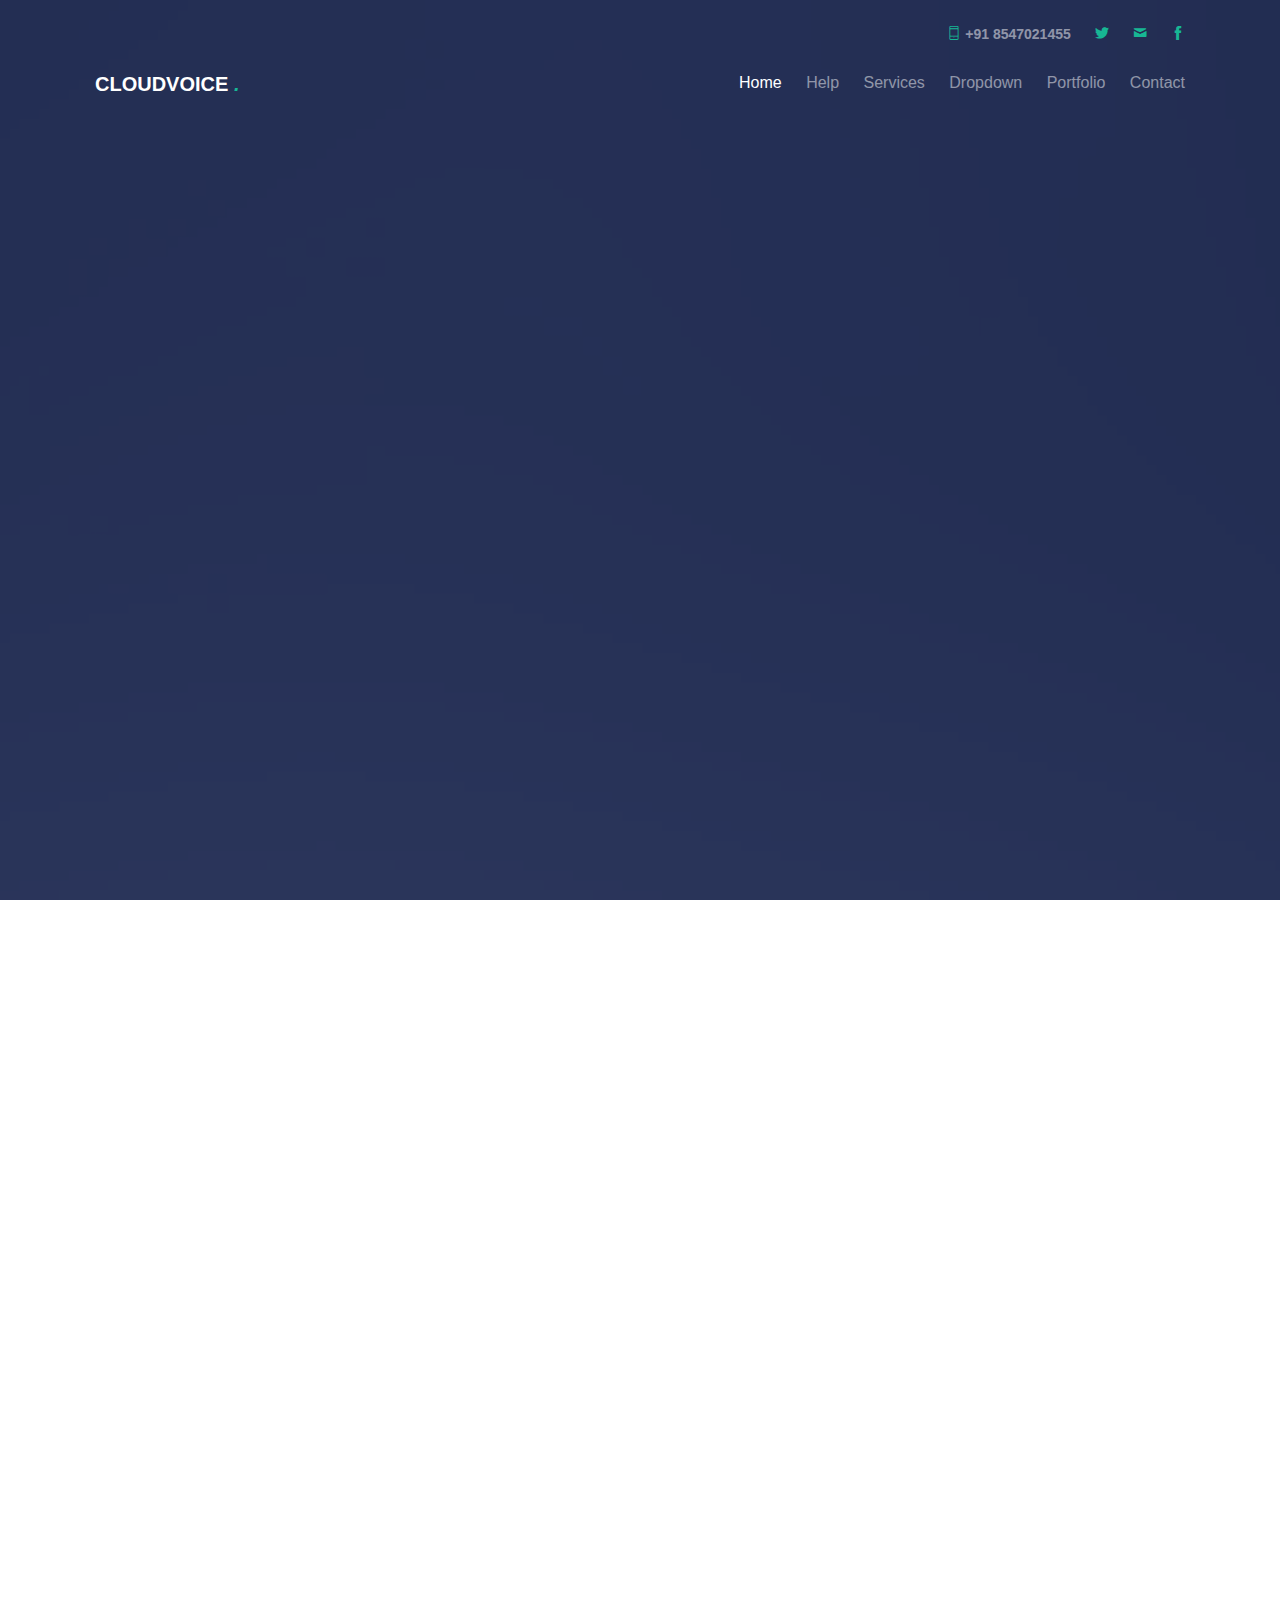
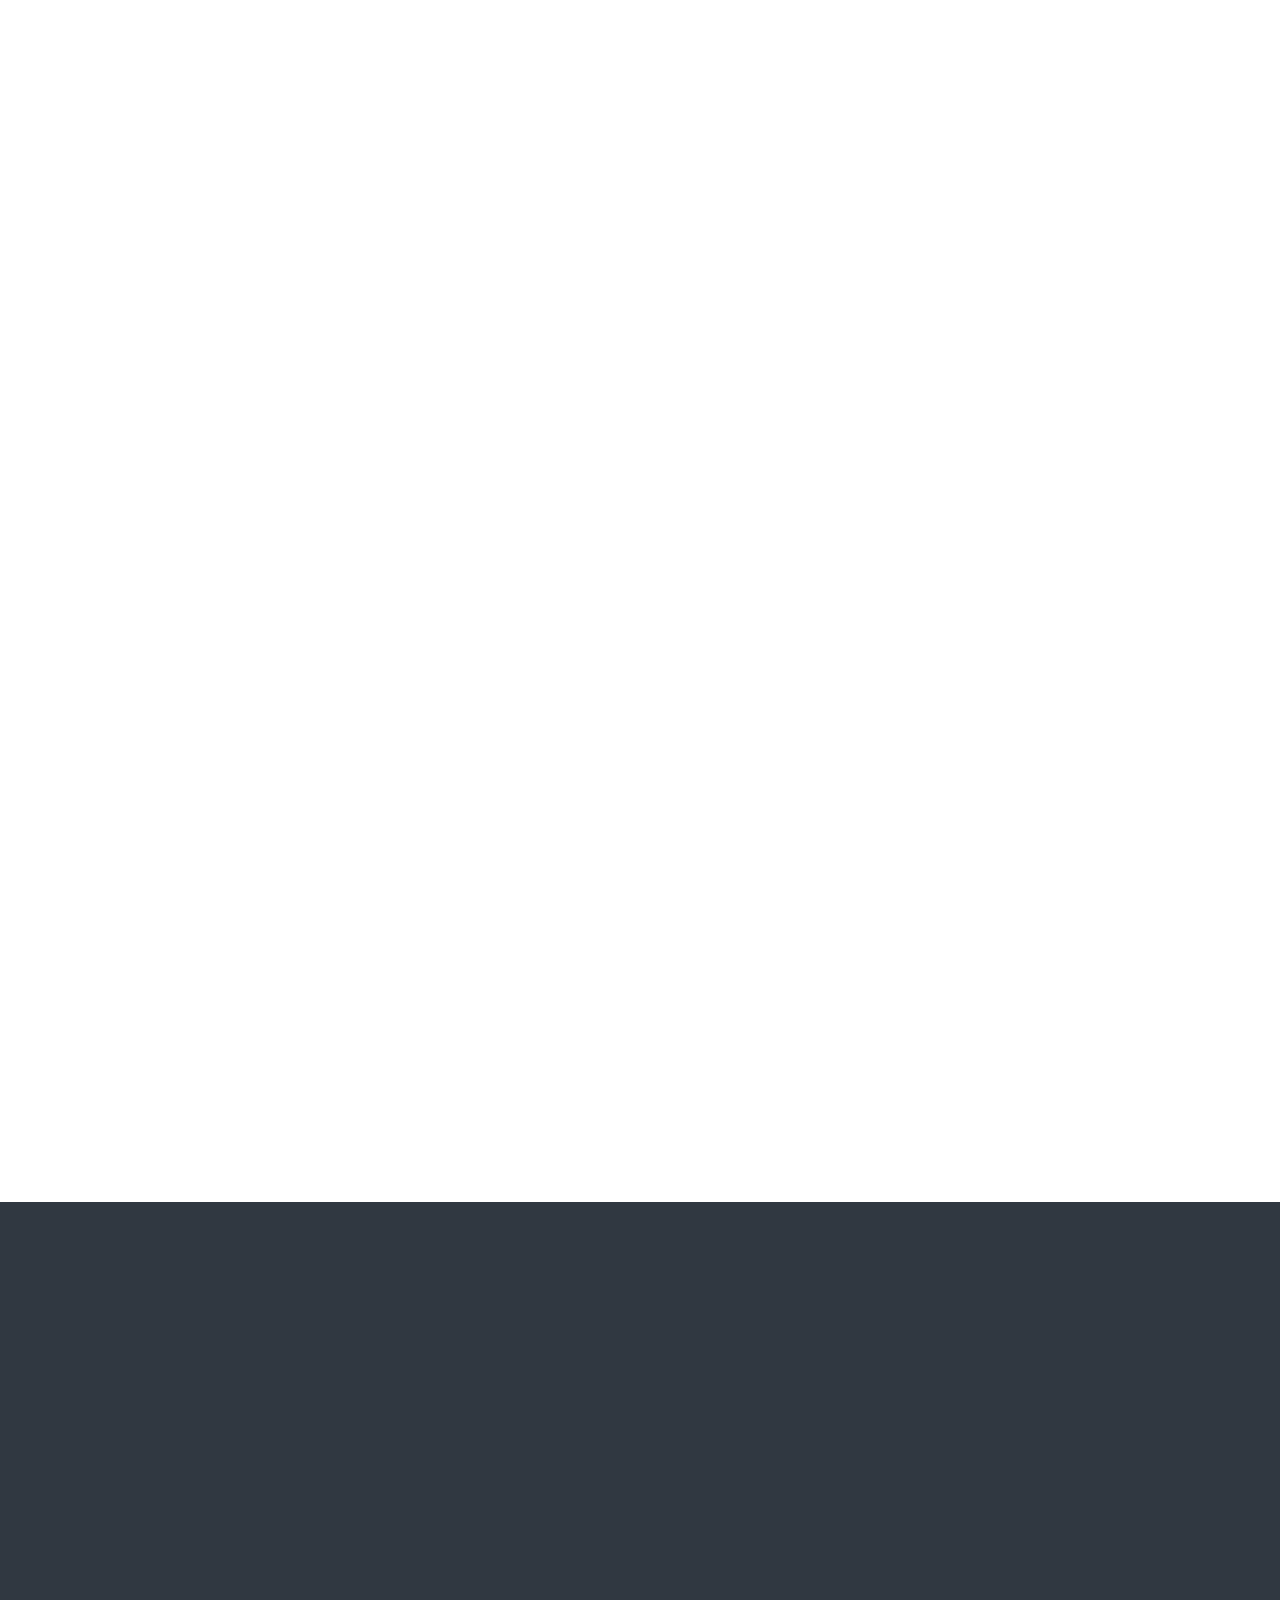
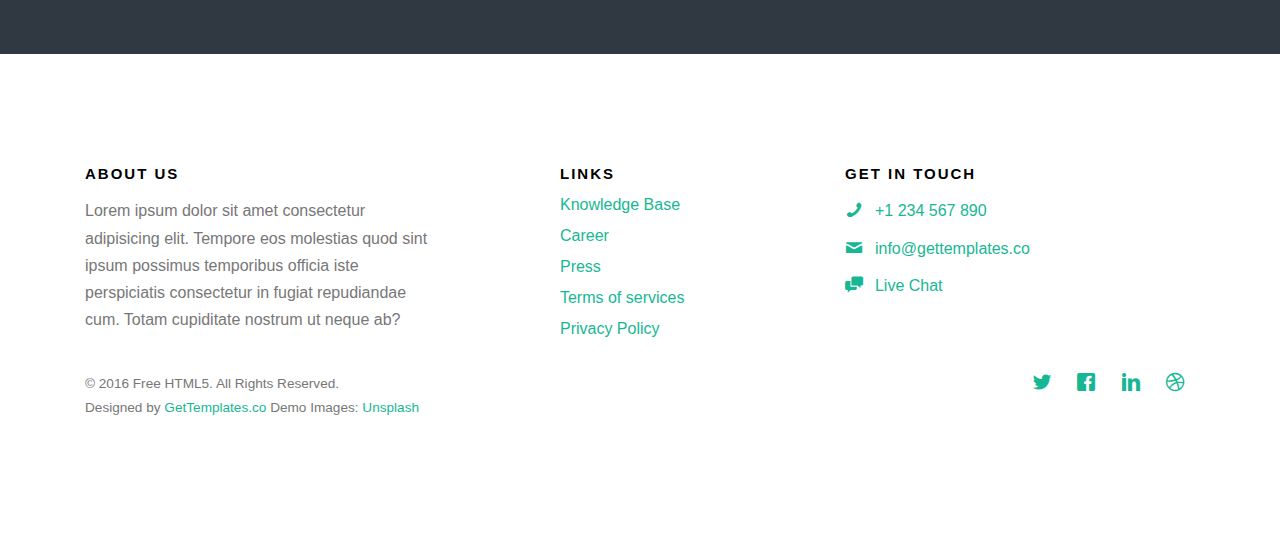
<file: web/index.html>
<!DOCTYPE HTML>
<!--
	Aesthetic by gettemplates.co
	Twitter: http://twitter.com/gettemplateco
	URL: http://gettemplates.co
-->
<html>
	<head>
	<meta charset="utf-8">
	<meta http-equiv="X-UA-Compatible" content="IE=edge">
	<title>Aesthetic &mdash; Free Website Template, Free HTML5 Template by gettemplates.co</title>
	<meta name="viewport" content="width=device-width, initial-scale=1">
	<meta name="description" content="Free HTML5 Website Template by gettemplates.co" />
	<meta name="keywords" content="free website templates, free html5, free template, free bootstrap, free website template, html5, css3, mobile first, responsive" />
	<meta name="author" content="gettemplates.co" />

  	<!-- Facebook and Twitter integration -->
	<meta property="og:title" content=""/>
	<meta property="og:image" content=""/>
	<meta property="og:url" content=""/>
	<meta property="og:site_name" content=""/>
	<meta property="og:description" content=""/>
	<meta name="twitter:title" content="" />
	<meta name="twitter:image" content="" />
	<meta name="twitter:url" content="" />
	<meta name="twitter:card" content="" />

	<!-- <link href="https://fonts.googleapis.com/css?family=Droid+Sans" rel="stylesheet"> -->
	
	<!-- Animate.css -->
	<link rel="stylesheet" href="css/animate.css">
	<!-- Icomoon Icon Fonts-->
	<link rel="stylesheet" href="css/icomoon.css">
	<!-- Themify Icons-->
	<link rel="stylesheet" href="css/themify-icons.css">
	<!-- Bootstrap  -->
	<link rel="stylesheet" href="css/bootstrap.css">

	<!-- Magnific Popup -->
	<link rel="stylesheet" href="css/magnific-popup.css">

	<!-- Owl Carousel  -->
	<link rel="stylesheet" href="css/owl.carousel.min.css">
	<link rel="stylesheet" href="css/owl.theme.default.min.css">

	<!-- Theme style  -->
	<link rel="stylesheet" href="css/style.css">

	<!-- Modernizr JS -->
	<script src="js/modernizr-2.6.2.min.js"></script>
	<!-- FOR IE9 below -->
	<!--[if lt IE 9]>
	<script src="js/respond.min.js"></script>
	<![endif]-->

	</head>
	<body>
		
	<div class="gtco-loader"></div>
	
	<div id="page">
	<nav class="gtco-nav" role="navigation">
		<div class="gtco-container">
			<div class="row">
				<div class="col-md-12 text-right gtco-contact">
					<ul class="">
						<li><a href="#"><i class="ti-mobile"></i> +91 8547021455 </a></li>
						<li><a href="http://twitter.com/gettemplatesco"><i class="ti-twitter-alt"></i> </a></li>
						<li><a href="#"><i class="icon-mail2"></i></a></li>
						<li><a href="#"><i class="ti-facebook"></i></a></li>
					</ul>
				</div>
			</div>
			<div class="row">
				<div class="col-sm-4 col-xs-12">
					<div id="gtco-logo"><a href="index.html">CloudVoice <em>.</em></a></div>
				</div>
				<div class="col-xs-8 text-right menu-1">
					<ul>
						<li class="active"><a href="index.html">Home</a></li>
						<li><a href="about.html">Help</a></li>
						<li class="has-dropdown">
							<a href="services.html">Services</a>
							<ul class="dropdown">
								<li><a href="#">Web Design</a></li>
								<li><a href="#">eCommerce</a></li>
								<li><a href="#">Branding</a></li>
								<li><a href="#">API</a></li>
							</ul>
						</li>
						<li class="has-dropdown">
							<a href="#">Dropdown</a>
							<ul class="dropdown">
								<li><a href="#">HTML5</a></li>
								<li><a href="#">CSS3</a></li>
								<li><a href="#">Sass</a></li>
								<li><a href="#">jQuery</a></li>
							</ul>
						</li>
						<li><a href="portfolio.html">Portfolio</a></li>
						<li><a href="contact.html">Contact</a></li>
					</ul>
				</div>
			</div>
			
		</div>
	</nav>

	<header id="gtco-header" class="gtco-cover" role="banner" style="background-image:url(images/img_bg_1.jpg);">
		<div class="overlay"></div>
		<div class="gtco-container">
			<div class="row">
				<div class="col-md-12 col-md-offset-0 text-left">
					<div class="display-t">
						<div class="display-tc">
							<h1 class="animate-box" data-animate-effect="fadeInUp">Your Business To The Next Level</h1>
							<h2 class="animate-box" data-animate-effect="fadeInUp">Free HTML5 Bootstrap Templates Made <em>by</em> <a href="http://gettemplates.co/" target="_blank">GetTemplates.co</a></h2>
							<p class="animate-box" data-animate-effect="fadeInUp"><a href="login.html" class="btn btn-white btn-lg btn-outline">Get In Touch</a></p>
						</div>
					</div>
				</div>
			</div>
		</div>
	</header>

	<div id="gtco-features-3">
		<div class="gtco-container">
			<div class="gtco-flex">
				<div class="feature feature-1 animate-box" data-animate-effect="fadeInUp">
					<div class="feature-inner">
						<span class="icon">
							<i class="ti-search"></i>
						</span>
						<h3>PATIENT REGISTRATION</h3>
						<p>Dignissimos asperiores vitae velit veniam totam fuga molestias accusamus alias autem provident. </p>
						<p><a href="patregister.html" class="btn btn-white btn-outline">Click here to register</a></p>
					</div>
				</div>
				<div class="feature feature-2 animate-box" data-animate-effect="fadeInUp">
					<div class="feature-inner">
						<span class="icon">
							<i class="ti-announcement"></i>
						</span>
						<h3>HOSPITAL REGISTRATION</h3>
						<p>Dignissimos asperiores vitae velit veniam totam fuga molestias accusamus alias autem provident. </p>
						<p><a href="trialhospreg.html" class="btn btn-white btn-outline">Click here to register</a></p>
					</div>
				</div>
				<div class="feature feature-3 animate-box" data-animate-effect="fadeInUp">
					<div class="feature-inner">
						<span class="icon">
							<i class="ti-timer"></i>
						</span>
						<h3>DOCTER REGISTRATION</h3>
						<p>Dignissimos asperiores vitae velit veniam totam fuga molestias accusamus alias autem provident. </p>
						<p><a href="doctregister.html" class="btn btn-white btn-outline">Click here to register</a></p>
					</div>
				</div>
			</div>
		</div>
	</div>
	
	<div id="gtco-features">
		<div class="gtco-container">
			<div class="row">
				<div class="col-md-8 col-md-offset-2 text-center gtco-heading animate-box">
					<h2>Aesthetic Features</h2>
					<p>Dignissimos asperiores vitae velit veniam totam fuga molestias accusamus alias autem provident. Odit ab aliquam dolor eius.</p>
				</div>
			</div>
			<div class="row">
				<div class="col-md-3 col-sm-6">
					<div class="feature-center animate-box" data-animate-effect="fadeIn">
						<span class="icon">
							<i class="ti-vector"></i>
						</span>
						<h3>Pixel Perfect</h3>
						<p>Dignissimos asperiores vitae velit veniam totam fuga molestias accusamus alias autem provident. </p>
					</div>
				</div>
				<div class="col-md-3 col-sm-6">
					<div class="feature-center animate-box" data-animate-effect="fadeIn">
						<span class="icon">
							<i class="ti-tablet"></i>
						</span>
						<h3>Fully Responsive</h3>
						<p>Dignissimos asperiores vitae velit veniam totam fuga molestias accusamus alias autem provident. </p>
					</div>
				</div>
				<div class="col-md-3 col-sm-6">
					<div class="feature-center animate-box" data-animate-effect="fadeIn">
						<span class="icon">
							<i class="ti-settings"></i>
						</span>
						<h3>Web Development</h3>
						<p>Dignissimos asperiores vitae velit veniam totam fuga molestias accusamus alias autem provident. </p>
					</div>
				</div>
				<div class="col-md-3 col-sm-6">
					<div class="feature-center animate-box" data-animate-effect="fadeIn">
						<span class="icon">
							<i class="ti-ruler-pencil"></i>
						</span>
						<h3>Web Design</h3>
						<p>Dignissimos asperiores vitae velit veniam totam fuga molestias accusamus alias autem provident. </p>
					</div>
				</div>
			</div>
		</div>
	</div>

	

	<div id="gtco-counter" class="gtco-section">
		<div class="gtco-container">

			<div class="row">
				<div class="col-md-8 col-md-offset-2 text-center gtco-heading animate-box">
					<h2>Fun Facts</h2>
					<p>Dignissimos asperiores vitae velit veniam totam fuga molestias accusamus alias autem provident. Odit ab aliquam dolor eius.</p>
				</div>
			</div>

			<div class="row">
				
				<div class="col-md-3 col-sm-6 animate-box" data-animate-effect="fadeInLeft">
					<div class="feature-center">
						<span class="icon">
							<i class="ti-settings"></i>
						</span>
						<span class="counter js-counter" data-from="0" data-to="22070" data-speed="5000" data-refresh-interval="50">1</span>
						<span class="counter-label">Creativity Fuel</span>

					</div>
				</div>
				<div class="col-md-3 col-sm-6 animate-box" data-animate-effect="fadeInLeft">
					<div class="feature-center">
						<span class="icon">
							<i class="ti-face-smile"></i>
						</span>
						<span class="counter js-counter" data-from="0" data-to="97" data-speed="5000" data-refresh-interval="50">1</span>
						<span class="counter-label">Happy Clients</span>
					</div>
				</div>
				<div class="col-md-3 col-sm-6 animate-box" data-animate-effect="fadeInLeft">
					<div class="feature-center">
						<span class="icon">
							<i class="ti-briefcase"></i>
						</span>
						<span class="counter js-counter" data-from="0" data-to="402" data-speed="5000" data-refresh-interval="50">1</span>
						<span class="counter-label">Projects Done</span>
					</div>
				</div>
				<div class="col-md-3 col-sm-6 animate-box" data-animate-effect="fadeInLeft">
					<div class="feature-center">
						<span class="icon">
							<i class="ti-time"></i>
						</span>
						<span class="counter js-counter" data-from="0" data-to="212023" data-speed="5000" data-refresh-interval="50">1</span>
						<span class="counter-label">Hours Spent</span>

					</div>
				</div>
					
			</div>
		</div>
	</div>

	

	

	<div id="gtco-subscribe">
		<div class="gtco-container">
			<div class="row animate-box">
				<div class="col-md-8 col-md-offset-2 text-center gtco-heading">
					<h2>Subscribe</h2>
					<p>Be the first to know about the new templates.</p>
				</div>
			</div>
			<div class="row animate-box">
				<div class="col-md-12">
					<form class="form-inline">
						<div class="col-md-4 col-sm-4">
							<div class="form-group">
								<label for="email" class="sr-only">Email</label>
								<input type="email" class="form-control" id="email" placeholder="Your Email">
							</div>
						</div>
						<div class="col-md-4 col-sm-4">
							<div class="form-group">
								<label for="name" class="sr-only">Name</label>
								<input type="text" class="form-control" id="name" placeholder="Your Name">
							</div>
						</div>
						<div class="col-md-4 col-sm-4">
							<button type="submit" class="btn btn-default btn-block">Subscribe</button>
						</div>
					</form>
				</div>
			</div>
		</div>
	</div>

	<footer id="gtco-footer" role="contentinfo">
		<div class="gtco-container">
			<div class="row row-p	b-md">

				<div class="col-md-4">
					<div class="gtco-widget">
						<h3>About Us</h3>
						<p>Lorem ipsum dolor sit amet consectetur adipisicing elit. Tempore eos molestias quod sint ipsum possimus temporibus officia iste perspiciatis consectetur in fugiat repudiandae cum. Totam cupiditate nostrum ut neque ab?</p>
					</div>
				</div>

				<div class="col-md-4 col-md-push-1">
					<div class="gtco-widget">
						<h3>Links</h3>
						<ul class="gtco-footer-links">
							<li><a href="#">Knowledge Base</a></li>
							<li><a href="#">Career</a></li>
							<li><a href="#">Press</a></li>
							<li><a href="#">Terms of services</a></li>
							<li><a href="#">Privacy Policy</a></li>
						</ul>
					</div>
				</div>

				<div class="col-md-4">
					<div class="gtco-widget">
						<h3>Get In Touch</h3>
						<ul class="gtco-quick-contact">
							<li><a href="#"><i class="icon-phone"></i> +1 234 567 890</a></li>
							<li><a href="#"><i class="icon-mail2"></i> info@gettemplates.co</a></li>
							<li><a href="#"><i class="icon-chat"></i> Live Chat</a></li>
						</ul>
					</div>
				</div>

			</div>

			<div class="row copyright">
				<div class="col-md-12">
					<p class="pull-left">
						<small class="block">&copy; 2016 Free HTML5. All Rights Reserved.</small> 
						<small class="block">Designed by <a href="http://gettemplates.co/" target="_blank">GetTemplates.co</a> Demo Images: <a href="http://unsplash.co/" target="_blank">Unsplash</a></small>
					</p>
					<p class="pull-right">
						<ul class="gtco-social-icons pull-right">
							<li><a href="#"><i class="icon-twitter"></i></a></li>
							<li><a href="#"><i class="icon-facebook"></i></a></li>
							<li><a href="#"><i class="icon-linkedin"></i></a></li>
							<li><a href="#"><i class="icon-dribbble"></i></a></li>
						</ul>
					</p>
				</div>
			</div>

		</div>
	</footer>
	</div>

	<div class="gototop js-top">
		<a href="#" class="js-gotop"><i class="icon-arrow-up"></i></a>
	</div>
	
	<!-- jQuery -->
	<script src="js/jquery.min.js"></script>
	<!-- jQuery Easing -->
	<script src="js/jquery.easing.1.3.js"></script>
	<!-- Bootstrap -->
	<script src="js/bootstrap.min.js"></script>
	<!-- Waypoints -->
	<script src="js/jquery.waypoints.min.js"></script>
	<!-- Carousel -->
	<script src="js/owl.carousel.min.js"></script>
	<!-- countTo -->
	<script src="js/jquery.countTo.js"></script>
	<!-- Magnific Popup -->
	<script src="js/jquery.magnific-popup.min.js"></script>
	<script src="js/magnific-popup-options.js"></script>
	<!-- Main -->
	<script src="js/main.js"></script>

	</body>
</html>
</file>
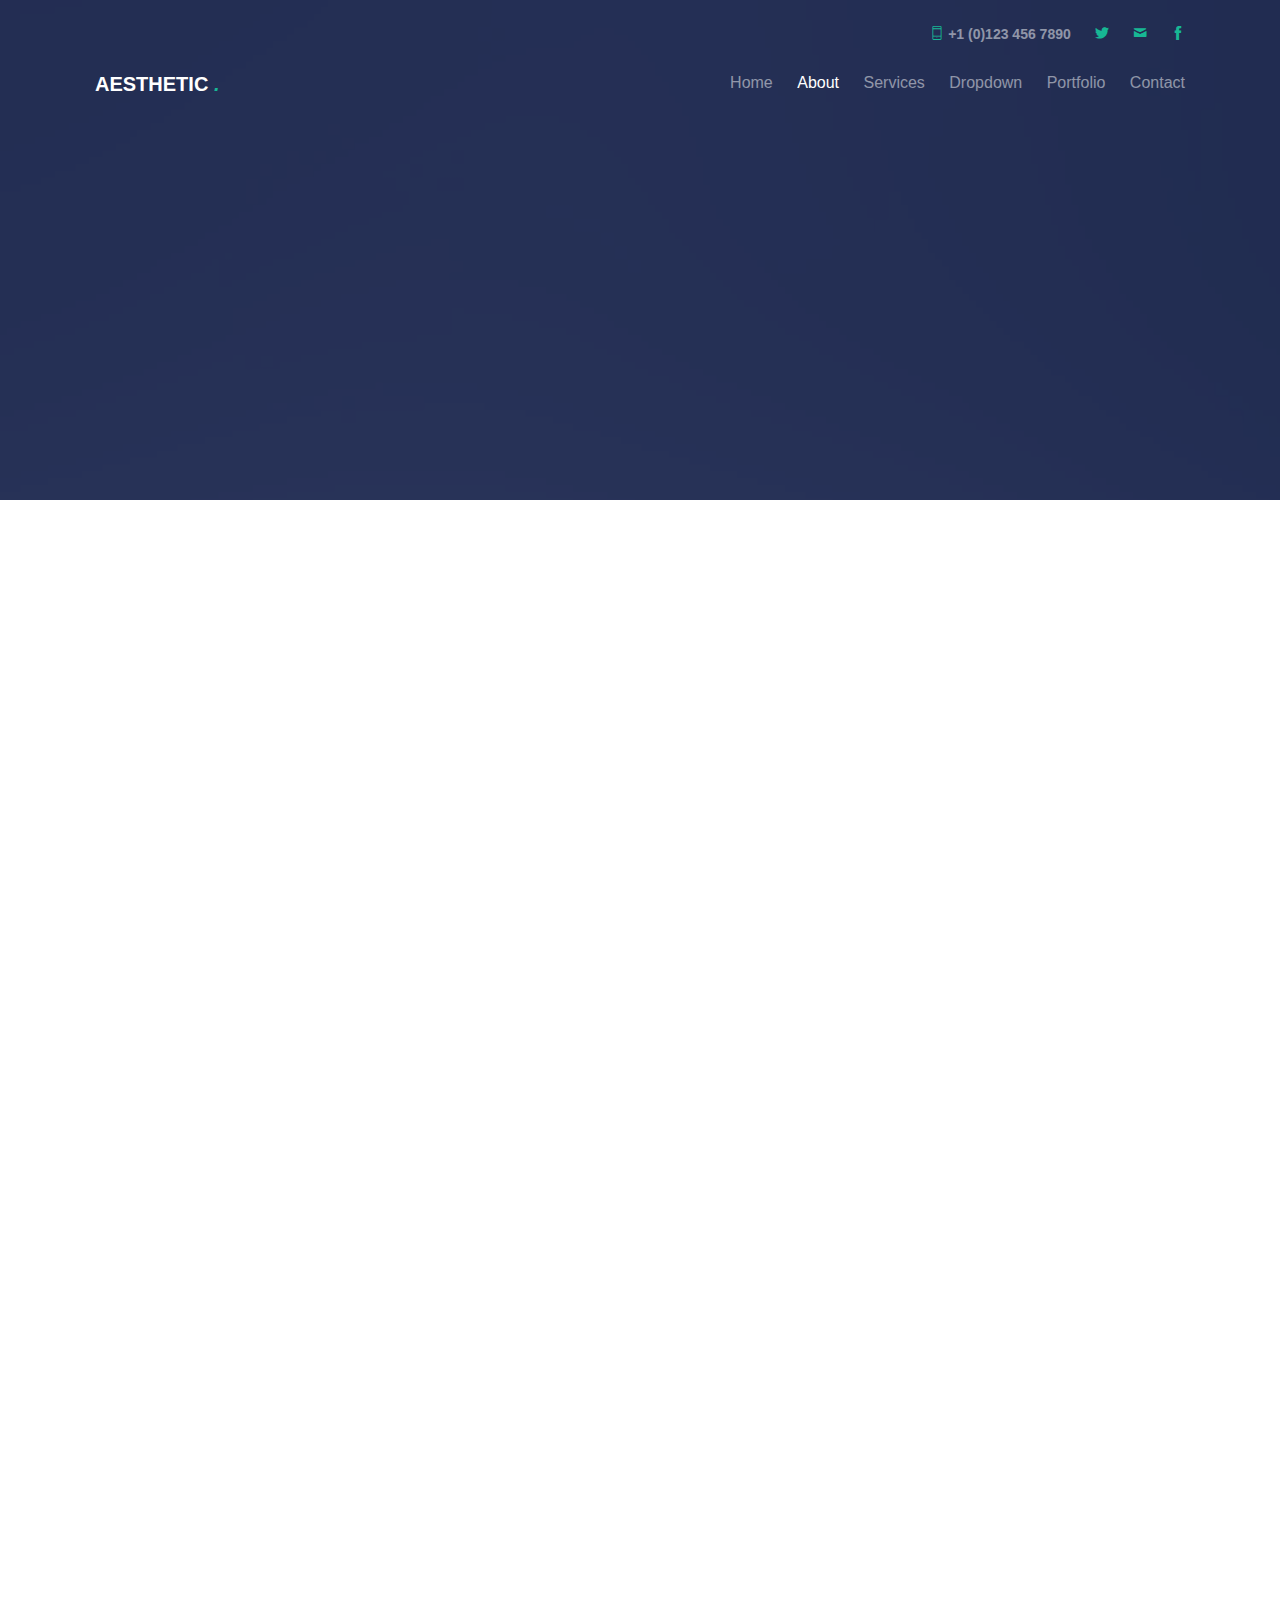
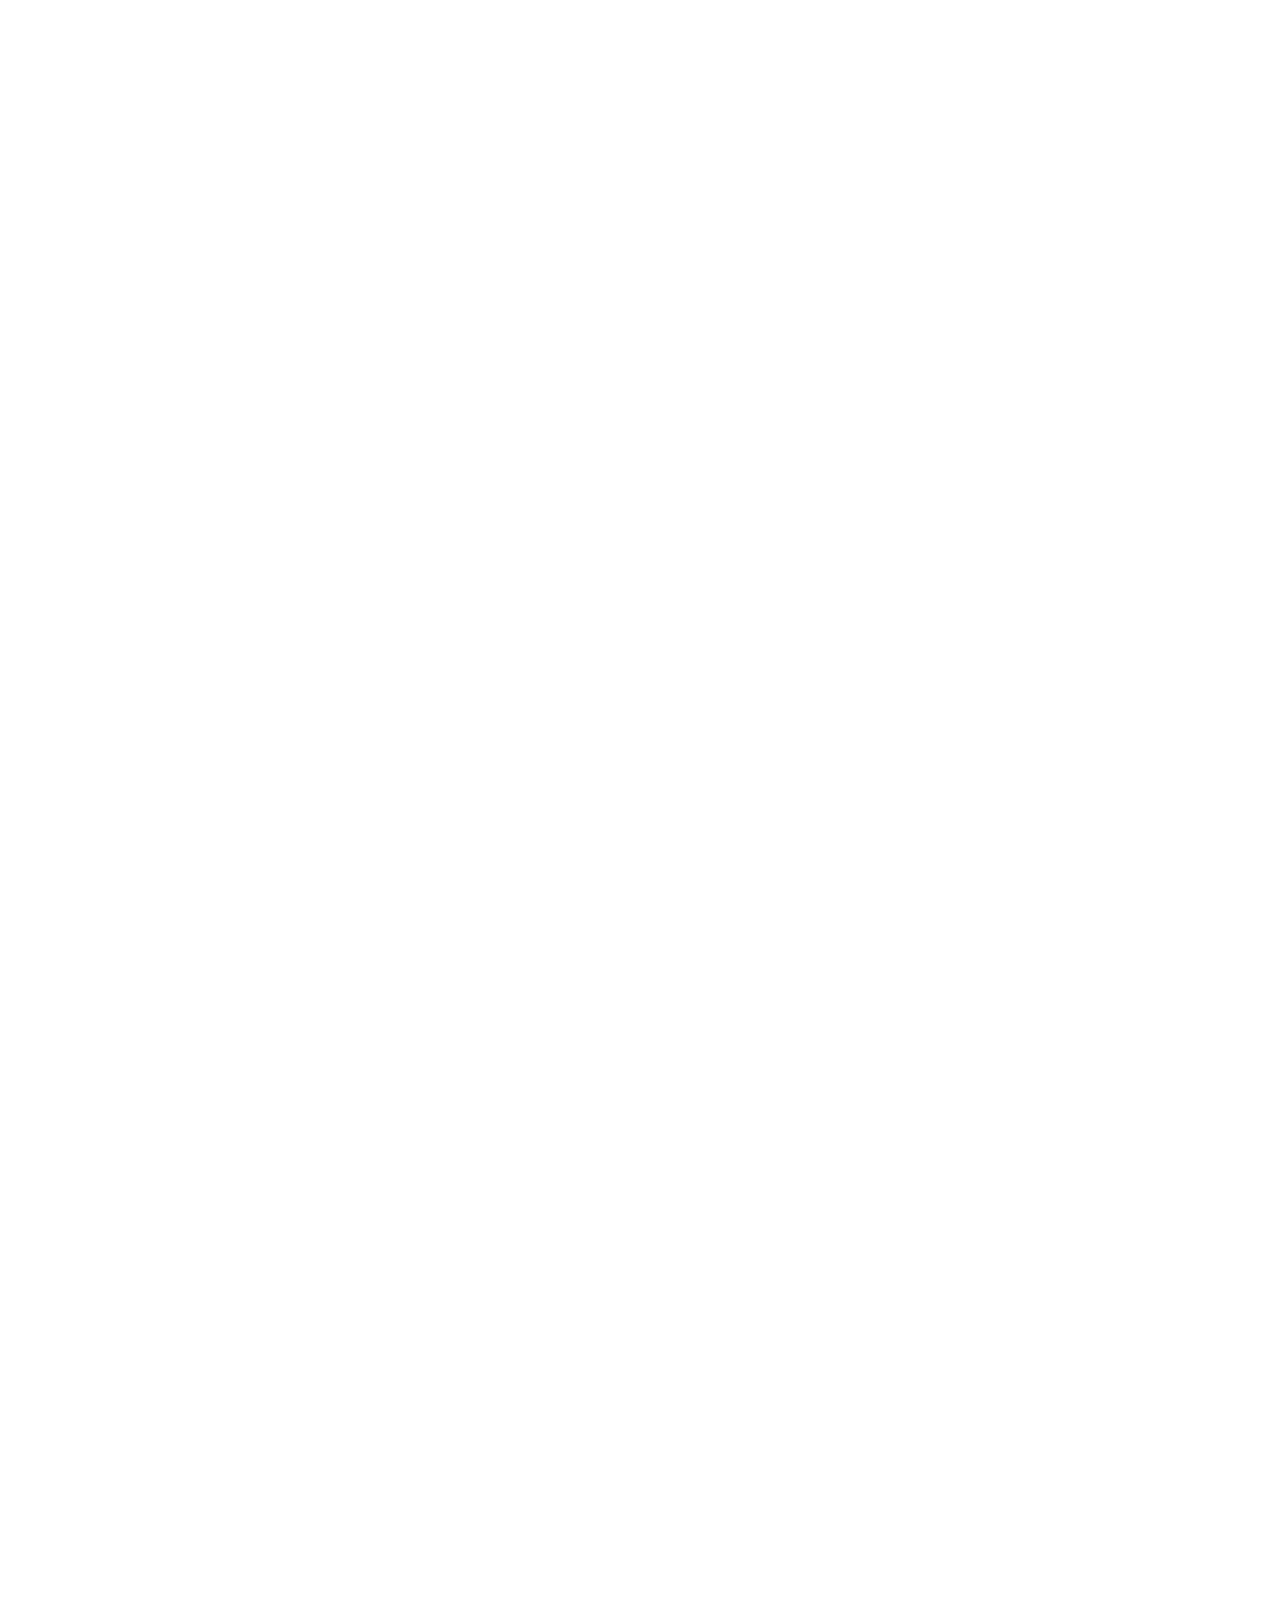
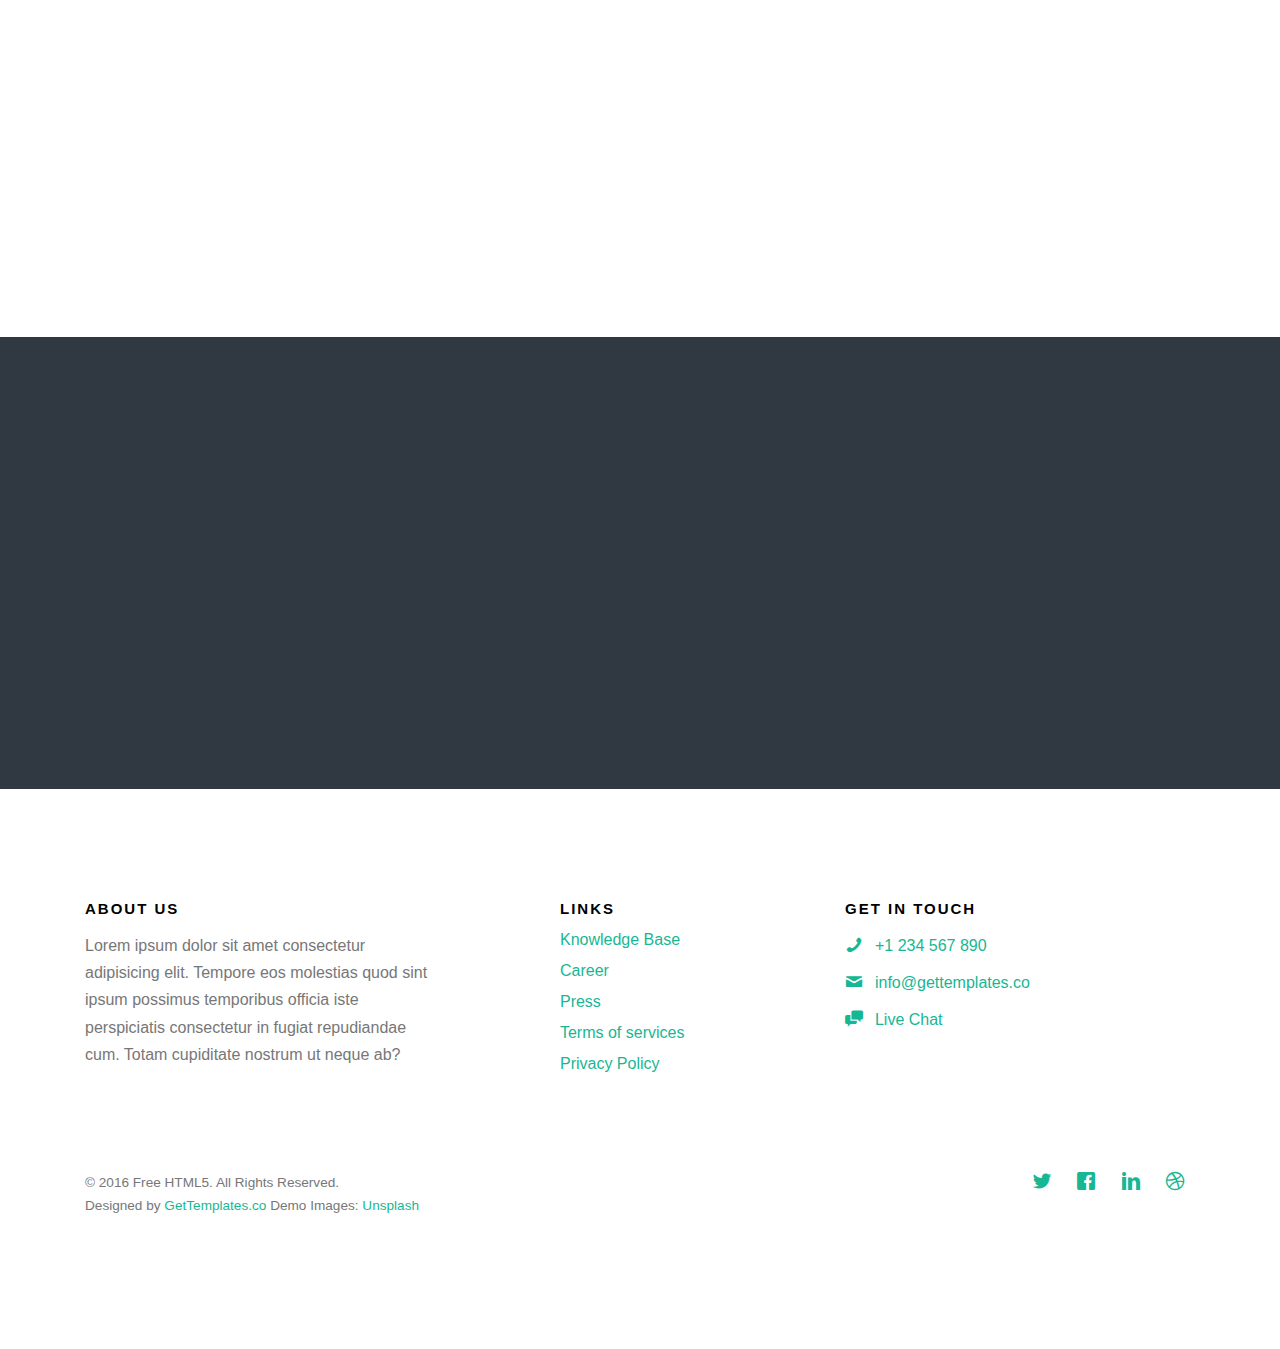
<file: web/about.html>
<!DOCTYPE HTML>
<!--
	Aesthetic by gettemplates.co
	Twitter: http://twitter.com/gettemplateco
	URL: http://gettemplates.co
-->
<html>
	<head>
	<meta charset="utf-8">
	<meta http-equiv="X-UA-Compatible" content="IE=edge">
	<title>Aesthetic &mdash; Free Website Template, Free HTML5 Template by gettemplates.co</title>
	<meta name="viewport" content="width=device-width, initial-scale=1">
	<meta name="description" content="Free HTML5 Website Template by gettemplates.co" />
	<meta name="keywords" content="free website templates, free html5, free template, free bootstrap, free website template, html5, css3, mobile first, responsive" />
	<meta name="author" content="gettemplates.co" />

  	<!-- Facebook and Twitter integration -->
	<meta property="og:title" content=""/>
	<meta property="og:image" content=""/>
	<meta property="og:url" content=""/>
	<meta property="og:site_name" content=""/>
	<meta property="og:description" content=""/>
	<meta name="twitter:title" content="" />
	<meta name="twitter:image" content="" />
	<meta name="twitter:url" content="" />
	<meta name="twitter:card" content="" />

	<!-- <link href="https://fonts.googleapis.com/css?family=Droid+Sans" rel="stylesheet"> -->
	
	<!-- Animate.css -->
	<link rel="stylesheet" href="css/animate.css">
	<!-- Icomoon Icon Fonts-->
	<link rel="stylesheet" href="css/icomoon.css">
	<!-- Themify Icons-->
	<link rel="stylesheet" href="css/themify-icons.css">
	<!-- Bootstrap  -->
	<link rel="stylesheet" href="css/bootstrap.css">

	<!-- Magnific Popup -->
	<link rel="stylesheet" href="css/magnific-popup.css">

	<!-- Owl Carousel  -->
	<link rel="stylesheet" href="css/owl.carousel.min.css">
	<link rel="stylesheet" href="css/owl.theme.default.min.css">

	<!-- Theme style  -->
	<link rel="stylesheet" href="css/style.css">

	<!-- Modernizr JS -->
	<script src="js/modernizr-2.6.2.min.js"></script>
	<!-- FOR IE9 below -->
	<!--[if lt IE 9]>
	<script src="js/respond.min.js"></script>
	<![endif]-->

	</head>
	<body>
		
	<div class="gtco-loader"></div>
	
	<div id="page">
	<nav class="gtco-nav" role="navigation">
		<div class="gtco-container">
			<div class="row">
				<div class="col-md-12 text-right gtco-contact">
					<ul class="">
						<li><a href="#"><i class="ti-mobile"></i> +1 (0)123 456 7890 </a></li>
						<li><a href="http://twitter.com/gettemplatesco"><i class="ti-twitter-alt"></i> </a></li>
						<li><a href="#"><i class="icon-mail2"></i></a></li>
						<li><a href="#"><i class="ti-facebook"></i></a></li>
					</ul>
				</div>
			</div>
			<div class="row">
				<div class="col-sm-4 col-xs-12">
					<div id="gtco-logo"><a href="index.html">Aesthetic <em>.</em></a></div>
				</div>
				<div class="col-xs-8 text-right menu-1">
					<ul>
						<li><a href="index.html">Home</a></li>
						<li class="active"><a href="about.html">About</a></li>
						<li class="has-dropdown">
							<a href="services.html">Services</a>
							<ul class="dropdown">
								<li><a href="#">Web Design</a></li>
								<li><a href="#">eCommerce</a></li>
								<li><a href="#">Branding</a></li>
								<li><a href="#">API</a></li>
							</ul>
						</li>
						<li class="has-dropdown">
							<a href="#">Dropdown</a>
							<ul class="dropdown">
								<li><a href="#">HTML5</a></li>
								<li><a href="#">CSS3</a></li>
								<li><a href="#">Sass</a></li>
								<li><a href="#">jQuery</a></li>
							</ul>
						</li>
						<li><a href="portfolio.html">Portfolio</a></li>
						<li><a href="contact.html">Contact</a></li>
					</ul>
				</div>
			</div>
			
		</div>
	</nav>

	<header id="gtco-header" class="gtco-cover gtco-cover-xs" role="banner" style="background-image:url(images/img_bg_1.jpg);">
		<div class="overlay"></div>
		<div class="gtco-container">
			<div class="row">
				<div class="col-md-8 col-md-offset-2 text-center">
					<div class="display-t">
						<div class="display-tc">
							<h1 class="animate-box" data-animate-effect="fadeInUp">About Us</h1>
							<h2 class="animate-box" data-animate-effect="fadeInUp">Free HTML5 Bootstrap Templates Made <em>by</em> <a href="http://gettemplates.co/" target="_blank">GetTemplates.co</a></h2>
						</div>
					</div>
				</div>
			</div>
		</div>
	</header>

	<div id="gtco-history" class="gtco-section border-bottom animate-box">
		<div class="gtco-container">
				
			<div class="row">
				<div class="col-md-8 col-md-offset-2 text-center gtco-heading">
					<h2>Company History</h2>
					<p>Dignissimos asperiores vitae velit veniam totam fuga molestias accusamus alias autem provident. Odit ab aliquam dolor eius.</p>
				</div>
			</div>

			<div class="row row-pb-md">
				<div class="col-md-6">
					<p>Lorem ipsum dolor sit amet, consectetur adipisicing elit. Magnam repudiandae maiores officiis illo soluta accusantium architecto cumque ipsam aut quasi, repellendus reprehenderit rem minima eius impedit. Earum dolor omnis officiis tenetur dolorum. Placeat repudiandae dolores eveniet pariatur, aspernatur sit assumenda architecto est optio animi natus qui laboriosam amet rerum sunt!</p>
				</div>
				<div class="col-md-6">
					<p>Lorem ipsum dolor sit amet, consectetur adipisicing elit. Maiores maxime earum sequi explicabo consectetur. Labore, odio enim sequi. Quaerat explicabo modi laboriosam illo tempore, alias magnam non, debitis asperiores minima.</p>
				</div>
			</div>

			<div class="row">
				<div class="col-md-12">
					<h3>See The Photos</h3>
				</div>
				<div class="col-md-12">
					<div class="owl-carousel owl-carousel-fullwidth">
						<div class="item">
							<img src="images/img_1.jpg" alt="Free HTML5 Bootstrap Template by GetTemplates.co">
						</div>
						<div class="item">
							<img src="images/img_2.jpg" alt="Free HTML5 Bootstrap Template by GetTemplates.co">
						</div>
						<div class="item">
							<img src="images/img_3.jpg" alt="Free HTML5 Bootstrap Template by GetTemplates.co">
						</div>
						<div class="item">
							<img src="images/img_4.jpg" alt="Free HTML5 Bootstrap Template by GetTemplates.co">
						</div>
						<div class="item">
							<img src="images/img_5.jpg" alt="Free HTML5 Bootstrap Template by GetTemplates.co">
						</div>
						<div class="item">
							<img src="images/img_6.jpg" alt="Free HTML5 Bootstrap Template by GetTemplates.co">
						</div>
					</div>
				</div>
			</div>

			
		</div>
	</div>

	<div id="gtco-team" class="gtco-section">
		<div class="gtco-container">
			<div class="row animate-box">
				<div class="col-md-8 col-md-offset-2 text-center gtco-heading">
					<h2>Meet The Team</h2>
					<p>Dignissimos asperiores vitae velit veniam totam fuga molestias accusamus alias autem provident. Odit ab aliquam dolor eius.</p>
				</div>
			</div>


			<div class="row">

				<div class="col-lg-4 col-md-4 col-sm-6 animate-box" data-animate-effect="fadeIn">
					<div class="gtco-staff">
						<img src="images/person_1.jpg" alt="Free HTML5 Templates by gettemplates.co">
						<h3>Jean Smith</h3>
						<strong class="role">Web Designer</strong>
						<p>Quos quia provident consequuntur culpa facere ratione maxime commodi voluptates id repellat velit eaque aspernatur expedita. Possimus itaque adipisci.</p>
						<ul class="gtco-social-icons">
							<li><a href="#"><i class="icon-facebook"></i></a></li>
							<li><a href="#"><i class="icon-twitter"></i></a></li>
							<li><a href="#"><i class="icon-dribbble"></i></a></li>
							<li><a href="#"><i class="icon-github"></i></a></li>
						</ul>
					</div>
				</div>

				<div class="col-lg-4 col-md-4 col-sm-6 animate-box" data-animate-effect="fadeIn">
					<div class="gtco-staff">
						<img src="images/person_2.jpg" alt="Free HTML5 Templates by gettemplates.co">
						<h3>Hush Raven</h3>
						<strong class="role">Front-end Developer</strong>
						<p>Quos quia provident consequuntur culpa facere ratione maxime commodi voluptates id repellat velit eaque aspernatur expedita. Possimus itaque adipisci.</p>
						<ul class="gtco-social-icons">
							<li><a href="#"><i class="icon-facebook"></i></a></li>
							<li><a href="#"><i class="icon-twitter"></i></a></li>
							<li><a href="#"><i class="icon-dribbble"></i></a></li>
							<li><a href="#"><i class="icon-github"></i></a></li>
						</ul>
					</div>
				</div>

				<div class="clearfix visible-sm-block"></div>
				<div class="col-lg-4 col-md-4 col-sm-6 animate-box" data-animate-effect="fadeIn">
					<div class="gtco-staff">
						<img src="images/person_3.jpg" alt="Free HTML5 Templates by gettemplates.co">
						<h3>Alex King</h3>
						<strong class="role">Back-end Developer</strong>
						<p>Quos quia provident consequuntur culpa facere ratione maxime commodi voluptates id repellat velit eaque aspernatur expedita. Possimus itaque adipisci.</p>
						<ul class="gtco-social-icons">
							<li><a href="#"><i class="icon-facebook"></i></a></li>
							<li><a href="#"><i class="icon-twitter"></i></a></li>
							<li><a href="#"><i class="icon-dribbble"></i></a></li>
							<li><a href="#"><i class="icon-github"></i></a></li>
						</ul>
					</div>
				</div>

				<div class="clearfix visible-lg-block visible-md-block"></div>
			
				<div class="col-lg-4 col-md-4 col-sm-6 animate-box" data-animate-effect="fadeIn">
					<div class="gtco-staff">
						<img src="images/person_1.jpg" alt="Free HTML5 Templates by gettemplates.co">
						<h3>Jean Smith</h3>
						<strong class="role">Web Designer</strong>
						<p>Quos quia provident consequuntur culpa facere ratione maxime commodi voluptates id repellat velit eaque aspernatur expedita. Possimus itaque adipisci.</p>
						<ul class="gtco-social-icons">
							<li><a href="#"><i class="icon-facebook"></i></a></li>
							<li><a href="#"><i class="icon-twitter"></i></a></li>
							<li><a href="#"><i class="icon-dribbble"></i></a></li>
							<li><a href="#"><i class="icon-github"></i></a></li>
						</ul>
					</div>
				</div>
				<div class="clearfix visible-sm-block"></div>
				<div class="col-lg-4 col-md-4 col-sm-6 animate-box" data-animate-effect="fadeIn">
					<div class="gtco-staff">
						<img src="images/person_2.jpg" alt="Free HTML5 Templates by gettemplates.co">
						<h3>Hush Raven</h3>
						<strong class="role">Front-end Developer</strong>
						<p>Quos quia provident consequuntur culpa facere ratione maxime commodi voluptates id repellat velit eaque aspernatur expedita. Possimus itaque adipisci.</p>
						<ul class="gtco-social-icons">
							<li><a href="#"><i class="icon-facebook"></i></a></li>
							<li><a href="#"><i class="icon-twitter"></i></a></li>
							<li><a href="#"><i class="icon-dribbble"></i></a></li>
							<li><a href="#"><i class="icon-github"></i></a></li>
						</ul>
					</div>
				</div>
				<div class="col-lg-4 col-md-4 col-sm-6 animate-box" data-animate-effect="fadeIn">
					<div class="gtco-staff">
						<img src="images/person_3.jpg" alt="Free HTML5 Templates by gettemplates.co">
						<h3>Alex King</h3>
						<strong class="role">Back-end Developer</strong>
						<p>Quos quia provident consequuntur culpa facere ratione maxime commodi voluptates id repellat velit eaque aspernatur expedita. Possimus itaque adipisci.</p>
						<ul class="gtco-social-icons">
							<li><a href="#"><i class="icon-facebook"></i></a></li>
							<li><a href="#"><i class="icon-twitter"></i></a></li>
							<li><a href="#"><i class="icon-dribbble"></i></a></li>
							<li><a href="#"><i class="icon-github"></i></a></li>
						</ul>
					</div>
				</div>
				<div class="clearfix visible-sm-block"></div>
			</div>

		</div>
	</div>

	<div id="gtco-subscribe">
		<div class="gtco-container">
			<div class="row animate-box">
				<div class="col-md-8 col-md-offset-2 text-center gtco-heading">
					<h2>Subscribe</h2>
					<p>Be the first to know about the new templates.</p>
				</div>
			</div>
			<div class="row animate-box">
				<div class="col-md-12">
					<form class="form-inline">
						<div class="col-md-4 col-sm-4">
							<div class="form-group">
								<label for="email" class="sr-only">Email</label>
								<input type="email" class="form-control" id="email" placeholder="Your Email">
							</div>
						</div>
						<div class="col-md-4 col-sm-4">
							<div class="form-group">
								<label for="name" class="sr-only">Name</label>
								<input type="text" class="form-control" id="name" placeholder="Your Name">
							</div>
						</div>
						<div class="col-md-4 col-sm-4">
							<button type="submit" class="btn btn-default btn-block">Subscribe</button>
						</div>
					</form>
				</div>
			</div>
		</div>
	</div>

	<footer id="gtco-footer" role="contentinfo">
		<div class="gtco-container">
			<div class="row row-pb-md">

				<div class="col-md-4">
					<div class="gtco-widget">
						<h3>About Us</h3>
						<p>Lorem ipsum dolor sit amet consectetur adipisicing elit. Tempore eos molestias quod sint ipsum possimus temporibus officia iste perspiciatis consectetur in fugiat repudiandae cum. Totam cupiditate nostrum ut neque ab?</p>
					</div>
				</div>

				<div class="col-md-4 col-md-push-1">
					<div class="gtco-widget">
						<h3>Links</h3>
						<ul class="gtco-footer-links">
							<li><a href="#">Knowledge Base</a></li>
							<li><a href="#">Career</a></li>
							<li><a href="#">Press</a></li>
							<li><a href="#">Terms of services</a></li>
							<li><a href="#">Privacy Policy</a></li>
						</ul>
					</div>
				</div>

				<div class="col-md-4">
					<div class="gtco-widget">
						<h3>Get In Touch</h3>
						<ul class="gtco-quick-contact">
							<li><a href="#"><i class="icon-phone"></i> +1 234 567 890</a></li>
							<li><a href="#"><i class="icon-mail2"></i> info@gettemplates.co</a></li>
							<li><a href="#"><i class="icon-chat"></i> Live Chat</a></li>
						</ul>
					</div>
				</div>

			</div>

			<div class="row copyright">
				<div class="col-md-12">
					<p class="pull-left">
						<small class="block">&copy; 2016 Free HTML5. All Rights Reserved.</small> 
						<small class="block">Designed by <a href="http://gettemplates.co/" target="_blank">GetTemplates.co</a> Demo Images: <a href="http://unsplash.co/" target="_blank">Unsplash</a></small>
					</p>
					<p class="pull-right">
						<ul class="gtco-social-icons pull-right">
							<li><a href="#"><i class="icon-twitter"></i></a></li>
							<li><a href="#"><i class="icon-facebook"></i></a></li>
							<li><a href="#"><i class="icon-linkedin"></i></a></li>
							<li><a href="#"><i class="icon-dribbble"></i></a></li>
						</ul>
					</p>
				</div>
			</div>

		</div>
	</footer>
	</div>

	<div class="gototop js-top">
		<a href="#" class="js-gotop"><i class="icon-arrow-up"></i></a>
	</div>
	
	<!-- jQuery -->
	<script src="js/jquery.min.js"></script>
	<!-- jQuery Easing -->
	<script src="js/jquery.easing.1.3.js"></script>
	<!-- Bootstrap -->
	<script src="js/bootstrap.min.js"></script>
	<!-- Waypoints -->
	<script src="js/jquery.waypoints.min.js"></script>
	<!-- Carousel -->
	<script src="js/owl.carousel.min.js"></script>
	<!-- countTo -->
	<script src="js/jquery.countTo.js"></script>
	<!-- Magnific Popup -->
	<script src="js/jquery.magnific-popup.min.js"></script>
	<script src="js/magnific-popup-options.js"></script>
	<!-- Main -->
	<script src="js/main.js"></script>

	</body>
</html>
</file>
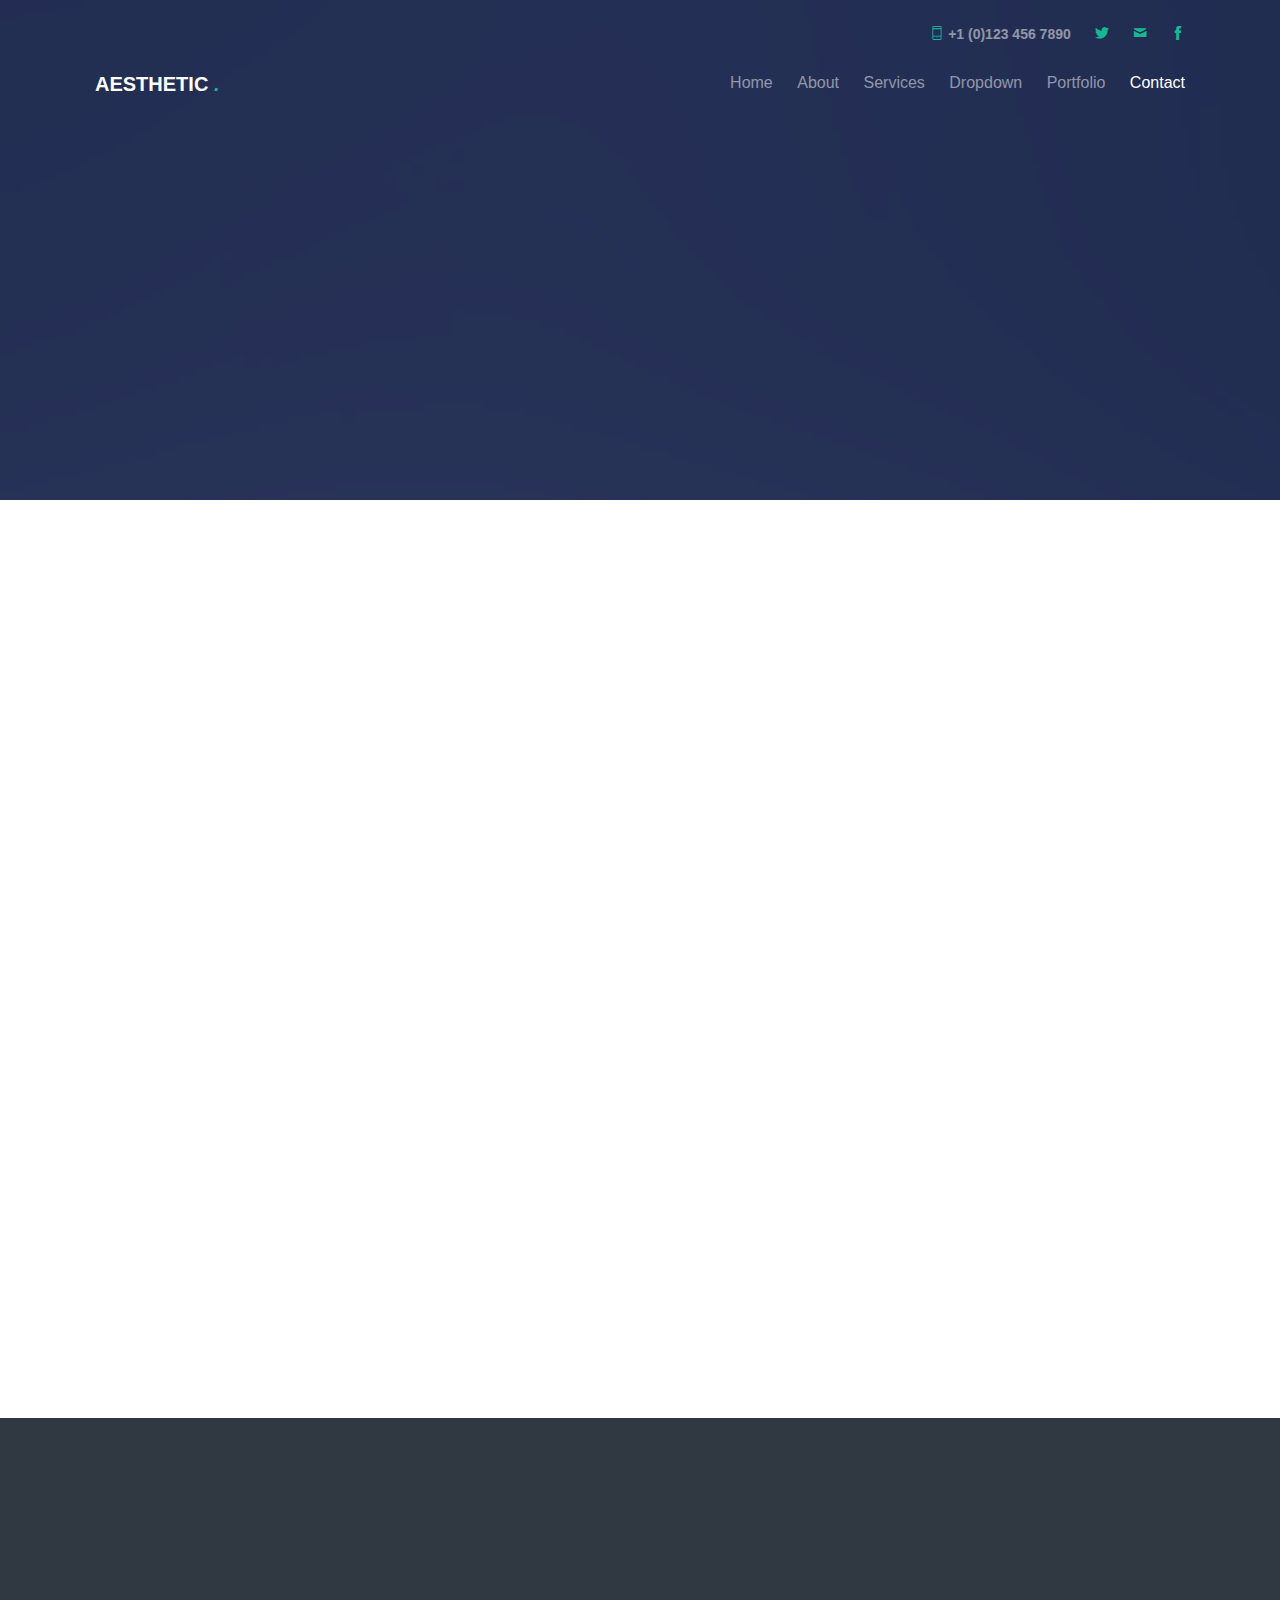
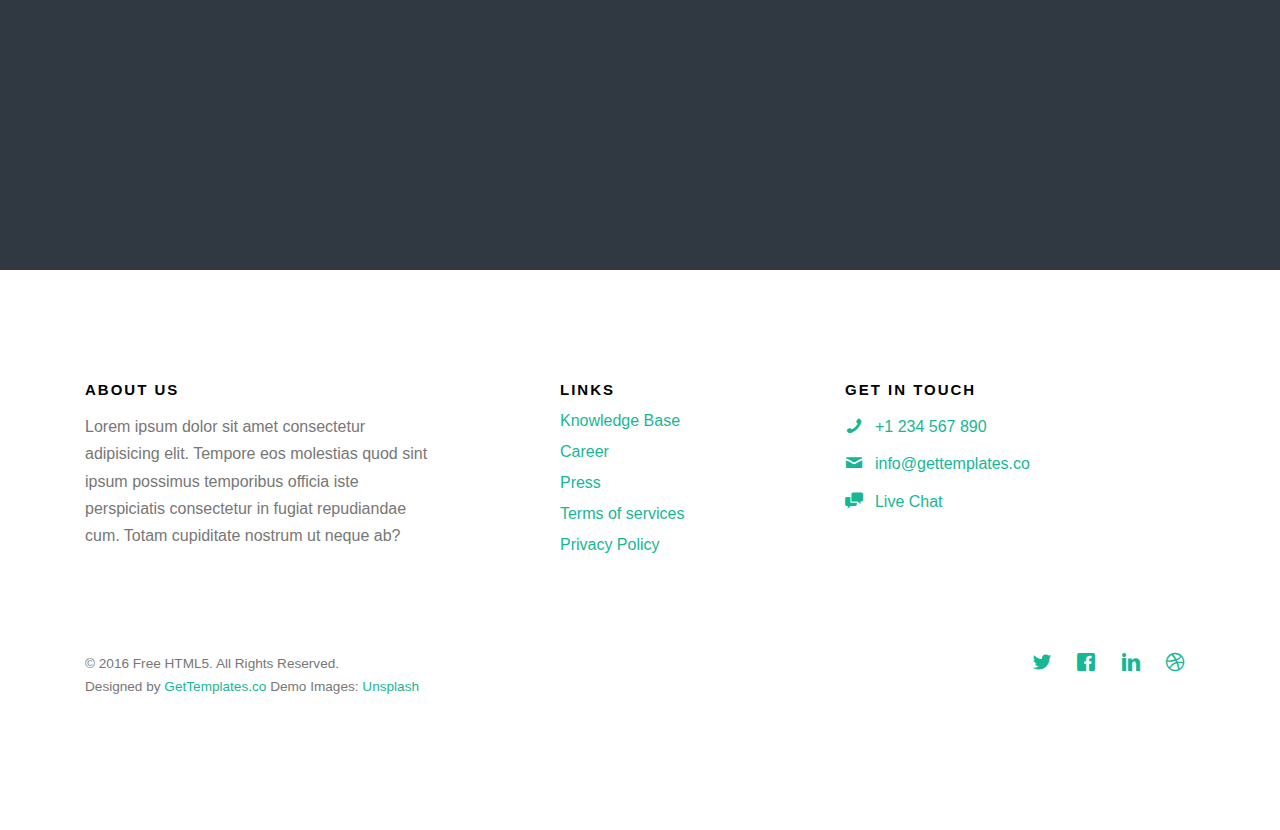
<file: web/contact.html>
<!DOCTYPE HTML>
<!--
	Aesthetic by gettemplates.co
	Twitter: http://twitter.com/gettemplateco
	URL: http://gettemplates.co
-->
<html>
	<head>
	<meta charset="utf-8">
	<meta http-equiv="X-UA-Compatible" content="IE=edge">
	<title>Aesthetic &mdash; Free Website Template, Free HTML5 Template by gettemplates.co</title>
	<meta name="viewport" content="width=device-width, initial-scale=1">
	<meta name="description" content="Free HTML5 Website Template by gettemplates.co" />
	<meta name="keywords" content="free website templates, free html5, free template, free bootstrap, free website template, html5, css3, mobile first, responsive" />
	<meta name="author" content="gettemplates.co" />

  	<!-- Facebook and Twitter integration -->
	<meta property="og:title" content=""/>
	<meta property="og:image" content=""/>
	<meta property="og:url" content=""/>
	<meta property="og:site_name" content=""/>
	<meta property="og:description" content=""/>
	<meta name="twitter:title" content="" />
	<meta name="twitter:image" content="" />
	<meta name="twitter:url" content="" />
	<meta name="twitter:card" content="" />

	<!-- <link href="https://fonts.googleapis.com/css?family=Droid+Sans" rel="stylesheet"> -->
	
	<!-- Animate.css -->
	<link rel="stylesheet" href="css/animate.css">
	<!-- Icomoon Icon Fonts-->
	<link rel="stylesheet" href="css/icomoon.css">
	<!-- Themify Icons-->
	<link rel="stylesheet" href="css/themify-icons.css">
	<!-- Bootstrap  -->
	<link rel="stylesheet" href="css/bootstrap.css">

	<!-- Magnific Popup -->
	<link rel="stylesheet" href="css/magnific-popup.css">

	<!-- Owl Carousel  -->
	<link rel="stylesheet" href="css/owl.carousel.min.css">
	<link rel="stylesheet" href="css/owl.theme.default.min.css">

	<!-- Theme style  -->
	<link rel="stylesheet" href="css/style.css">

	<!-- Modernizr JS -->
	<script src="js/modernizr-2.6.2.min.js"></script>
	<!-- FOR IE9 below -->
	<!--[if lt IE 9]>
	<script src="js/respond.min.js"></script>
	<![endif]-->

	</head>
	<body>
		
	<div class="gtco-loader"></div>
	
	<div id="page">
	<nav class="gtco-nav" role="navigation">
		<div class="gtco-container">
			<div class="row">
				<div class="col-md-12 text-right gtco-contact">
					<ul class="">
						<li><a href="#"><i class="ti-mobile"></i> +1 (0)123 456 7890 </a></li>
						<li><a href="http://twitter.com/gettemplatesco"><i class="ti-twitter-alt"></i> </a></li>
						<li><a href="#"><i class="icon-mail2"></i></a></li>
						<li><a href="#"><i class="ti-facebook"></i></a></li>
					</ul>
				</div>
			</div>
			<div class="row">
				<div class="col-sm-4 col-xs-12">
					<div id="gtco-logo"><a href="index.html">Aesthetic <em>.</em></a></div>
				</div>
				<div class="col-xs-8 text-right menu-1">
					<ul>
						<li><a href="index.html">Home</a></li>
						<li><a href="about.html">About</a></li>
						<li class="has-dropdown">
							<a href="services.html">Services</a>
							<ul class="dropdown">
								<li><a href="#">Web Design</a></li>
								<li><a href="#">eCommerce</a></li>
								<li><a href="#">Branding</a></li>
								<li><a href="#">API</a></li>
							</ul>
						</li>
						<li class="has-dropdown">
							<a href="#">Dropdown</a>
							<ul class="dropdown">
								<li><a href="#">HTML5</a></li>
								<li><a href="#">CSS3</a></li>
								<li><a href="#">Sass</a></li>
								<li><a href="#">jQuery</a></li>
							</ul>
						</li>
						<li><a href="portfolio.html">Portfolio</a></li>
						<li class="active"><a href="contact.html">Contact</a></li>
					</ul>
				</div>
			</div>
			
		</div>
	</nav>

	<header id="gtco-header" class="gtco-cover gtco-cover-xs" role="banner" style="background-image:url(images/img_bg_1.jpg);">
		<div class="overlay"></div>
		<div class="gtco-container">
			<div class="row">
				<div class="col-md-8 col-md-offset-2 text-center">
					<div class="display-t">
						<div class="display-tc">
							<h1 class="animate-box" data-animate-effect="fadeInUp">Get In Touch</h1>
							<h2 class="animate-box" data-animate-effect="fadeInUp">Free HTML5 Bootstrap Templates Made <em>by</em> <a href="http://gettemplates.co/" target="_blank">GetTemplates.co</a></h2>
						</div>
					</div>
				</div>
			</div>
		</div>
	</header>
	
	<div class="gtco-section">
		<div class="gtco-container">
			<div class="row row-pb-md">
				<div class="col-md-6 animate-box">
					<h3>Get In Touch</h3>
					<form action="#">
						<div class="row form-group">
							<div class="col-md-12">
								<label class="sr-only" for="name">Name</label>
								<input type="text" id="name" class="form-control" placeholder="Your firstname">
							</div>
							
						</div>

						<div class="row form-group">
							<div class="col-md-12">
								<label class="sr-only" for="email">Email</label>
								<input type="text" id="email" class="form-control" placeholder="Your email address">
							</div>
						</div>

						<div class="row form-group">
							<div class="col-md-12">
								<label class="sr-only" for="subject">Subject</label>
								<input type="text" id="subject" class="form-control" placeholder="Your subject of this message">
							</div>
						</div>

						<div class="row form-group">
							<div class="col-md-12">
								<label class="sr-only" for="message">Message</label>
								<textarea name="message" id="message" cols="30" rows="10" class="form-control" placeholder="Write us something"></textarea>
							</div>
						</div>
						<div class="form-group">
							<input type="submit" value="Send Message" class="btn btn-primary btn-lg">
						</div>

					</form>		
				</div>
				<div class="col-md-5 col-md-push-1 animate-box">
					
					<div class="gtco-contact-info">
						<h3>Contact Information</h3>
						<ul>
							<li class="address">198 West 21th Street, <br> Suite 721 New York NY 10016</li>
							<li class="phone"><a href="tel://1234567920">+ 1235 2355 98</a></li>
							<li class="email"><a href="mailto:info@yoursite.com">info@yoursite.com</a></li>
							<li class="url"><a href="http://gettemplates.co">gettemplates.co</a></li>
						</ul>
					</div>


				</div>
			</div>
			</div>
			
		</div>
	</div>

	<div id="gtco-subscribe">
		<div class="gtco-container">
			<div class="row animate-box">
				<div class="col-md-8 col-md-offset-2 text-center gtco-heading">
					<h2>Subscribe</h2>
					<p>Be the first to know about the new templates.</p>
				</div>
			</div>
			<div class="row animate-box">
				<div class="col-md-12">
					<form class="form-inline">
						<div class="col-md-4 col-sm-4">
							<div class="form-group">
								<label for="email" class="sr-only">Email</label>
								<input type="email" class="form-control" id="email" placeholder="Your Email">
							</div>
						</div>
						<div class="col-md-4 col-sm-4">
							<div class="form-group">
								<label for="name" class="sr-only">Name</label>
								<input type="text" class="form-control" id="name" placeholder="Your Name">
							</div>
						</div>
						<div class="col-md-4 col-sm-4">
							<button type="submit" class="btn btn-default btn-block">Subscribe</button>
						</div>
					</form>
				</div>
			</div>
		</div>
	</div>

	<footer id="gtco-footer" role="contentinfo">
		<div class="gtco-container">
			<div class="row row-pb-md">

				<div class="col-md-4">
					<div class="gtco-widget">
						<h3>About Us</h3>
						<p>Lorem ipsum dolor sit amet consectetur adipisicing elit. Tempore eos molestias quod sint ipsum possimus temporibus officia iste perspiciatis consectetur in fugiat repudiandae cum. Totam cupiditate nostrum ut neque ab?</p>
					</div>
				</div>

				<div class="col-md-4 col-md-push-1">
					<div class="gtco-widget">
						<h3>Links</h3>
						<ul class="gtco-footer-links">
							<li><a href="#">Knowledge Base</a></li>
							<li><a href="#">Career</a></li>
							<li><a href="#">Press</a></li>
							<li><a href="#">Terms of services</a></li>
							<li><a href="#">Privacy Policy</a></li>
						</ul>
					</div>
				</div>

				<div class="col-md-4">
					<div class="gtco-widget">
						<h3>Get In Touch</h3>
						<ul class="gtco-quick-contact">
							<li><a href="#"><i class="icon-phone"></i> +1 234 567 890</a></li>
							<li><a href="#"><i class="icon-mail2"></i> info@gettemplates.co</a></li>
							<li><a href="#"><i class="icon-chat"></i> Live Chat</a></li>
						</ul>
					</div>
				</div>

			</div>

			<div class="row copyright">
				<div class="col-md-12">
					<p class="pull-left">
						<small class="block">&copy; 2016 Free HTML5. All Rights Reserved.</small> 
						<small class="block">Designed by <a href="http://gettemplates.co/" target="_blank">GetTemplates.co</a> Demo Images: <a href="http://unsplash.co/" target="_blank">Unsplash</a></small>
					</p>
					<p class="pull-right">
						<ul class="gtco-social-icons pull-right">
							<li><a href="#"><i class="icon-twitter"></i></a></li>
							<li><a href="#"><i class="icon-facebook"></i></a></li>
							<li><a href="#"><i class="icon-linkedin"></i></a></li>
							<li><a href="#"><i class="icon-dribbble"></i></a></li>
						</ul>
					</p>
				</div>
			</div>

		</div>
	</footer>
	</div>

	<div class="gototop js-top">
		<a href="#" class="js-gotop"><i class="icon-arrow-up"></i></a>
	</div>
	
	<!-- jQuery -->
	<script src="js/jquery.min.js"></script>
	<!-- jQuery Easing -->
	<script src="js/jquery.easing.1.3.js"></script>
	<!-- Bootstrap -->
	<script src="js/bootstrap.min.js"></script>
	<!-- Waypoints -->
	<script src="js/jquery.waypoints.min.js"></script>
	<!-- Carousel -->
	<script src="js/owl.carousel.min.js"></script>
	<!-- countTo -->
	<script src="js/jquery.countTo.js"></script>
	<!-- Magnific Popup -->
	<script src="js/jquery.magnific-popup.min.js"></script>
	<script src="js/magnific-popup-options.js"></script>
	<!-- Main -->
	<script src="js/main.js"></script>

	</body>
</html>
</file>
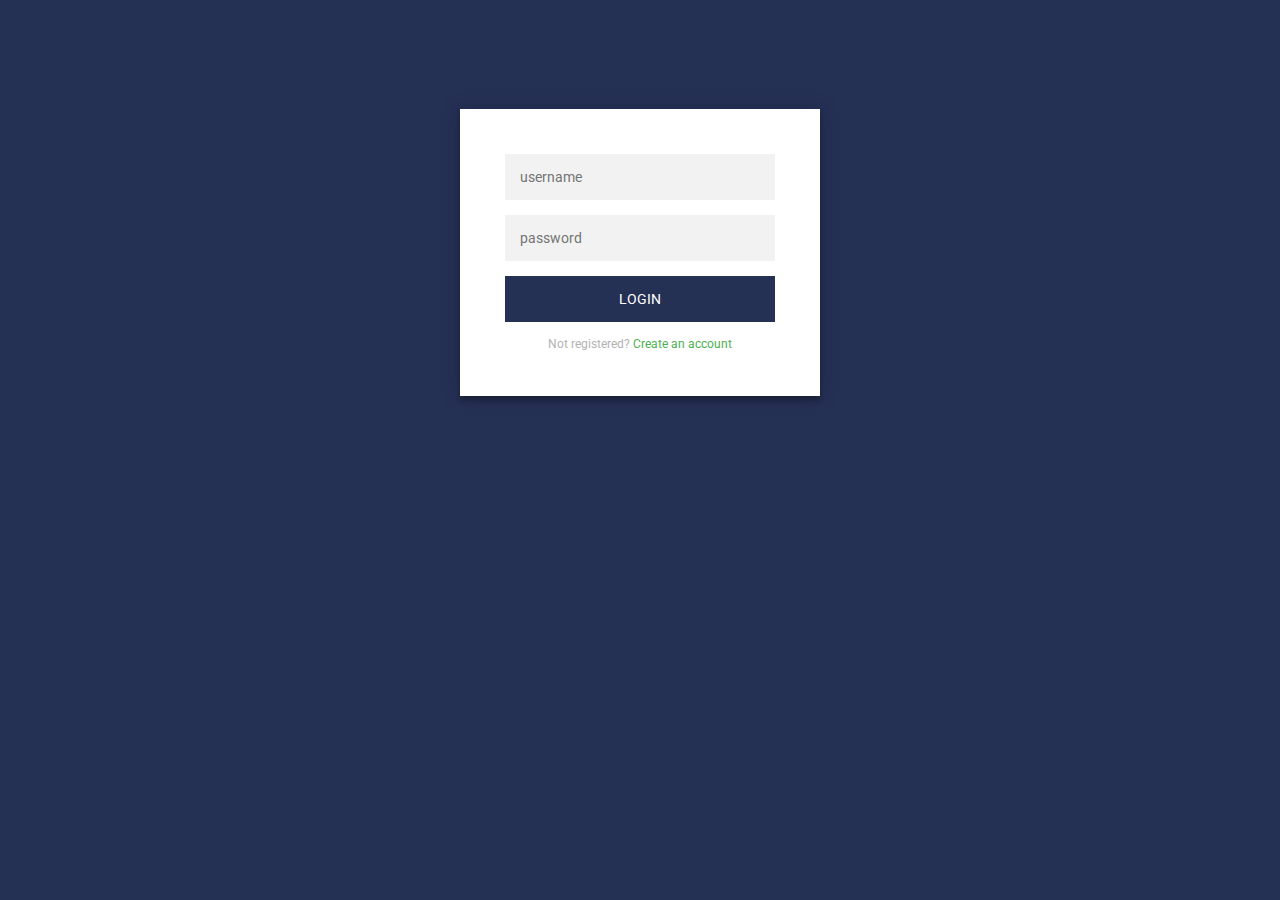
<file: web/login.html>
<!DOCTYPE html>
<html >
<head>
  <meta charset="UTF-8">
  <title>Flat HTML5/CSS3 Login Form</title>
  
  
  
      <link rel="stylesheet" href="csslogin/style.css">

  
</head>

<body>
  <div class="login-page">
  <div class="form">
    <form class="login-form" action="Login">
      <input type="text" name = "name" placeholder="username"/>
      <input type="password" name = "pass" placeholder="password"/>
      <button>login</button>
      <p class="message">Not registered? <a href="#">Create an account</a></p>
    </form>
  </div>
</div>
  <script src='http://cdnjs.cloudflare.com/ajax/libs/jquery/2.1.3/jquery.min.js'></script>

    <script src="jslogin/index.js"></script>

</body>
</html>
</file>
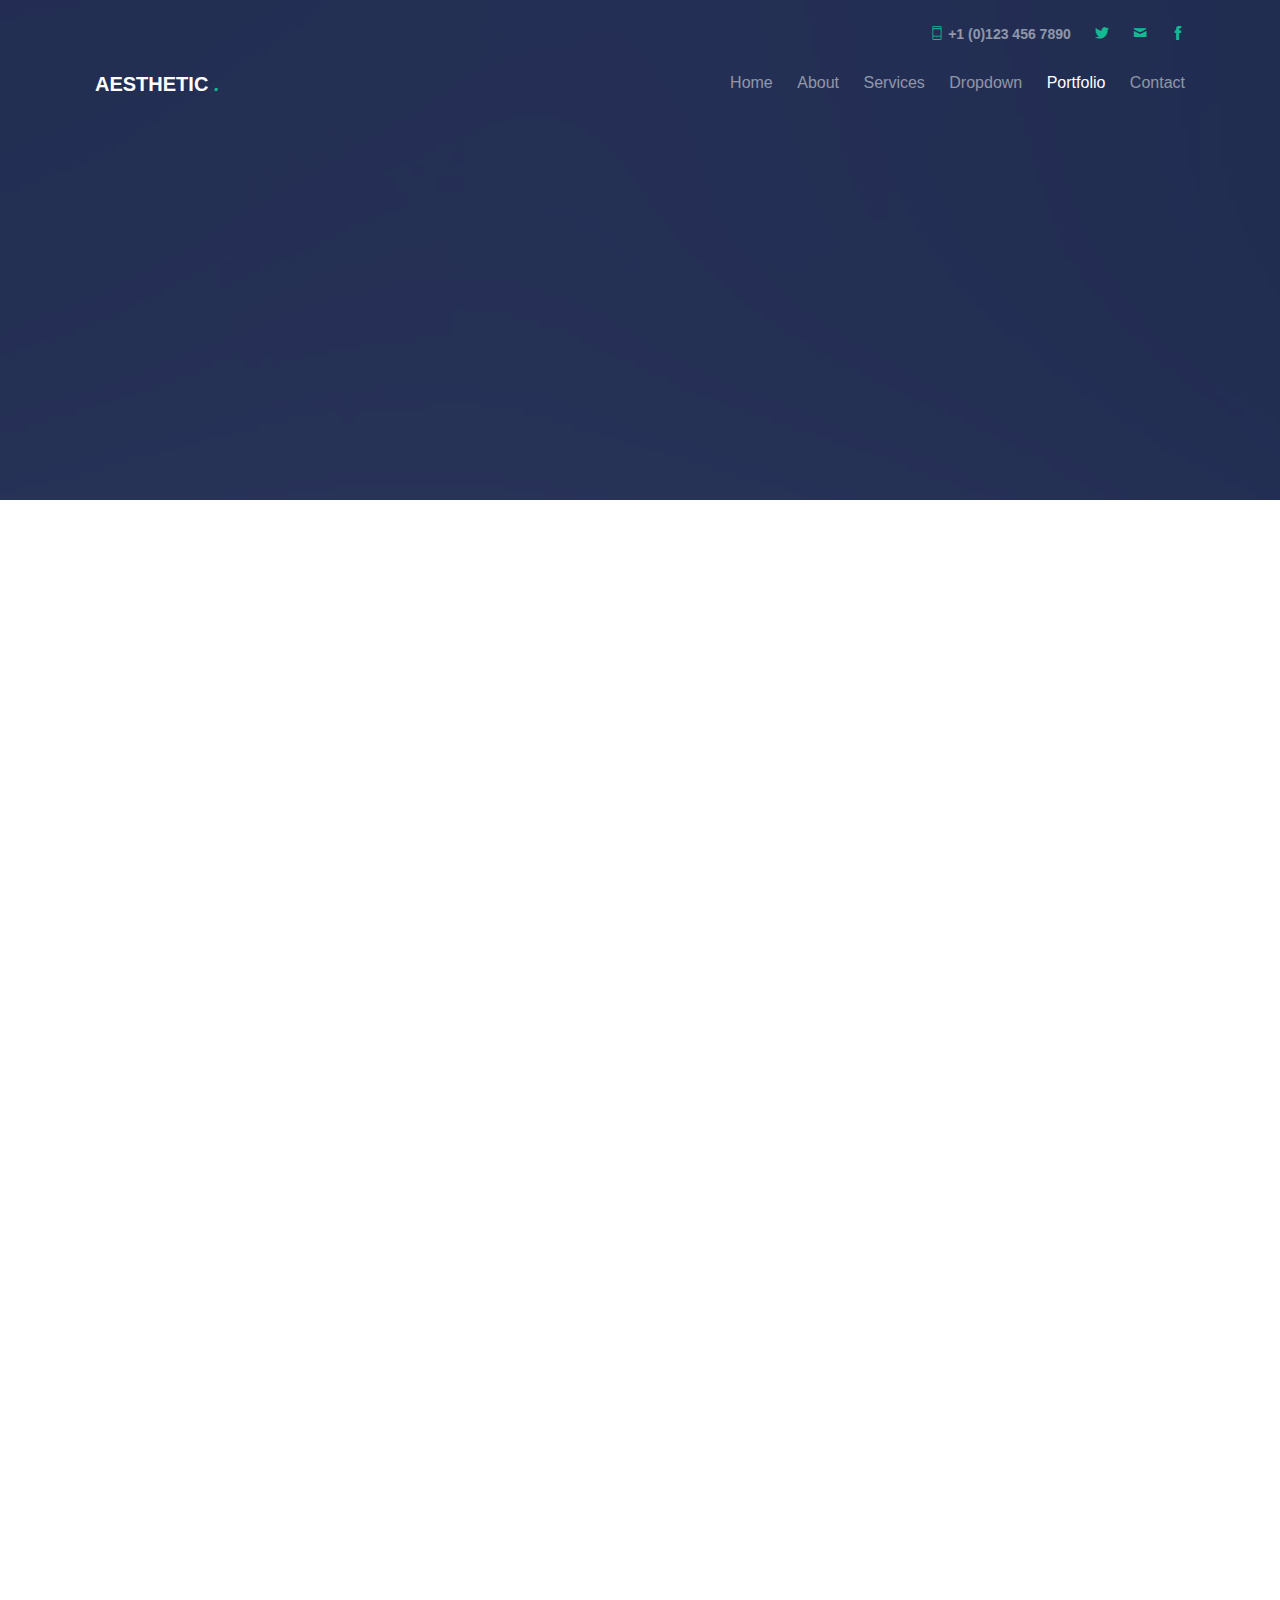
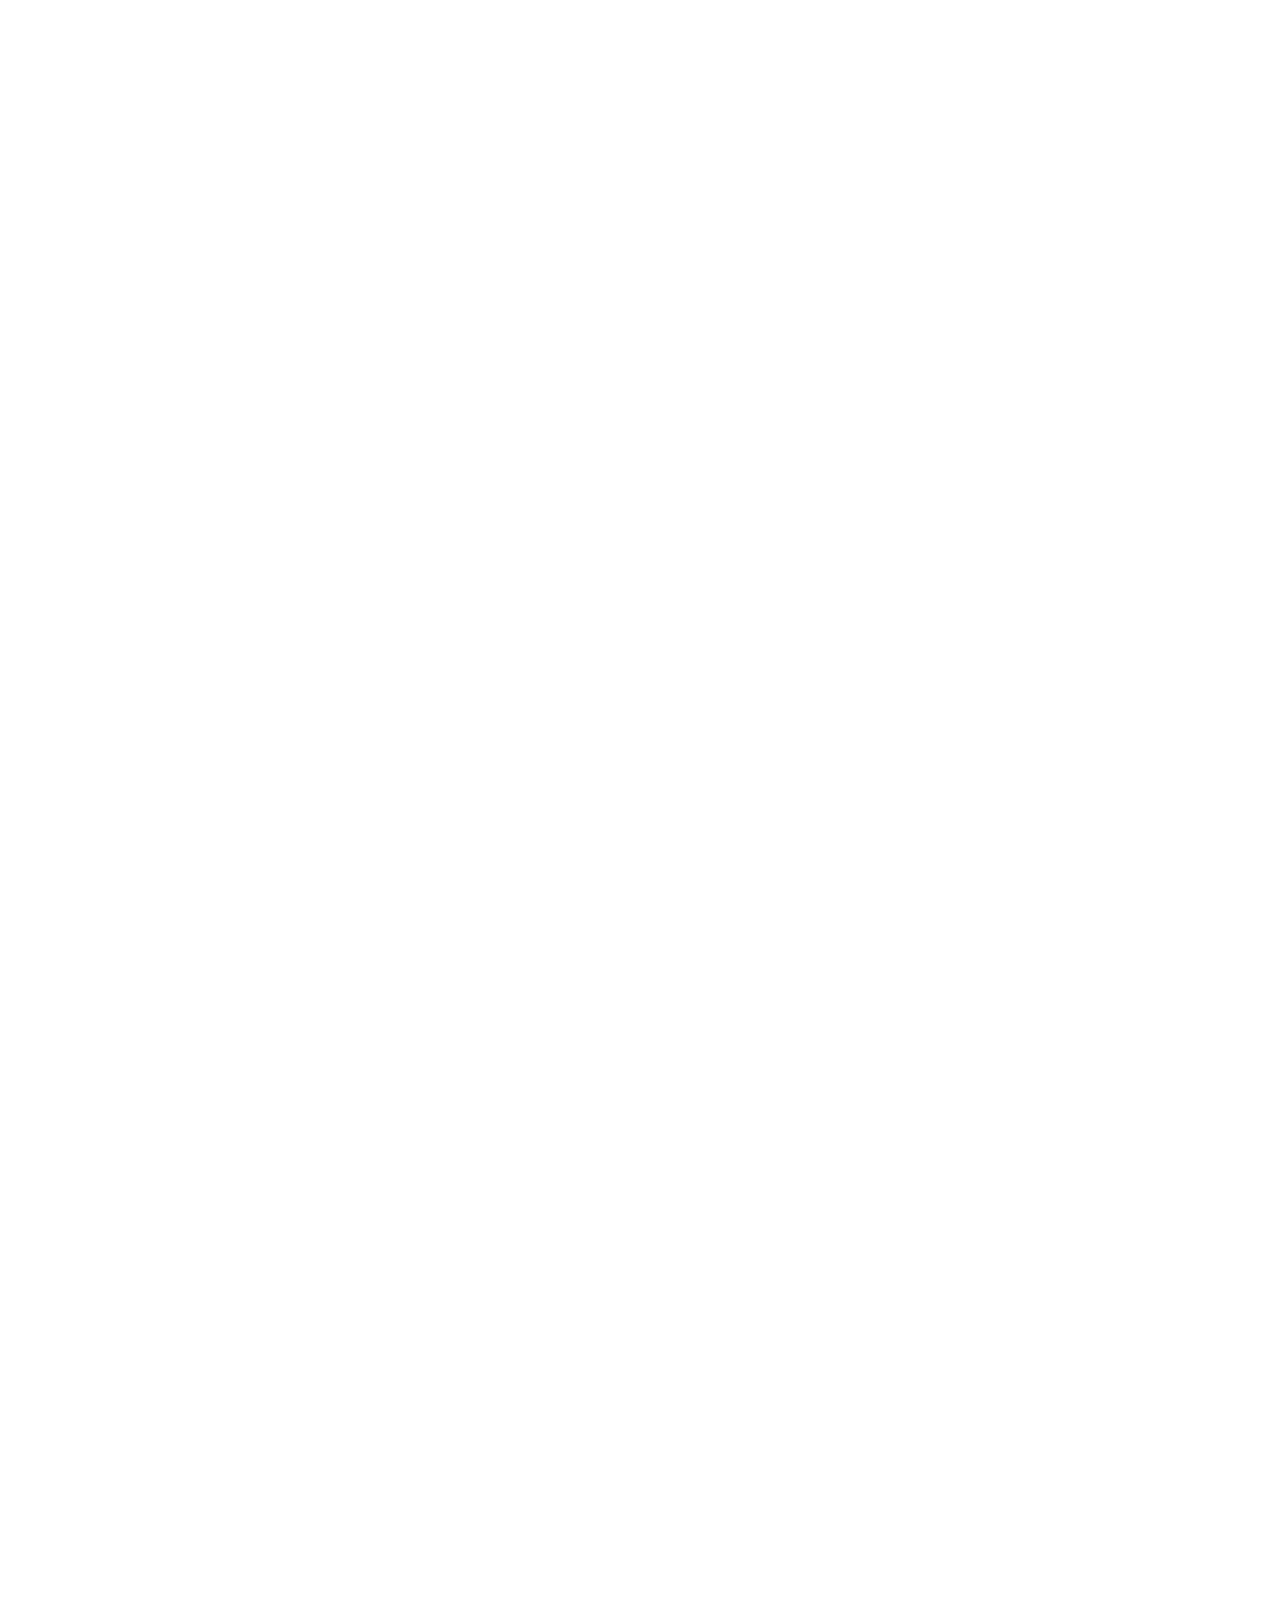
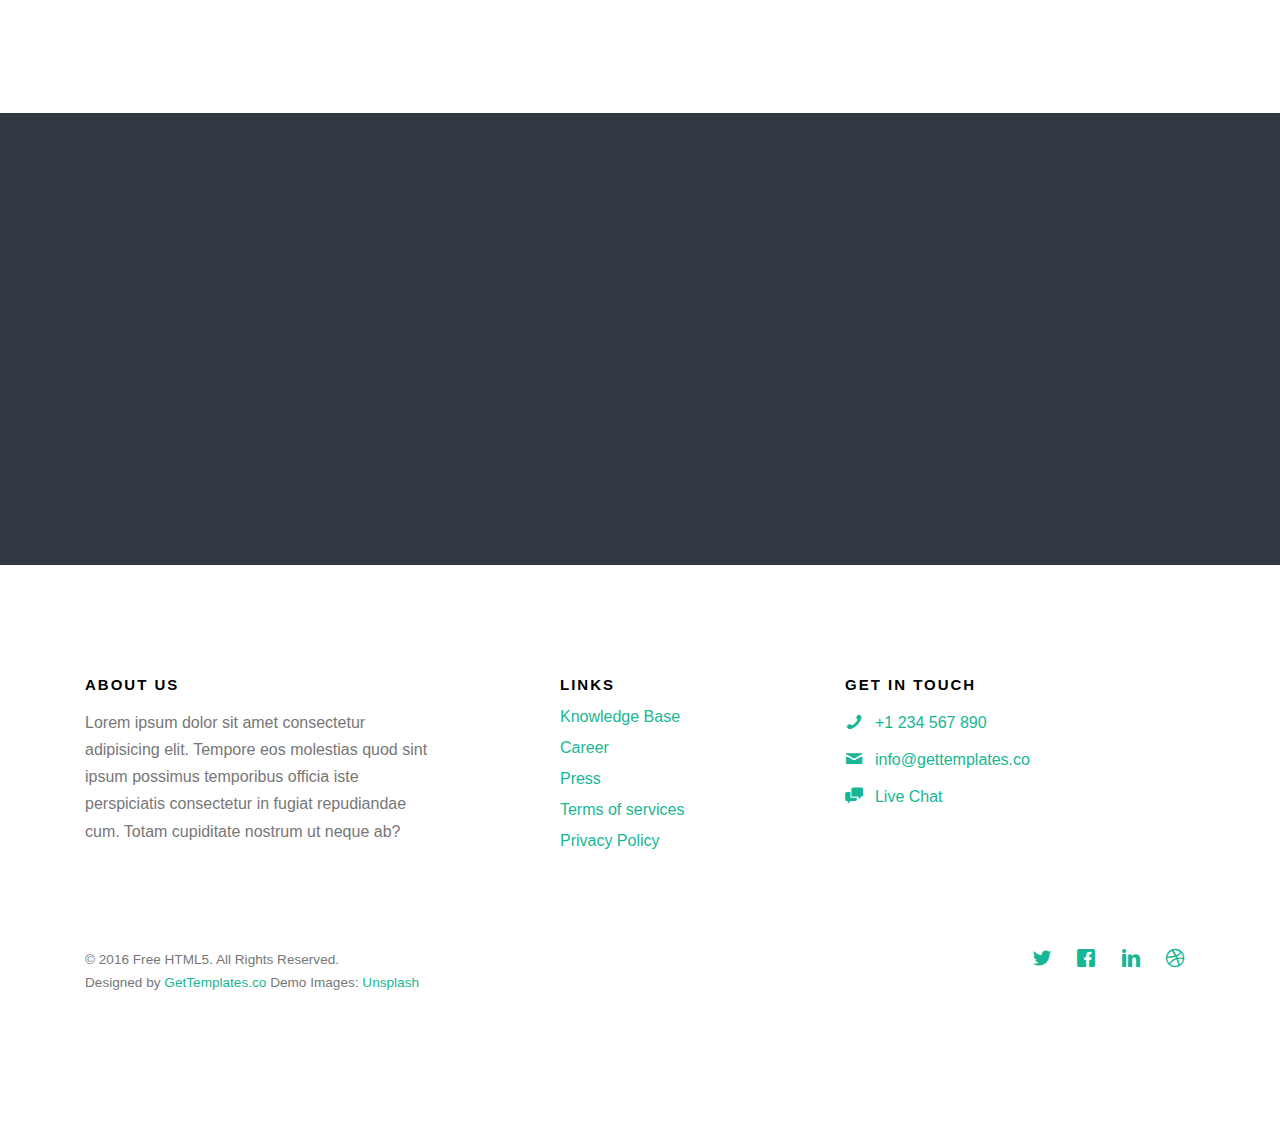
<file: web/portfolio.html>
<!DOCTYPE HTML>
<!--
	Aesthetic by gettemplates.co
	Twitter: http://twitter.com/gettemplateco
	URL: http://gettemplates.co
-->
<html>
	<head>
	<meta charset="utf-8">
	<meta http-equiv="X-UA-Compatible" content="IE=edge">
	<title>Aesthetic &mdash; Free Website Template, Free HTML5 Template by gettemplates.co</title>
	<meta name="viewport" content="width=device-width, initial-scale=1">
	<meta name="description" content="Free HTML5 Website Template by gettemplates.co" />
	<meta name="keywords" content="free website templates, free html5, free template, free bootstrap, free website template, html5, css3, mobile first, responsive" />
	<meta name="author" content="gettemplates.co" />

  	<!-- Facebook and Twitter integration -->
	<meta property="og:title" content=""/>
	<meta property="og:image" content=""/>
	<meta property="og:url" content=""/>
	<meta property="og:site_name" content=""/>
	<meta property="og:description" content=""/>
	<meta name="twitter:title" content="" />
	<meta name="twitter:image" content="" />
	<meta name="twitter:url" content="" />
	<meta name="twitter:card" content="" />

	<!-- <link href="https://fonts.googleapis.com/css?family=Droid+Sans" rel="stylesheet"> -->
	
	<!-- Animate.css -->
	<link rel="stylesheet" href="css/animate.css">
	<!-- Icomoon Icon Fonts-->
	<link rel="stylesheet" href="css/icomoon.css">
	<!-- Themify Icons-->
	<link rel="stylesheet" href="css/themify-icons.css">
	<!-- Bootstrap  -->
	<link rel="stylesheet" href="css/bootstrap.css">

	<!-- Magnific Popup -->
	<link rel="stylesheet" href="css/magnific-popup.css">

	<!-- Owl Carousel  -->
	<link rel="stylesheet" href="css/owl.carousel.min.css">
	<link rel="stylesheet" href="css/owl.theme.default.min.css">

	<!-- Theme style  -->
	<link rel="stylesheet" href="css/style.css">

	<!-- Modernizr JS -->
	<script src="js/modernizr-2.6.2.min.js"></script>
	<!-- FOR IE9 below -->
	<!--[if lt IE 9]>
	<script src="js/respond.min.js"></script>
	<![endif]-->

	</head>
	<body>
		
	<div class="gtco-loader"></div>
	
	<div id="page">
	<nav class="gtco-nav" role="navigation">
		<div class="gtco-container">
			<div class="row">
				<div class="col-md-12 text-right gtco-contact">
					<ul class="">
						<li><a href="#"><i class="ti-mobile"></i> +1 (0)123 456 7890 </a></li>
						<li><a href="http://twitter.com/gettemplatesco"><i class="ti-twitter-alt"></i> </a></li>
						<li><a href="#"><i class="icon-mail2"></i></a></li>
						<li><a href="#"><i class="ti-facebook"></i></a></li>
					</ul>
				</div>
			</div>
			<div class="row">
				<div class="col-sm-4 col-xs-12">
					<div id="gtco-logo"><a href="index.html">Aesthetic <em>.</em></a></div>
				</div>
				<div class="col-xs-8 text-right menu-1">
					<ul>
						<li><a href="index.html">Home</a></li>
						<li><a href="about.html">About</a></li>
						<li class="has-dropdown">
							<a href="services.html">Services</a>
							<ul class="dropdown">
								<li><a href="#">Web Design</a></li>
								<li><a href="#">eCommerce</a></li>
								<li><a href="#">Branding</a></li>
								<li><a href="#">API</a></li>
							</ul>
						</li>
						<li class="has-dropdown">
							<a href="#">Dropdown</a>
							<ul class="dropdown">
								<li><a href="#">HTML5</a></li>
								<li><a href="#">CSS3</a></li>
								<li><a href="#">Sass</a></li>
								<li><a href="#">jQuery</a></li>
							</ul>
						</li>
						<li class="active"><a href="portfolio.html">Portfolio</a></li>
						<li><a href="contact.html">Contact</a></li>
					</ul>
				</div>
			</div>
			
		</div>
	</nav>

	<header id="gtco-header" class="gtco-cover gtco-cover-xs" role="banner" style="background-image:url(images/img_bg_1.jpg);">
		<div class="overlay"></div>
		<div class="gtco-container">
			<div class="row">
				<div class="col-md-8 col-md-offset-2 text-center">
					<div class="display-t">
						<div class="display-tc">
							<h1 class="animate-box" data-animate-effect="fadeInUp">Our Portfolio</h1>
							<h2 class="animate-box" data-animate-effect="fadeInUp">Free HTML5 Bootstrap Templates Made <em>by</em> <a href="http://gettemplates.co/" target="_blank">GetTemplates.co</a></h2>
						</div>
					</div>
				</div>
			</div>
		</div>
	</header>
	
	<div class="gtco-section">
		<div class="gtco-container">
			<div class="row row-pb-md">
				<div class="col-md-12">
					<ul id="gtco-portfolio-list">
						<li class="two-third animate-box" data-animate-effect="fadeIn" style="background-image: url(images/img_1.jpg); "> 
							<a href="#" class="color-1">
								<div class="case-studies-summary">
									<span>Web Design</span>
									<h2>View the Earth from the Outer Space</h2>
								</div>
							</a>
						</li>
						<li class="one-third animate-box" data-animate-effect="fadeIn" style="background-image: url(images/img_2.jpg); ">
							<a href="#" class="color-2">
								<div class="case-studies-summary">
									<span>Illustration</span>
									<h2>Sleeping in the Cold Blue Water</h2>
								</div>
							</a>
						</li>


						<li class="one-half animate-box" data-animate-effect="fadeIn" style="background-image: url(images/img_3.jpg); ">
							<a href="#" class="color-3">
								<div class="case-studies-summary">
									<span>Illustration</span>
									<h2>Building Builded by Man</h2>
								</div>
							</a>
						</li>
						<li class="one-half animate-box" data-animate-effect="fadeIn" style="background-image: url(images/img_4.jpg); ">
							<a href="#" class="color-4">
								<div class="case-studies-summary">
									<span>Web Design</span>
									<h2>The Peaceful Place On Earth</h2>
								</div>
							</a>
						</li>

						<li class="one-third animate-box" data-animate-effect="fadeIn" style="background-image: url(images/img_5.jpg); "> 
							<a href="#" class="color-5">
								<div class="case-studies-summary">
									<span>Web Design</span>
									<h2>I'm Getting Married</h2>
								</div>
							</a>
						</li>
						<li class="two-third animate-box" data-animate-effect="fadeIn" style="background-image: url(images/img_6.jpg); ">
							<a href="#" class="color-6">
								<div class="case-studies-summary">
									<span>Illustration</span>
									<h2>Beautiful Flowers In The Air</h2>
								</div>
							</a>
						</li>

						<li class="two-third animate-box" data-animate-effect="fadeIn" style="background-image: url(images/img_1.jpg); "> 
							<a href="#" class="color-1">
								<div class="case-studies-summary">
									<span>Web Design</span>
									<h2>View the Earth from the Outer Space</h2>
								</div>
							</a>
						</li>
						<li class="one-third animate-box" data-animate-effect="fadeIn" style="background-image: url(images/img_2.jpg); ">
							<a href="#" class="color-2">
								<div class="case-studies-summary">
									<span>Illustration</span>
									<h2>Sleeping in the Cold Blue Water</h2>
								</div>
							</a>
						</li>


						<li class="one-half animate-box" data-animate-effect="fadeIn" style="background-image: url(images/img_3.jpg); ">
							<a href="#" class="color-3">
								<div class="case-studies-summary">
									<span>Illustration</span>
									<h2>Building Builded by Man</h2>
								</div>
							</a>
						</li>
						<li class="one-half animate-box" data-animate-effect="fadeIn" style="background-image: url(images/img_4.jpg); ">
							<a href="#" class="color-4">
								<div class="case-studies-summary">
									<span>Web Design</span>
									<h2>The Peaceful Place On Earth</h2>
								</div>
							</a>
						</li>

						<li class="one-third animate-box" data-animate-effect="fadeIn" style="background-image: url(images/img_5.jpg); "> 
							<a href="#" class="color-5">
								<div class="case-studies-summary">
									<span>Web Design</span>
									<h2>I'm Getting Married</h2>
								</div>
							</a>
						</li>
						<li class="two-third animate-box" data-animate-effect="fadeIn" style="background-image: url(images/img_6.jpg); ">
							<a href="#" class="color-6">
								<div class="case-studies-summary">
									<span>Illustration</span>
									<h2>Beautiful Flowers In The Air</h2>
								</div>
							</a>
						</li>
					</ul>		
				</div>
			</div>
			<div class="row">
				<div class="col-md-4 col-md-offset-4 text-center animate-box">
					<a href="#" class="btn btn-primary btn-lg btn-block">Have a project? Let's get started</a>
				</div>
			</div>

		</div>
	</div>

	<div id="gtco-subscribe">
		<div class="gtco-container">
			<div class="row animate-box">
				<div class="col-md-8 col-md-offset-2 text-center gtco-heading">
					<h2>Subscribe</h2>
					<p>Be the first to know about the new templates.</p>
				</div>
			</div>
			<div class="row animate-box">
				<div class="col-md-12">
					<form class="form-inline">
						<div class="col-md-4 col-sm-4">
							<div class="form-group">
								<label for="email" class="sr-only">Email</label>
								<input type="email" class="form-control" id="email" placeholder="Your Email">
							</div>
						</div>
						<div class="col-md-4 col-sm-4">
							<div class="form-group">
								<label for="name" class="sr-only">Name</label>
								<input type="text" class="form-control" id="name" placeholder="Your Name">
							</div>
						</div>
						<div class="col-md-4 col-sm-4">
							<button type="submit" class="btn btn-default btn-block">Subscribe</button>
						</div>
					</form>
				</div>
			</div>
		</div>
	</div>

	<footer id="gtco-footer" role="contentinfo">
		<div class="gtco-container">
			<div class="row row-pb-md">

				<div class="col-md-4">
					<div class="gtco-widget">
						<h3>About Us</h3>
						<p>Lorem ipsum dolor sit amet consectetur adipisicing elit. Tempore eos molestias quod sint ipsum possimus temporibus officia iste perspiciatis consectetur in fugiat repudiandae cum. Totam cupiditate nostrum ut neque ab?</p>
					</div>
				</div>

				<div class="col-md-4 col-md-push-1">
					<div class="gtco-widget">
						<h3>Links</h3>
						<ul class="gtco-footer-links">
							<li><a href="#">Knowledge Base</a></li>
							<li><a href="#">Career</a></li>
							<li><a href="#">Press</a></li>
							<li><a href="#">Terms of services</a></li>
							<li><a href="#">Privacy Policy</a></li>
						</ul>
					</div>
				</div>

				<div class="col-md-4">
					<div class="gtco-widget">
						<h3>Get In Touch</h3>
						<ul class="gtco-quick-contact">
							<li><a href="#"><i class="icon-phone"></i> +1 234 567 890</a></li>
							<li><a href="#"><i class="icon-mail2"></i> info@gettemplates.co</a></li>
							<li><a href="#"><i class="icon-chat"></i> Live Chat</a></li>
						</ul>
					</div>
				</div>

			</div>

			<div class="row copyright">
				<div class="col-md-12">
					<p class="pull-left">
						<small class="block">&copy; 2016 Free HTML5. All Rights Reserved.</small> 
						<small class="block">Designed by <a href="http://gettemplates.co/" target="_blank">GetTemplates.co</a> Demo Images: <a href="http://unsplash.co/" target="_blank">Unsplash</a></small>
					</p>
					<p class="pull-right">
						<ul class="gtco-social-icons pull-right">
							<li><a href="#"><i class="icon-twitter"></i></a></li>
							<li><a href="#"><i class="icon-facebook"></i></a></li>
							<li><a href="#"><i class="icon-linkedin"></i></a></li>
							<li><a href="#"><i class="icon-dribbble"></i></a></li>
						</ul>
					</p>
				</div>
			</div>

		</div>
	</footer>
	</div>

	<div class="gototop js-top">
		<a href="#" class="js-gotop"><i class="icon-arrow-up"></i></a>
	</div>
	
	<!-- jQuery -->
	<script src="js/jquery.min.js"></script>
	<!-- jQuery Easing -->
	<script src="js/jquery.easing.1.3.js"></script>
	<!-- Bootstrap -->
	<script src="js/bootstrap.min.js"></script>
	<!-- Waypoints -->
	<script src="js/jquery.waypoints.min.js"></script>
	<!-- Carousel -->
	<script src="js/owl.carousel.min.js"></script>
	<!-- countTo -->
	<script src="js/jquery.countTo.js"></script>
	<!-- Magnific Popup -->
	<script src="js/jquery.magnific-popup.min.js"></script>
	<script src="js/magnific-popup-options.js"></script>
	<!-- Main -->
	<script src="js/main.js"></script>

	</body>
</html>
</file>
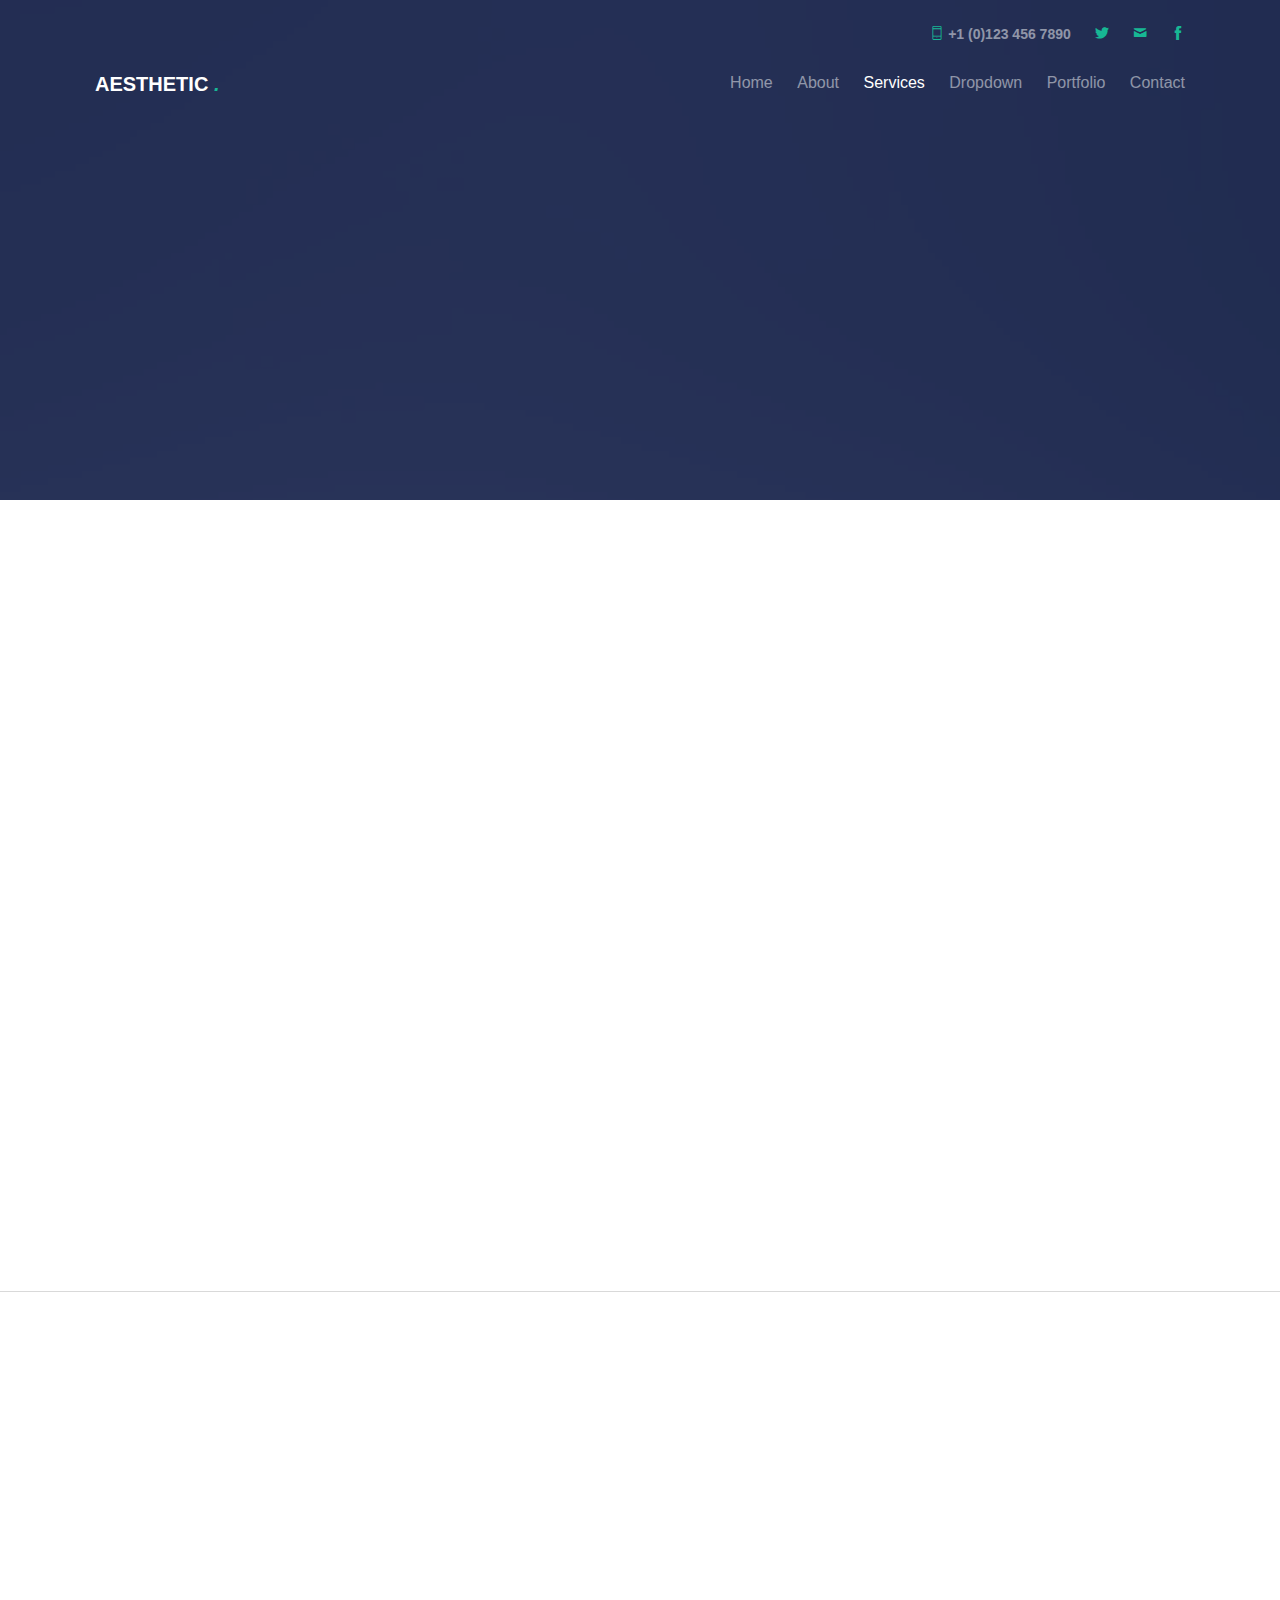
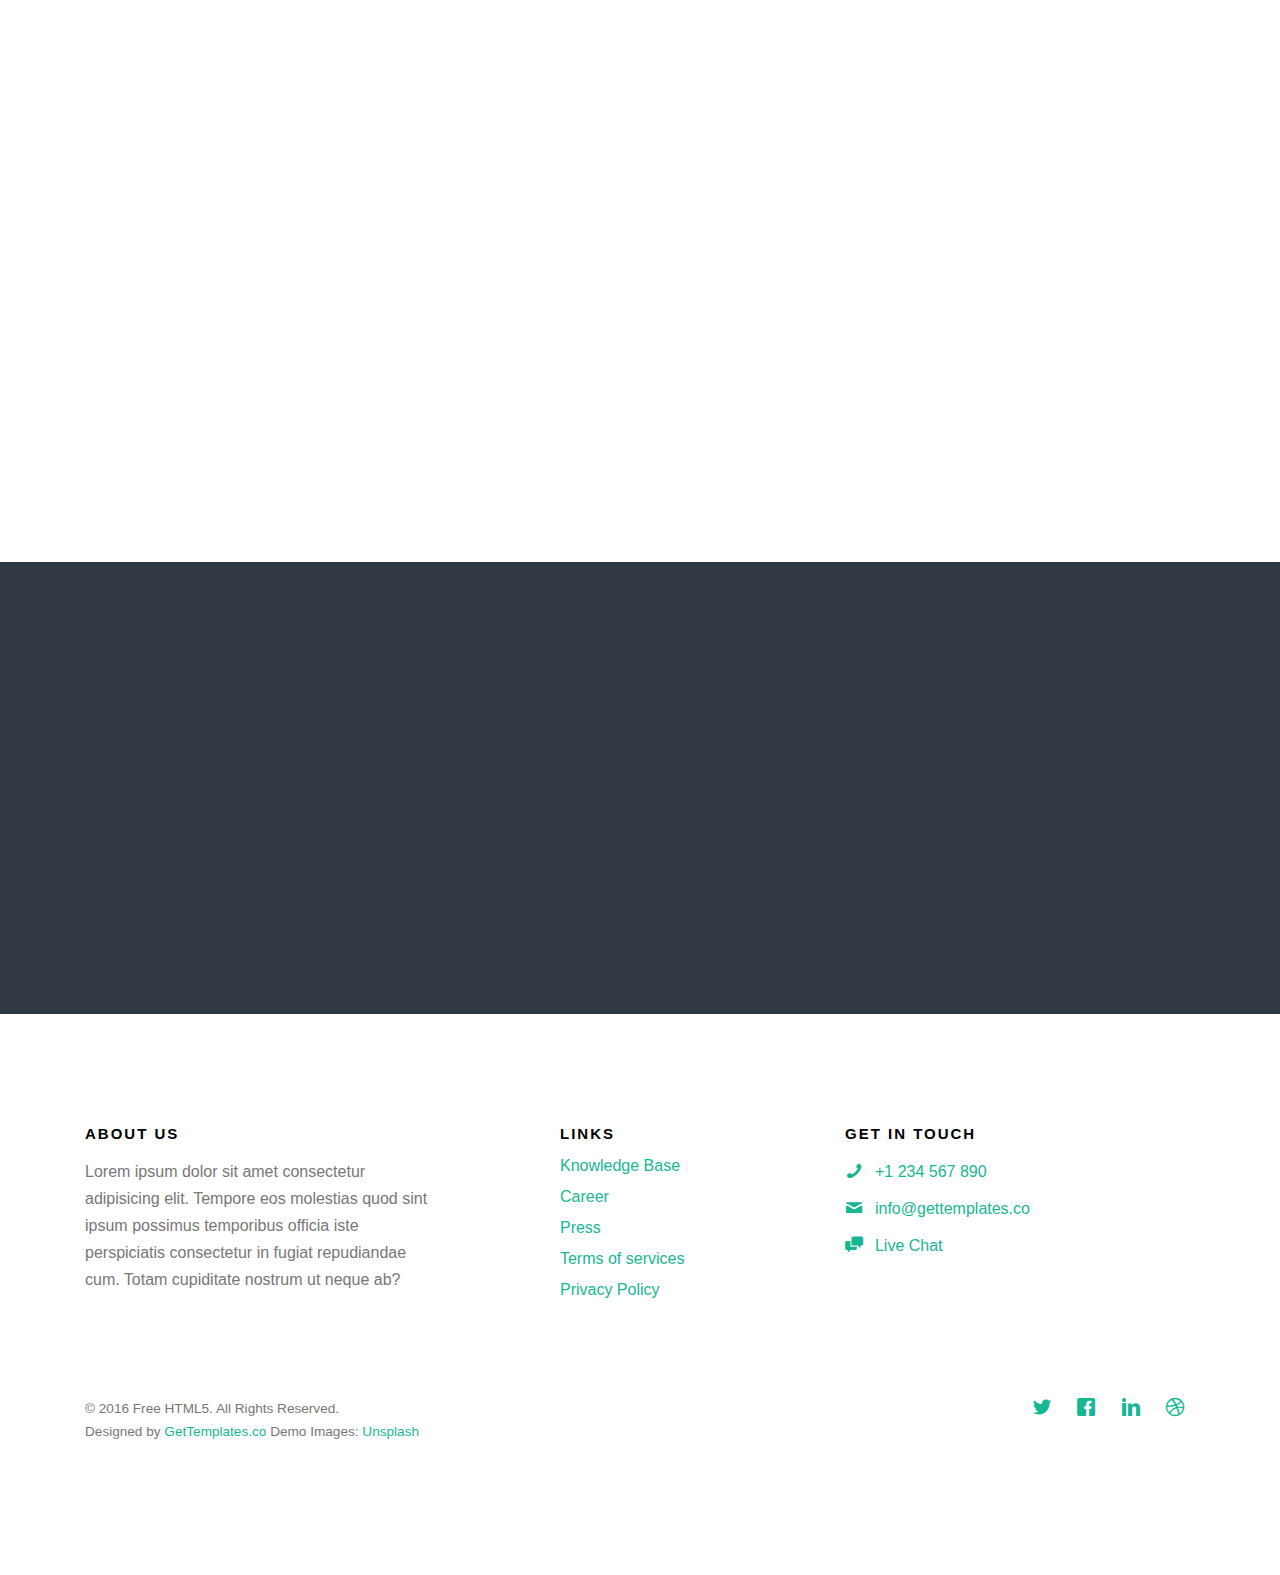
<file: web/services.html>
<!DOCTYPE HTML>
<!--
	Aesthetic by gettemplates.co
	Twitter: http://twitter.com/gettemplateco
	URL: http://gettemplates.co
-->
<html>
	<head>
	<meta charset="utf-8">
	<meta http-equiv="X-UA-Compatible" content="IE=edge">
	<title>Aesthetic &mdash; Free Website Template, Free HTML5 Template by gettemplates.co</title>
	<meta name="viewport" content="width=device-width, initial-scale=1">
	<meta name="description" content="Free HTML5 Website Template by gettemplates.co" />
	<meta name="keywords" content="free website templates, free html5, free template, free bootstrap, free website template, html5, css3, mobile first, responsive" />
	<meta name="author" content="gettemplates.co" />

  	<!-- Facebook and Twitter integration -->
	<meta property="og:title" content=""/>
	<meta property="og:image" content=""/>
	<meta property="og:url" content=""/>
	<meta property="og:site_name" content=""/>
	<meta property="og:description" content=""/>
	<meta name="twitter:title" content="" />
	<meta name="twitter:image" content="" />
	<meta name="twitter:url" content="" />
	<meta name="twitter:card" content="" />

	<!-- <link href="https://fonts.googleapis.com/css?family=Droid+Sans" rel="stylesheet"> -->
	
	<!-- Animate.css -->
	<link rel="stylesheet" href="css/animate.css">
	<!-- Icomoon Icon Fonts-->
	<link rel="stylesheet" href="css/icomoon.css">
	<!-- Themify Icons-->
	<link rel="stylesheet" href="css/themify-icons.css">
	<!-- Bootstrap  -->
	<link rel="stylesheet" href="css/bootstrap.css">

	<!-- Magnific Popup -->
	<link rel="stylesheet" href="css/magnific-popup.css">

	<!-- Owl Carousel  -->
	<link rel="stylesheet" href="css/owl.carousel.min.css">
	<link rel="stylesheet" href="css/owl.theme.default.min.css">

	<!-- Theme style  -->
	<link rel="stylesheet" href="css/style.css">

	<!-- Modernizr JS -->
	<script src="js/modernizr-2.6.2.min.js"></script>
	<!-- FOR IE9 below -->
	<!--[if lt IE 9]>
	<script src="js/respond.min.js"></script>
	<![endif]-->

	</head>
	<body>
		
	<div class="gtco-loader"></div>
	
	<div id="page">
	<nav class="gtco-nav" role="navigation">
		<div class="gtco-container">
			<div class="row">
				<div class="col-md-12 text-right gtco-contact">
					<ul class="">
						<li><a href="#"><i class="ti-mobile"></i> +1 (0)123 456 7890 </a></li>
						<li><a href="http://twitter.com/gettemplatesco"><i class="ti-twitter-alt"></i> </a></li>
						<li><a href="#"><i class="icon-mail2"></i></a></li>
						<li><a href="#"><i class="ti-facebook"></i></a></li>
					</ul>
				</div>
			</div>
			<div class="row">
				<div class="col-sm-4 col-xs-12">
					<div id="gtco-logo"><a href="index.html">Aesthetic <em>.</em></a></div>
				</div>
				<div class="col-xs-8 text-right menu-1">
					<ul>
						<li><a href="index.html">Home</a></li>
						<li><a href="about.html">About</a></li>
						<li class="has-dropdown active">
							<a href="services.html">Services</a>
							<ul class="dropdown">
								<li><a href="#">Web Design</a></li>
								<li><a href="#">eCommerce</a></li>
								<li><a href="#">Branding</a></li>
								<li><a href="#">API</a></li>
							</ul>
						</li>
						<li class="has-dropdown">
							<a href="#">Dropdown</a>
							<ul class="dropdown">
								<li><a href="#">HTML5</a></li>
								<li><a href="#">CSS3</a></li>
								<li><a href="#">Sass</a></li>
								<li><a href="#">jQuery</a></li>
							</ul>
						</li>
						<li><a href="portfolio.html">Portfolio</a></li>
						<li><a href="contact.html">Contact</a></li>
					</ul>
				</div>
			</div>
			
		</div>
	</nav>

	<header id="gtco-header" class="gtco-cover gtco-cover-xs" role="banner" style="background-image:url(images/img_bg_1.jpg);">
		<div class="overlay"></div>
		<div class="gtco-container">
			<div class="row">
				<div class="col-md-8 col-md-offset-2 text-center">
					<div class="display-t">
						<div class="display-tc">
							<h1 class="animate-box" data-animate-effect="fadeInUp">Our Services</h1>
							<h2 class="animate-box" data-animate-effect="fadeInUp">Free HTML5 Bootstrap Templates Made <em>by</em> <a href="http://gettemplates.co/" target="_blank">GetTemplates.co</a></h2>
						</div>
					</div>
				</div>
			</div>
		</div>
	</header>
	
	<div class="gtco-section border-bottom">
		<div class="gtco-container">
			<div class="row animate-box">
				<div class="col-md-8 col-md-offset-2 text-center gtco-heading">
					<h2>What We Offer</h2>
					<p>Dignissimos asperiores vitae velit veniam totam fuga molestias accusamus alias autem provident. Odit ab aliquam dolor eius.</p>
				</div>
			</div>
			<div class="row">
				<div class="col-md-4">
					<div class="feature-left animate-box" data-animate-effect="fadeInLeft">
						<span class="icon">
							<i class="ti-settings"></i>
						</span>
						<div class="feature-copy">
							<h3>Web Development</h3>
							<p>Facilis ipsum reprehenderit nemo molestias. Aut cum mollitia reprehenderit.</p>
						</div>
					</div>
				</div>
				<div class="col-md-4">
					<div class="feature-left animate-box" data-animate-effect="fadeInLeft">
						<span class="icon">
							<i class="ti-ruler-pencil"></i>
						</span>
						<div class="feature-copy">
							<h3>Web Design</h3>
							<p>Facilis ipsum reprehenderit nemo molestias. Aut cum mollitia reprehenderit.</p>
						</div>
					</div>
				</div>
				<div class="col-md-4">
					<div class="feature-left animate-box" data-animate-effect="fadeInLeft">
						<span class="icon">
							<i class="ti-face-smile"></i>
						</span>
						<div class="feature-copy">
							<h3>Customer Support</h3>
							<p>Facilis ipsum reprehenderit nemo molestias. Aut cum mollitia reprehenderit.</p>
						</div>
					</div>
				</div>

				<div class="col-md-4">
					<div class="feature-left animate-box" data-animate-effect="fadeInLeft">
						<span class="icon">
							<i class="ti-cup"></i>
						</span>
						<div class="feature-copy">
							<h3>User Experience</h3>
							<p>Facilis ipsum reprehenderit nemo molestias. Aut cum mollitia reprehenderit.</p>
						</div>
					</div>
				</div>
				<div class="col-md-4">
					<div class="feature-left animate-box" data-animate-effect="fadeInLeft">
						<span class="icon">
							<i class="ti-ruler-alt-2"></i>
						</span>
						<div class="feature-copy">
							<h3>Pixel Perfect Design</h3>
							<p>Facilis ipsum reprehenderit nemo molestias. Aut cum mollitia reprehenderit.</p>
						</div>
					</div>
				</div>
				<div class="col-md-4">
					<div class="feature-left animate-box" data-animate-effect="fadeInLeft">
						<span class="icon">
							<i class="ti-desktop"></i>
						</span>
						<div class="feature-copy">
							<h3>Creative Themes</h3>
							<p>Facilis ipsum reprehenderit nemo molestias. Aut cum mollitia reprehenderit.</p>
						</div>
					</div>
				</div>

			</div>

		</div>
	</div>
	<div class="gtco-section">
		<div class="gtco-container">

			<div class="row animate-box">
				<div class="col-md-8 col-md-offset-2 text-center gtco-heading">
					<h2>More Services</h2>
					<p>Dignissimos asperiores vitae velit veniam totam fuga molestias accusamus alias autem provident. Odit ab aliquam dolor eius.</p>
				</div>
			</div>

			<div class="row">
				<div class="col-md-6">
					<div class="feature-left animate-box" data-animate-effect="fadeInLeft">
						<span class="icon">
							<i class="icon-check"></i>
						</span>
						<div class="feature-copy">
							<h3>Retina Ready</h3>
							<p>Facilis ipsum reprehenderit nemo molestias. Aut cum mollitia reprehenderit.</p>
						</div>
					</div>

					<div class="feature-left animate-box" data-animate-effect="fadeInLeft">
						<span class="icon">
							<i class="icon-check"></i>
						</span>
						<div class="feature-copy">
							<h3>Fully Responsive</h3>
							<p>Facilis ipsum reprehenderit nemo molestias. Aut cum mollitia reprehenderit.</p>
						</div>
					</div>

					<div class="feature-left animate-box" data-animate-effect="fadeInLeft">
						<span class="icon">
							<i class="icon-check"></i>
						</span>
						<div class="feature-copy">
							<h3>Ready To Use</h3>
							<p>Facilis ipsum reprehenderit nemo molestias. Aut cum mollitia reprehenderit.</p>
						</div>
					</div>
				</div>
				<div class="col-md-6">
					<div class="feature-left animate-box" data-animate-effect="fadeInLeft">
						<span class="icon">
							<i class="icon-check"></i>
						</span>
						<div class="feature-copy">
							<h3>Retina Ready</h3>
							<p>Facilis ipsum reprehenderit nemo molestias. Aut cum mollitia reprehenderit.</p>
						</div>
					</div>

					<div class="feature-left animate-box" data-animate-effect="fadeInLeft">
						<span class="icon">
							<i class="icon-check"></i>
						</span>
						<div class="feature-copy">
							<h3>Fully Responsive</h3>
							<p>Facilis ipsum reprehenderit nemo molestias. Aut cum mollitia reprehenderit.</p>
						</div>
					</div>

					<div class="feature-left animate-box" data-animate-effect="fadeInLeft">
						<span class="icon">
							<i class="icon-check"></i>
						</span>
						<div class="feature-copy">
							<h3>Ready To Use</h3>
							<p>Facilis ipsum reprehenderit nemo molestias. Aut cum mollitia reprehenderit.</p>
						</div>
					</div>
				</div>
			</div>
			<div class="row"></div>
		</div>
	</div>

	<div id="gtco-subscribe">
		<div class="gtco-container">
			<div class="row animate-box">
				<div class="col-md-8 col-md-offset-2 text-center gtco-heading">
					<h2>Subscribe</h2>
					<p>Be the first to know about the new templates.</p>
				</div>
			</div>
			<div class="row animate-box">
				<div class="col-md-12">
					<form class="form-inline">
						<div class="col-md-4 col-sm-4">
							<div class="form-group">
								<label for="email" class="sr-only">Email</label>
								<input type="email" class="form-control" id="email" placeholder="Your Email">
							</div>
						</div>
						<div class="col-md-4 col-sm-4">
							<div class="form-group">
								<label for="name" class="sr-only">Name</label>
								<input type="text" class="form-control" id="name" placeholder="Your Name">
							</div>
						</div>
						<div class="col-md-4 col-sm-4">
							<button type="submit" class="btn btn-default btn-block">Subscribe</button>
						</div>
					</form>
				</div>
			</div>
		</div>
	</div>

	<footer id="gtco-footer" role="contentinfo">
		<div class="gtco-container">
			<div class="row row-pb-md">

				<div class="col-md-4">
					<div class="gtco-widget">
						<h3>About Us</h3>
						<p>Lorem ipsum dolor sit amet consectetur adipisicing elit. Tempore eos molestias quod sint ipsum possimus temporibus officia iste perspiciatis consectetur in fugiat repudiandae cum. Totam cupiditate nostrum ut neque ab?</p>
					</div>
				</div>

				<div class="col-md-4 col-md-push-1">
					<div class="gtco-widget">
						<h3>Links</h3>
						<ul class="gtco-footer-links">
							<li><a href="#">Knowledge Base</a></li>
							<li><a href="#">Career</a></li>
							<li><a href="#">Press</a></li>
							<li><a href="#">Terms of services</a></li>
							<li><a href="#">Privacy Policy</a></li>
						</ul>
					</div>
				</div>

				<div class="col-md-4">
					<div class="gtco-widget">
						<h3>Get In Touch</h3>
						<ul class="gtco-quick-contact">
							<li><a href="#"><i class="icon-phone"></i> +1 234 567 890</a></li>
							<li><a href="#"><i class="icon-mail2"></i> info@gettemplates.co</a></li>
							<li><a href="#"><i class="icon-chat"></i> Live Chat</a></li>
						</ul>
					</div>
				</div>

			</div>

			<div class="row copyright">
				<div class="col-md-12">
					<p class="pull-left">
						<small class="block">&copy; 2016 Free HTML5. All Rights Reserved.</small> 
						<small class="block">Designed by <a href="http://gettemplates.co/" target="_blank">GetTemplates.co</a> Demo Images: <a href="http://unsplash.co/" target="_blank">Unsplash</a></small>
					</p>
					<p class="pull-right">
						<ul class="gtco-social-icons pull-right">
							<li><a href="#"><i class="icon-twitter"></i></a></li>
							<li><a href="#"><i class="icon-facebook"></i></a></li>
							<li><a href="#"><i class="icon-linkedin"></i></a></li>
							<li><a href="#"><i class="icon-dribbble"></i></a></li>
						</ul>
					</p>
				</div>
			</div>

		</div>
	</footer>
	</div>

	<div class="gototop js-top">
		<a href="#" class="js-gotop"><i class="icon-arrow-up"></i></a>
	</div>
	
	<!-- jQuery -->
	<script src="js/jquery.min.js"></script>
	<!-- jQuery Easing -->
	<script src="js/jquery.easing.1.3.js"></script>
	<!-- Bootstrap -->
	<script src="js/bootstrap.min.js"></script>
	<!-- Waypoints -->
	<script src="js/jquery.waypoints.min.js"></script>
	<!-- Carousel -->
	<script src="js/owl.carousel.min.js"></script>
	<!-- countTo -->
	<script src="js/jquery.countTo.js"></script>
	<!-- Magnific Popup -->
	<script src="js/jquery.magnific-popup.min.js"></script>
	<script src="js/magnific-popup-options.js"></script>
	<!-- Main -->
	<script src="js/main.js"></script>

	</body>
</html>
</file>
<file: web/css/icomoon.css>
@font-face {
  font-family: 'icomoon';
  src:  url('../fonts/icomoon/icomoon.eot?6iuir');
  src:  url('../fonts/icomoon/icomoon.eot?6iuir#iefix') format('embedded-opentype'),
    url('../fonts/icomoon/icomoon.ttf?6iuir') format('truetype'),
    url('../fonts/icomoon/icomoon.woff?6iuir') format('woff'),
    url('../fonts/icomoon/icomoon.svg?6iuir#icomoon') format('svg');
  font-weight: normal;
  font-style: normal;
}

[class^="icon-"], [class*=" icon-"] {
  /* use !important to prevent issues with browser extensions that change fonts */
  font-family: 'icomoon' !important;
  speak: none;
  font-style: normal;
  font-weight: normal;
  font-variant: normal;
  text-transform: none;
  line-height: 1;

  /* Better Font Rendering =========== */
  -webkit-font-smoothing: antialiased;
  -moz-osx-font-smoothing: grayscale;
}

.icon-eye:before {
  content: "\e000";
}
.icon-paper-clip:before {
  content: "\e001";
}
.icon-mail:before {
  content: "\e002";
}
.icon-toggle:before {
  content: "\e003";
}
.icon-layout:before {
  content: "\e004";
}
.icon-link:before {
  content: "\e005";
}
.icon-bell:before {
  content: "\e006";
}
.icon-lock:before {
  content: "\e007";
}
.icon-unlock:before {
  content: "\e008";
}
.icon-ribbon:before {
  content: "\e009";
}
.icon-image:before {
  content: "\e010";
}
.icon-signal:before {
  content: "\e011";
}
.icon-target:before {
  content: "\e012";
}
.icon-clipboard:before {
  content: "\e013";
}
.icon-clock:before {
  content: "\e014";
}
.icon-watch:before {
  content: "\e015";
}
.icon-air-play:before {
  content: "\e016";
}
.icon-camera:before {
  content: "\e017";
}
.icon-video:before {
  content: "\e018";
}
.icon-disc:before {
  content: "\e019";
}
.icon-printer:before {
  content: "\e020";
}
.icon-monitor:before {
  content: "\e021";
}
.icon-server:before {
  content: "\e022";
}
.icon-cog:before {
  content: "\e023";
}
.icon-heart:before {
  content: "\e024";
}
.icon-paragraph:before {
  content: "\e025";
}
.icon-align-justify:before {
  content: "\e026";
}
.icon-align-left:before {
  content: "\e027";
}
.icon-align-center:before {
  content: "\e028";
}
.icon-align-right:before {
  content: "\e029";
}
.icon-book:before {
  content: "\e030";
}
.icon-layers:before {
  content: "\e031";
}
.icon-stack:before {
  content: "\e032";
}
.icon-stack-2:before {
  content: "\e033";
}
.icon-paper:before {
  content: "\e034";
}
.icon-paper-stack:before {
  content: "\e035";
}
.icon-search:before {
  content: "\e036";
}
.icon-zoom-in:before {
  content: "\e037";
}
.icon-zoom-out:before {
  content: "\e038";
}
.icon-reply:before {
  content: "\e039";
}
.icon-circle-plus:before {
  content: "\e040";
}
.icon-circle-minus:before {
  content: "\e041";
}
.icon-circle-check:before {
  content: "\e042";
}
.icon-circle-cross:before {
  content: "\e043";
}
.icon-square-plus:before {
  content: "\e044";
}
.icon-square-minus:before {
  content: "\e045";
}
.icon-square-check:before {
  content: "\e046";
}
.icon-square-cross:before {
  content: "\e047";
}
.icon-microphone:before {
  content: "\e048";
}
.icon-record:before {
  content: "\e049";
}
.icon-skip-back:before {
  content: "\e050";
}
.icon-rewind:before {
  content: "\e051";
}
.icon-play:before {
  content: "\e052";
}
.icon-pause:before {
  content: "\e053";
}
.icon-stop:before {
  content: "\e054";
}
.icon-fast-forward:before {
  content: "\e055";
}
.icon-skip-forward:before {
  content: "\e056";
}
.icon-shuffle:before {
  content: "\e057";
}
.icon-repeat:before {
  content: "\e058";
}
.icon-folder:before {
  content: "\e059";
}
.icon-umbrella:before {
  content: "\e060";
}
.icon-moon:before {
  content: "\e061";
}
.icon-thermometer:before {
  content: "\e062";
}
.icon-drop:before {
  content: "\e063";
}
.icon-sun:before {
  content: "\e064";
}
.icon-cloud:before {
  content: "\e065";
}
.icon-cloud-upload:before {
  content: "\e066";
}
.icon-cloud-download:before {
  content: "\e067";
}
.icon-upload:before {
  content: "\e068";
}
.icon-download:before {
  content: "\e069";
}
.icon-location:before {
  content: "\e070";
}
.icon-location-2:before {
  content: "\e071";
}
.icon-map:before {
  content: "\e072";
}
.icon-battery:before {
  content: "\e073";
}
.icon-head:before {
  content: "\e074";
}
.icon-briefcase:before {
  content: "\e075";
}
.icon-speech-bubble:before {
  content: "\e076";
}
.icon-anchor:before {
  content: "\e077";
}
.icon-globe:before {
  content: "\e078";
}
.icon-box:before {
  content: "\e079";
}
.icon-reload:before {
  content: "\e080";
}
.icon-share:before {
  content: "\e081";
}
.icon-marquee:before {
  content: "\e082";
}
.icon-marquee-plus:before {
  content: "\e083";
}
.icon-marquee-minus:before {
  content: "\e084";
}
.icon-tag:before {
  content: "\e085";
}
.icon-power:before {
  content: "\e086";
}
.icon-command:before {
  content: "\e087";
}
.icon-alt:before {
  content: "\e088";
}
.icon-esc:before {
  content: "\e089";
}
.icon-bar-graph:before {
  content: "\e090";
}
.icon-bar-graph-2:before {
  content: "\e091";
}
.icon-pie-graph:before {
  content: "\e092";
}
.icon-star:before {
  content: "\e093";
}
.icon-arrow-left:before {
  content: "\e094";
}
.icon-arrow-right:before {
  content: "\e095";
}
.icon-arrow-up:before {
  content: "\e096";
}
.icon-arrow-down:before {
  content: "\e097";
}
.icon-volume:before {
  content: "\e098";
}
.icon-mute:before {
  content: "\e099";
}
.icon-content-right:before {
  content: "\e100";
}
.icon-content-left:before {
  content: "\e101";
}
.icon-grid:before {
  content: "\e102";
}
.icon-grid-2:before {
  content: "\e103";
}
.icon-columns:before {
  content: "\e104";
}
.icon-loader:before {
  content: "\e105";
}
.icon-bag:before {
  content: "\e106";
}
.icon-ban:before {
  content: "\e107";
}
.icon-flag:before {
  content: "\e108";
}
.icon-trash:before {
  content: "\e109";
}
.icon-expand:before {
  content: "\e110";
}
.icon-contract:before {
  content: "\e111";
}
.icon-maximize:before {
  content: "\e112";
}
.icon-minimize:before {
  content: "\e113";
}
.icon-plus:before {
  content: "\e114";
}
.icon-minus:before {
  content: "\e115";
}
.icon-check:before {
  content: "\e116";
}
.icon-cross:before {
  content: "\e117";
}
.icon-move:before {
  content: "\e118";
}
.icon-delete:before {
  content: "\e119";
}
.icon-menu:before {
  content: "\e120";
}
.icon-archive:before {
  content: "\e121";
}
.icon-inbox:before {
  content: "\e122";
}
.icon-outbox:before {
  content: "\e123";
}
.icon-file:before {
  content: "\e124";
}
.icon-file-add:before {
  content: "\e125";
}
.icon-file-subtract:before {
  content: "\e126";
}
.icon-help:before {
  content: "\e127";
}
.icon-open:before {
  content: "\e128";
}
.icon-ellipsis:before {
  content: "\e129";
}
.icon-add-to-list:before {
  content: "\e900";
}
.icon-classic-computer:before {
  content: "\e901";
}
.icon-controller-fast-backward:before {
  content: "\e902";
}
.icon-creative-commons-attribution:before {
  content: "\e903";
}
.icon-creative-commons-noderivs:before {
  content: "\e904";
}
.icon-creative-commons-noncommercial-eu:before {
  content: "\e905";
}
.icon-creative-commons-noncommercial-us:before {
  content: "\e906";
}
.icon-creative-commons-public-domain:before {
  content: "\e907";
}
.icon-creative-commons-remix:before {
  content: "\e908";
}
.icon-creative-commons-share:before {
  content: "\e909";
}
.icon-creative-commons-sharealike:before {
  content: "\e90a";
}
.icon-creative-commons:before {
  content: "\e90b";
}
.icon-document-landscape:before {
  content: "\e90c";
}
.icon-remove-user:before {
  content: "\e90d";
}
.icon-warning:before {
  content: "\e90e";
}
.icon-arrow-bold-down:before {
  content: "\e90f";
}
.icon-arrow-bold-left:before {
  content: "\e910";
}
.icon-arrow-bold-right:before {
  content: "\e911";
}
.icon-arrow-bold-up:before {
  content: "\e912";
}
.icon-arrow-down2:before {
  content: "\e913";
}
.icon-arrow-left2:before {
  content: "\e914";
}
.icon-arrow-long-down:before {
  content: "\e915";
}
.icon-arrow-long-left:before {
  content: "\e916";
}
.icon-arrow-long-right:before {
  content: "\e917";
}
.icon-arrow-long-up:before {
  content: "\e918";
}
.icon-arrow-right2:before {
  content: "\e919";
}
.icon-arrow-up2:before {
  content: "\e91a";
}
.icon-arrow-with-circle-down:before {
  content: "\e91b";
}
.icon-arrow-with-circle-left:before {
  content: "\e91c";
}
.icon-arrow-with-circle-right:before {
  content: "\e91d";
}
.icon-arrow-with-circle-up:before {
  content: "\e91e";
}
.icon-bookmark:before {
  content: "\e91f";
}
.icon-bookmarks:before {
  content: "\e920";
}
.icon-chevron-down:before {
  content: "\e921";
}
.icon-chevron-left:before {
  content: "\e922";
}
.icon-chevron-right:before {
  content: "\e923";
}
.icon-chevron-small-down:before {
  content: "\e924";
}
.icon-chevron-small-left:before {
  content: "\e925";
}
.icon-chevron-small-right:before {
  content: "\e926";
}
.icon-chevron-small-up:before {
  content: "\e927";
}
.icon-chevron-thin-down:before {
  content: "\e928";
}
.icon-chevron-thin-left:before {
  content: "\e929";
}
.icon-chevron-thin-right:before {
  content: "\e92a";
}
.icon-chevron-thin-up:before {
  content: "\e92b";
}
.icon-chevron-up:before {
  content: "\e92c";
}
.icon-chevron-with-circle-down:before {
  content: "\e92d";
}
.icon-chevron-with-circle-left:before {
  content: "\e92e";
}
.icon-chevron-with-circle-right:before {
  content: "\e92f";
}
.icon-chevron-with-circle-up:before {
  content: "\e930";
}
.icon-cloud2:before {
  content: "\e931";
}
.icon-controller-fast-forward:before {
  content: "\e932";
}
.icon-controller-jump-to-start:before {
  content: "\e933";
}
.icon-controller-next:before {
  content: "\e934";
}
.icon-controller-paus:before {
  content: "\e935";
}
.icon-controller-play:before {
  content: "\e936";
}
.icon-controller-record:before {
  content: "\e937";
}
.icon-controller-stop:before {
  content: "\e938";
}
.icon-controller-volume:before {
  content: "\e939";
}
.icon-dot-single:before {
  content: "\e93a";
}
.icon-dots-three-horizontal:before {
  content: "\e93b";
}
.icon-dots-three-vertical:before {
  content: "\e93c";
}
.icon-dots-two-horizontal:before {
  content: "\e93d";
}
.icon-dots-two-vertical:before {
  content: "\e93e";
}
.icon-download2:before {
  content: "\e93f";
}
.icon-emoji-flirt:before {
  content: "\e940";
}
.icon-flow-branch:before {
  content: "\e941";
}
.icon-flow-cascade:before {
  content: "\e942";
}
.icon-flow-line:before {
  content: "\e943";
}
.icon-flow-parallel:before {
  content: "\e944";
}
.icon-flow-tree:before {
  content: "\e945";
}
.icon-install:before {
  content: "\e946";
}
.icon-layers2:before {
  content: "\e947";
}
.icon-open-book:before {
  content: "\e948";
}
.icon-resize-100:before {
  content: "\e949";
}
.icon-resize-full-screen:before {
  content: "\e94a";
}
.icon-save:before {
  content: "\e94b";
}
.icon-select-arrows:before {
  content: "\e94c";
}
.icon-sound-mute:before {
  content: "\e94d";
}
.icon-sound:before {
  content: "\e94e";
}
.icon-trash2:before {
  content: "\e94f";
}
.icon-triangle-down:before {
  content: "\e950";
}
.icon-triangle-left:before {
  content: "\e951";
}
.icon-triangle-right:before {
  content: "\e952";
}
.icon-triangle-up:before {
  content: "\e953";
}
.icon-uninstall:before {
  content: "\e954";
}
.icon-upload-to-cloud:before {
  content: "\e955";
}
.icon-upload2:before {
  content: "\e956";
}
.icon-add-user:before {
  content: "\e957";
}
.icon-address:before {
  content: "\e958";
}
.icon-adjust:before {
  content: "\e959";
}
.icon-air:before {
  content: "\e95a";
}
.icon-aircraft-landing:before {
  content: "\e95b";
}
.icon-aircraft-take-off:before {
  content: "\e95c";
}
.icon-aircraft:before {
  content: "\e95d";
}
.icon-align-bottom:before {
  content: "\e95e";
}
.icon-align-horizontal-middle:before {
  content: "\e95f";
}
.icon-align-left2:before {
  content: "\e960";
}
.icon-align-right2:before {
  content: "\e961";
}
.icon-align-top:before {
  content: "\e962";
}
.icon-align-vertical-middle:before {
  content: "\e963";
}
.icon-archive2:before {
  content: "\e964";
}
.icon-area-graph:before {
  content: "\e965";
}
.icon-attachment:before {
  content: "\e966";
}
.icon-awareness-ribbon:before {
  content: "\e967";
}
.icon-back-in-time:before {
  content: "\e968";
}
.icon-back:before {
  content: "\e969";
}
.icon-bar-graph2:before {
  content: "\e96a";
}
.icon-battery2:before {
  content: "\e96b";
}
.icon-beamed-note:before {
  content: "\e96c";
}
.icon-bell2:before {
  content: "\e96d";
}
.icon-blackboard:before {
  content: "\e96e";
}
.icon-block:before {
  content: "\e96f";
}
.icon-book2:before {
  content: "\e970";
}
.icon-bowl:before {
  content: "\e971";
}
.icon-box2:before {
  content: "\e972";
}
.icon-briefcase2:before {
  content: "\e973";
}
.icon-browser:before {
  content: "\e974";
}
.icon-brush:before {
  content: "\e975";
}
.icon-bucket:before {
  content: "\e976";
}
.icon-cake:before {
  content: "\e977";
}
.icon-calculator:before {
  content: "\e978";
}
.icon-calendar:before {
  content: "\e979";
}
.icon-camera2:before {
  content: "\e97a";
}
.icon-ccw:before {
  content: "\e97b";
}
.icon-chat:before {
  content: "\e97c";
}
.icon-check2:before {
  content: "\e97d";
}
.icon-circle-with-cross:before {
  content: "\e97e";
}
.icon-circle-with-minus:before {
  content: "\e97f";
}
.icon-circle-with-plus:before {
  content: "\e980";
}
.icon-circle:before {
  content: "\e981";
}
.icon-circular-graph:before {
  content: "\e982";
}
.icon-clapperboard:before {
  content: "\e983";
}
.icon-clipboard2:before {
  content: "\e984";
}
.icon-clock2:before {
  content: "\e985";
}
.icon-code:before {
  content: "\e986";
}
.icon-cog2:before {
  content: "\e987";
}
.icon-colours:before {
  content: "\e988";
}
.icon-compass:before {
  content: "\e989";
}
.icon-copy:before {
  content: "\e98a";
}
.icon-credit-card:before {
  content: "\e98b";
}
.icon-credit:before {
  content: "\e98c";
}
.icon-cross2:before {
  content: "\e98d";
}
.icon-cup:before {
  content: "\e98e";
}
.icon-cw:before {
  content: "\e98f";
}
.icon-cycle:before {
  content: "\e990";
}
.icon-database:before {
  content: "\e991";
}
.icon-dial-pad:before {
  content: "\e992";
}
.icon-direction:before {
  content: "\e993";
}
.icon-document:before {
  content: "\e994";
}
.icon-documents:before {
  content: "\e995";
}
.icon-drink:before {
  content: "\e996";
}
.icon-drive:before {
  content: "\e997";
}
.icon-drop2:before {
  content: "\e998";
}
.icon-edit:before {
  content: "\e999";
}
.icon-email:before {
  content: "\e99a";
}
.icon-emoji-happy:before {
  content: "\e99b";
}
.icon-emoji-neutral:before {
  content: "\e99c";
}
.icon-emoji-sad:before {
  content: "\e99d";
}
.icon-erase:before {
  content: "\e99e";
}
.icon-eraser:before {
  content: "\e99f";
}
.icon-export:before {
  content: "\e9a0";
}
.icon-eye2:before {
  content: "\e9a1";
}
.icon-feather:before {
  content: "\e9a2";
}
.icon-flag2:before {
  content: "\e9a3";
}
.icon-flash:before {
  content: "\e9a4";
}
.icon-flashlight:before {
  content: "\e9a5";
}
.icon-flat-brush:before {
  content: "\e9a6";
}
.icon-folder-images:before {
  content: "\e9a7";
}
.icon-folder-music:before {
  content: "\e9a8";
}
.icon-folder-video:before {
  content: "\e9a9";
}
.icon-folder2:before {
  content: "\e9aa";
}
.icon-forward:before {
  content: "\e9ab";
}
.icon-funnel:before {
  content: "\e9ac";
}
.icon-game-controller:before {
  content: "\e9ad";
}
.icon-gauge:before {
  content: "\e9ae";
}
.icon-globe2:before {
  content: "\e9af";
}
.icon-graduation-cap:before {
  content: "\e9b0";
}
.icon-grid2:before {
  content: "\e9b1";
}
.icon-hair-cross:before {
  content: "\e9b2";
}
.icon-hand:before {
  content: "\e9b3";
}
.icon-heart-outlined:before {
  content: "\e9b4";
}
.icon-heart2:before {
  content: "\e9b5";
}
.icon-help-with-circle:before {
  content: "\e9b6";
}
.icon-help2:before {
  content: "\e9b7";
}
.icon-home:before {
  content: "\e9b8";
}
.icon-hour-glass:before {
  content: "\e9b9";
}
.icon-image-inverted:before {
  content: "\e9ba";
}
.icon-image2:before {
  content: "\e9bb";
}
.icon-images:before {
  content: "\e9bc";
}
.icon-inbox2:before {
  content: "\e9bd";
}
.icon-infinity:before {
  content: "\e9be";
}
.icon-info-with-circle:before {
  content: "\e9bf";
}
.icon-info:before {
  content: "\e9c0";
}
.icon-key:before {
  content: "\e9c1";
}
.icon-keyboard:before {
  content: "\e9c2";
}
.icon-lab-flask:before {
  content: "\e9c3";
}
.icon-landline:before {
  content: "\e9c4";
}
.icon-language:before {
  content: "\e9c5";
}
.icon-laptop:before {
  content: "\e9c6";
}
.icon-leaf:before {
  content: "\e9c7";
}
.icon-level-down:before {
  content: "\e9c8";
}
.icon-level-up:before {
  content: "\e9c9";
}
.icon-lifebuoy:before {
  content: "\e9ca";
}
.icon-light-bulb:before {
  content: "\e9cb";
}
.icon-light-down:before {
  content: "\e9cc";
}
.icon-light-up:before {
  content: "\e9cd";
}
.icon-line-graph:before {
  content: "\e9ce";
}
.icon-link2:before {
  content: "\e9cf";
}
.icon-list:before {
  content: "\e9d0";
}
.icon-location-pin:before {
  content: "\e9d1";
}
.icon-location2:before {
  content: "\e9d2";
}
.icon-lock-open:before {
  content: "\e9d3";
}
.icon-lock2:before {
  content: "\e9d4";
}
.icon-log-out:before {
  content: "\e9d5";
}
.icon-login:before {
  content: "\e9d6";
}
.icon-loop:before {
  content: "\e9d7";
}
.icon-magnet:before {
  content: "\e9d8";
}
.icon-magnifying-glass:before {
  content: "\e9d9";
}
.icon-mail2:before {
  content: "\e9da";
}
.icon-man:before {
  content: "\e9db";
}
.icon-map2:before {
  content: "\e9dc";
}
.icon-mask:before {
  content: "\e9dd";
}
.icon-medal:before {
  content: "\e9de";
}
.icon-megaphone:before {
  content: "\e9df";
}
.icon-menu2:before {
  content: "\e9e0";
}
.icon-message:before {
  content: "\e9e1";
}
.icon-mic:before {
  content: "\e9e2";
}
.icon-minus2:before {
  content: "\e9e3";
}
.icon-mobile:before {
  content: "\e9e4";
}
.icon-modern-mic:before {
  content: "\e9e5";
}
.icon-moon2:before {
  content: "\e9e6";
}
.icon-mouse:before {
  content: "\e9e7";
}
.icon-music:before {
  content: "\e9e8";
}
.icon-network:before {
  content: "\e9e9";
}
.icon-new-message:before {
  content: "\e9ea";
}
.icon-new:before {
  content: "\e9eb";
}
.icon-news:before {
  content: "\e9ec";
}
.icon-note:before {
  content: "\e9ed";
}
.icon-notification:before {
  content: "\e9ee";
}
.icon-old-mobile:before {
  content: "\e9ef";
}
.icon-old-phone:before {
  content: "\e9f0";
}
.icon-palette:before {
  content: "\e9f1";
}
.icon-paper-plane:before {
  content: "\e9f2";
}
.icon-pencil:before {
  content: "\e9f3";
}
.icon-phone:before {
  content: "\e9f4";
}
.icon-pie-chart:before {
  content: "\e9f5";
}
.icon-pin:before {
  content: "\e9f6";
}
.icon-plus2:before {
  content: "\e9f7";
}
.icon-popup:before {
  content: "\e9f8";
}
.icon-power-plug:before {
  content: "\e9f9";
}
.icon-price-ribbon:before {
  content: "\e9fa";
}
.icon-price-tag:before {
  content: "\e9fb";
}
.icon-print:before {
  content: "\e9fc";
}
.icon-progress-empty:before {
  content: "\e9fd";
}
.icon-progress-full:before {
  content: "\e9fe";
}
.icon-progress-one:before {
  content: "\e9ff";
}
.icon-progress-two:before {
  content: "\ea00";
}
.icon-publish:before {
  content: "\ea01";
}
.icon-quote:before {
  content: "\ea02";
}
.icon-radio:before {
  content: "\ea03";
}
.icon-reply-all:before {
  content: "\ea04";
}
.icon-reply2:before {
  content: "\ea05";
}
.icon-retweet:before {
  content: "\ea06";
}
.icon-rocket:before {
  content: "\ea07";
}
.icon-round-brush:before {
  content: "\ea08";
}
.icon-rss:before {
  content: "\ea09";
}
.icon-ruler:before {
  content: "\ea0a";
}
.icon-scissors:before {
  content: "\ea0b";
}
.icon-share-alternitive:before {
  content: "\ea0c";
}
.icon-share2:before {
  content: "\ea0d";
}
.icon-shareable:before {
  content: "\ea0e";
}
.icon-shield:before {
  content: "\ea0f";
}
.icon-shop:before {
  content: "\ea10";
}
.icon-shopping-bag:before {
  content: "\ea11";
}
.icon-shopping-basket:before {
  content: "\ea12";
}
.icon-shopping-cart:before {
  content: "\ea13";
}
.icon-shuffle2:before {
  content: "\ea14";
}
.icon-signal2:before {
  content: "\ea15";
}
.icon-sound-mix:before {
  content: "\ea16";
}
.icon-sports-club:before {
  content: "\ea17";
}
.icon-spreadsheet:before {
  content: "\ea18";
}
.icon-squared-cross:before {
  content: "\ea19";
}
.icon-squared-minus:before {
  content: "\ea1a";
}
.icon-squared-plus:before {
  content: "\ea1b";
}
.icon-star-outlined:before {
  content: "\ea1c";
}
.icon-star2:before {
  content: "\ea1d";
}
.icon-stopwatch:before {
  content: "\ea1e";
}
.icon-suitcase:before {
  content: "\ea1f";
}
.icon-swap:before {
  content: "\ea20";
}
.icon-sweden:before {
  content: "\ea21";
}
.icon-switch:before {
  content: "\ea22";
}
.icon-tablet:before {
  content: "\ea23";
}
.icon-tag2:before {
  content: "\ea24";
}
.icon-text-document-inverted:before {
  content: "\ea25";
}
.icon-text-document:before {
  content: "\ea26";
}
.icon-text:before {
  content: "\ea27";
}
.icon-thermometer2:before {
  content: "\ea28";
}
.icon-thumbs-down:before {
  content: "\ea29";
}
.icon-thumbs-up:before {
  content: "\ea2a";
}
.icon-thunder-cloud:before {
  content: "\ea2b";
}
.icon-ticket:before {
  content: "\ea2c";
}
.icon-time-slot:before {
  content: "\ea2d";
}
.icon-tools:before {
  content: "\ea2e";
}
.icon-traffic-cone:before {
  content: "\ea2f";
}
.icon-tree:before {
  content: "\ea30";
}
.icon-trophy:before {
  content: "\ea31";
}
.icon-tv:before {
  content: "\ea32";
}
.icon-typing:before {
  content: "\ea33";
}
.icon-unread:before {
  content: "\ea34";
}
.icon-untag:before {
  content: "\ea35";
}
.icon-user:before {
  content: "\ea36";
}
.icon-users:before {
  content: "\ea37";
}
.icon-v-card:before {
  content: "\ea38";
}
.icon-video2:before {
  content: "\ea39";
}
.icon-vinyl:before {
  content: "\ea3a";
}
.icon-voicemail:before {
  content: "\ea3b";
}
.icon-wallet:before {
  content: "\ea3c";
}
.icon-water:before {
  content: "\ea3d";
}
.icon-px-with-circle:before {
  content: "\ea3e";
}
.icon-px:before {
  content: "\ea3f";
}
.icon-basecamp:before {
  content: "\ea40";
}
.icon-behance:before {
  content: "\ea41";
}
.icon-creative-cloud:before {
  content: "\ea42";
}
.icon-dropbox:before {
  content: "\ea43";
}
.icon-evernote:before {
  content: "\ea44";
}
.icon-flattr:before {
  content: "\ea45";
}
.icon-foursquare:before {
  content: "\ea46";
}
.icon-google-drive:before {
  content: "\ea47";
}
.icon-google-hangouts:before {
  content: "\ea48";
}
.icon-grooveshark:before {
  content: "\ea49";
}
.icon-icloud:before {
  content: "\ea4a";
}
.icon-mixi:before {
  content: "\ea4b";
}
.icon-onedrive:before {
  content: "\ea4c";
}
.icon-paypal:before {
  content: "\ea4d";
}
.icon-picasa:before {
  content: "\ea4e";
}
.icon-qq:before {
  content: "\ea4f";
}
.icon-rdio-with-circle:before {
  content: "\ea50";
}
.icon-renren:before {
  content: "\ea51";
}
.icon-scribd:before {
  content: "\ea52";
}
.icon-sina-weibo:before {
  content: "\ea53";
}
.icon-skype-with-circle:before {
  content: "\ea54";
}
.icon-skype:before {
  content: "\ea55";
}
.icon-slideshare:before {
  content: "\ea56";
}
.icon-smashing:before {
  content: "\ea57";
}
.icon-soundcloud:before {
  content: "\ea58";
}
.icon-spotify-with-circle:before {
  content: "\ea59";
}
.icon-spotify:before {
  content: "\ea5a";
}
.icon-swarm:before {
  content: "\ea5b";
}
.icon-vine-with-circle:before {
  content: "\ea5c";
}
.icon-vine:before {
  content: "\ea5d";
}
.icon-vk-alternitive:before {
  content: "\ea5e";
}
.icon-vk-with-circle:before {
  content: "\ea5f";
}
.icon-vk:before {
  content: "\ea60";
}
.icon-xing-with-circle:before {
  content: "\ea61";
}
.icon-xing:before {
  content: "\ea62";
}
.icon-yelp:before {
  content: "\ea63";
}
.icon-dribbble-with-circle:before {
  content: "\ea64";
}
.icon-dribbble:before {
  content: "\ea65";
}
.icon-facebook-with-circle:before {
  content: "\ea66";
}
.icon-facebook:before {
  content: "\ea67";
}
.icon-flickr-with-circle:before {
  content: "\ea68";
}
.icon-flickr:before {
  content: "\ea69";
}
.icon-github-with-circle:before {
  content: "\ea6a";
}
.icon-github:before {
  content: "\ea6b";
}
.icon-google-with-circle:before {
  content: "\ea6c";
}
.icon-google:before {
  content: "\ea6d";
}
.icon-instagram-with-circle:before {
  content: "\ea6e";
}
.icon-instagram:before {
  content: "\ea6f";
}
.icon-lastfm-with-circle:before {
  content: "\ea70";
}
.icon-lastfm:before {
  content: "\ea71";
}
.icon-linkedin-with-circle:before {
  content: "\ea72";
}
.icon-linkedin:before {
  content: "\ea73";
}
.icon-pinterest-with-circle:before {
  content: "\ea74";
}
.icon-pinterest:before {
  content: "\ea75";
}
.icon-rdio:before {
  content: "\ea76";
}
.icon-stumbleupon-with-circle:before {
  content: "\ea77";
}
.icon-stumbleupon:before {
  content: "\ea78";
}
.icon-tumblr-with-circle:before {
  content: "\ea79";
}
.icon-tumblr:before {
  content: "\ea7a";
}
.icon-twitter-with-circle:before {
  content: "\ea7b";
}
.icon-twitter:before {
  content: "\ea7c";
}
.icon-vimeo-with-circle:before {
  content: "\ea7d";
}
.icon-vimeo:before {
  content: "\ea7e";
}
.icon-youtube-with-circle:before {
  content: "\ea7f";
}
.icon-youtube:before {
  content: "\ea80";
}
</file>
<file: web/css/themify-icons.css>
@font-face {
	font-family: 'themify';
	src:url('../fonts/themify-icons/themify.eot?-fvbane');
	src:url('../fonts/themify-icons/themify.eot?#iefix-fvbane') format('embedded-opentype'),
		url('../fonts/themify-icons/themify.woff?-fvbane') format('woff'),
		url('../fonts/themify-icons/themify.ttf?-fvbane') format('truetype'),
		url('../fonts/themify-icons/themify.svg?-fvbane#themify') format('svg');
	font-weight: normal;
	font-style: normal;
}

[class^="ti-"], [class*=" ti-"] {
	font-family: 'themify';
	speak: none;
	font-style: normal;
	font-weight: normal;
	font-variant: normal;
	text-transform: none;
	line-height: 1;

	/* Better Font Rendering =========== */
	-webkit-font-smoothing: antialiased;
	-moz-osx-font-smoothing: grayscale;
}

.ti-wand:before {
	content: "\e600";
}
.ti-volume:before {
	content: "\e601";
}
.ti-user:before {
	content: "\e602";
}
.ti-unlock:before {
	content: "\e603";
}
.ti-unlink:before {
	content: "\e604";
}
.ti-trash:before {
	content: "\e605";
}
.ti-thought:before {
	content: "\e606";
}
.ti-target:before {
	content: "\e607";
}
.ti-tag:before {
	content: "\e608";
}
.ti-tablet:before {
	content: "\e609";
}
.ti-star:before {
	content: "\e60a";
}
.ti-spray:before {
	content: "\e60b";
}
.ti-signal:before {
	content: "\e60c";
}
.ti-shopping-cart:before {
	content: "\e60d";
}
.ti-shopping-cart-full:before {
	content: "\e60e";
}
.ti-settings:before {
	content: "\e60f";
}
.ti-search:before {
	content: "\e610";
}
.ti-zoom-in:before {
	content: "\e611";
}
.ti-zoom-out:before {
	content: "\e612";
}
.ti-cut:before {
	content: "\e613";
}
.ti-ruler:before {
	content: "\e614";
}
.ti-ruler-pencil:before {
	content: "\e615";
}
.ti-ruler-alt:before {
	content: "\e616";
}
.ti-bookmark:before {
	content: "\e617";
}
.ti-bookmark-alt:before {
	content: "\e618";
}
.ti-reload:before {
	content: "\e619";
}
.ti-plus:before {
	content: "\e61a";
}
.ti-pin:before {
	content: "\e61b";
}
.ti-pencil:before {
	content: "\e61c";
}
.ti-pencil-alt:before {
	content: "\e61d";
}
.ti-paint-roller:before {
	content: "\e61e";
}
.ti-paint-bucket:before {
	content: "\e61f";
}
.ti-na:before {
	content: "\e620";
}
.ti-mobile:before {
	content: "\e621";
}
.ti-minus:before {
	content: "\e622";
}
.ti-medall:before {
	content: "\e623";
}
.ti-medall-alt:before {
	content: "\e624";
}
.ti-marker:before {
	content: "\e625";
}
.ti-marker-alt:before {
	content: "\e626";
}
.ti-arrow-up:before {
	content: "\e627";
}
.ti-arrow-right:before {
	content: "\e628";
}
.ti-arrow-left:before {
	content: "\e629";
}
.ti-arrow-down:before {
	content: "\e62a";
}
.ti-lock:before {
	content: "\e62b";
}
.ti-location-arrow:before {
	content: "\e62c";
}
.ti-link:before {
	content: "\e62d";
}
.ti-layout:before {
	content: "\e62e";
}
.ti-layers:before {
	content: "\e62f";
}
.ti-layers-alt:before {
	content: "\e630";
}
.ti-key:before {
	content: "\e631";
}
.ti-import:before {
	content: "\e632";
}
.ti-image:before {
	content: "\e633";
}
.ti-heart:before {
	content: "\e634";
}
.ti-heart-broken:before {
	content: "\e635";
}
.ti-hand-stop:before {
	content: "\e636";
}
.ti-hand-open:before {
	content: "\e637";
}
.ti-hand-drag:before {
	content: "\e638";
}
.ti-folder:before {
	content: "\e639";
}
.ti-flag:before {
	content: "\e63a";
}
.ti-flag-alt:before {
	content: "\e63b";
}
.ti-flag-alt-2:before {
	content: "\e63c";
}
.ti-eye:before {
	content: "\e63d";
}
.ti-export:before {
	content: "\e63e";
}
.ti-exchange-vertical:before {
	content: "\e63f";
}
.ti-desktop:before {
	content: "\e640";
}
.ti-cup:before {
	content: "\e641";
}
.ti-crown:before {
	content: "\e642";
}
.ti-comments:before {
	content: "\e643";
}
.ti-comment:before {
	content: "\e644";
}
.ti-comment-alt:before {
	content: "\e645";
}
.ti-close:before {
	content: "\e646";
}
.ti-clip:before {
	content: "\e647";
}
.ti-angle-up:before {
	content: "\e648";
}
.ti-angle-right:before {
	content: "\e649";
}
.ti-angle-left:before {
	content: "\e64a";
}
.ti-angle-down:before {
	content: "\e64b";
}
.ti-check:before {
	content: "\e64c";
}
.ti-check-box:before {
	content: "\e64d";
}
.ti-camera:before {
	content: "\e64e";
}
.ti-announcement:before {
	content: "\e64f";
}
.ti-brush:before {
	content: "\e650";
}
.ti-briefcase:before {
	content: "\e651";
}
.ti-bolt:before {
	content: "\e652";
}
.ti-bolt-alt:before {
	content: "\e653";
}
.ti-blackboard:before {
	content: "\e654";
}
.ti-bag:before {
	content: "\e655";
}
.ti-move:before {
	content: "\e656";
}
.ti-arrows-vertical:before {
	content: "\e657";
}
.ti-arrows-horizontal:before {
	content: "\e658";
}
.ti-fullscreen:before {
	content: "\e659";
}
.ti-arrow-top-right:before {
	content: "\e65a";
}
.ti-arrow-top-left:before {
	content: "\e65b";
}
.ti-arrow-circle-up:before {
	content: "\e65c";
}
.ti-arrow-circle-right:before {
	content: "\e65d";
}
.ti-arrow-circle-left:before {
	content: "\e65e";
}
.ti-arrow-circle-down:before {
	content: "\e65f";
}
.ti-angle-double-up:before {
	content: "\e660";
}
.ti-angle-double-right:before {
	content: "\e661";
}
.ti-angle-double-left:before {
	content: "\e662";
}
.ti-angle-double-down:before {
	content: "\e663";
}
.ti-zip:before {
	content: "\e664";
}
.ti-world:before {
	content: "\e665";
}
.ti-wheelchair:before {
	content: "\e666";
}
.ti-view-list:before {
	content: "\e667";
}
.ti-view-list-alt:before {
	content: "\e668";
}
.ti-view-grid:before {
	content: "\e669";
}
.ti-uppercase:before {
	content: "\e66a";
}
.ti-upload:before {
	content: "\e66b";
}
.ti-underline:before {
	content: "\e66c";
}
.ti-truck:before {
	content: "\e66d";
}
.ti-timer:before {
	content: "\e66e";
}
.ti-ticket:before {
	content: "\e66f";
}
.ti-thumb-up:before {
	content: "\e670";
}
.ti-thumb-down:before {
	content: "\e671";
}
.ti-text:before {
	content: "\e672";
}
.ti-stats-up:before {
	content: "\e673";
}
.ti-stats-down:before {
	content: "\e674";
}
.ti-split-v:before {
	content: "\e675";
}
.ti-split-h:before {
	content: "\e676";
}
.ti-smallcap:before {
	content: "\e677";
}
.ti-shine:before {
	content: "\e678";
}
.ti-shift-right:before {
	content: "\e679";
}
.ti-shift-left:before {
	content: "\e67a";
}
.ti-shield:before {
	content: "\e67b";
}
.ti-notepad:before {
	content: "\e67c";
}
.ti-server:before {
	content: "\e67d";
}
.ti-quote-right:before {
	content: "\e67e";
}
.ti-quote-left:before {
	content: "\e67f";
}
.ti-pulse:before {
	content: "\e680";
}
.ti-printer:before {
	content: "\e681";
}
.ti-power-off:before {
	content: "\e682";
}
.ti-plug:before {
	content: "\e683";
}
.ti-pie-chart:before {
	content: "\e684";
}
.ti-paragraph:before {
	content: "\e685";
}
.ti-panel:before {
	content: "\e686";
}
.ti-package:before {
	content: "\e687";
}
.ti-music:before {
	content: "\e688";
}
.ti-music-alt:before {
	content: "\e689";
}
.ti-mouse:before {
	content: "\e68a";
}
.ti-mouse-alt:before {
	content: "\e68b";
}
.ti-money:before {
	content: "\e68c";
}
.ti-microphone:before {
	content: "\e68d";
}
.ti-menu:before {
	content: "\e68e";
}
.ti-menu-alt:before {
	content: "\e68f";
}
.ti-map:before {
	content: "\e690";
}
.ti-map-alt:before {
	content: "\e691";
}
.ti-loop:before {
	content: "\e692";
}
.ti-location-pin:before {
	content: "\e693";
}
.ti-list:before {
	content: "\e694";
}
.ti-light-bulb:before {
	content: "\e695";
}
.ti-Italic:before {
	content: "\e696";
}
.ti-info:before {
	content: "\e697";
}
.ti-infinite:before {
	content: "\e698";
}
.ti-id-badge:before {
	content: "\e699";
}
.ti-hummer:before {
	content: "\e69a";
}
.ti-home:before {
	content: "\e69b";
}
.ti-help:before {
	content: "\e69c";
}
.ti-headphone:before {
	content: "\e69d";
}
.ti-harddrives:before {
	content: "\e69e";
}
.ti-harddrive:before {
	content: "\e69f";
}
.ti-gift:before {
	content: "\e6a0";
}
.ti-game:before {
	content: "\e6a1";
}
.ti-filter:before {
	content: "\e6a2";
}
.ti-files:before {
	content: "\e6a3";
}
.ti-file:before {
	content: "\e6a4";
}
.ti-eraser:before {
	content: "\e6a5";
}
.ti-envelope:before {
	content: "\e6a6";
}
.ti-download:before {
	content: "\e6a7";
}
.ti-direction:before {
	content: "\e6a8";
}
.ti-direction-alt:before {
	content: "\e6a9";
}
.ti-dashboard:before {
	content: "\e6aa";
}
.ti-control-stop:before {
	content: "\e6ab";
}
.ti-control-shuffle:before {
	content: "\e6ac";
}
.ti-control-play:before {
	content: "\e6ad";
}
.ti-control-pause:before {
	content: "\e6ae";
}
.ti-control-forward:before {
	content: "\e6af";
}
.ti-control-backward:before {
	content: "\e6b0";
}
.ti-cloud:before {
	content: "\e6b1";
}
.ti-cloud-up:before {
	content: "\e6b2";
}
.ti-cloud-down:before {
	content: "\e6b3";
}
.ti-clipboard:before {
	content: "\e6b4";
}
.ti-car:before {
	content: "\e6b5";
}
.ti-calendar:before {
	content: "\e6b6";
}
.ti-book:before {
	content: "\e6b7";
}
.ti-bell:before {
	content: "\e6b8";
}
.ti-basketball:before {
	content: "\e6b9";
}
.ti-bar-chart:before {
	content: "\e6ba";
}
.ti-bar-chart-alt:before {
	content: "\e6bb";
}
.ti-back-right:before {
	content: "\e6bc";
}
.ti-back-left:before {
	content: "\e6bd";
}
.ti-arrows-corner:before {
	content: "\e6be";
}
.ti-archive:before {
	content: "\e6bf";
}
.ti-anchor:before {
	content: "\e6c0";
}
.ti-align-right:before {
	content: "\e6c1";
}
.ti-align-left:before {
	content: "\e6c2";
}
.ti-align-justify:before {
	content: "\e6c3";
}
.ti-align-center:before {
	content: "\e6c4";
}
.ti-alert:before {
	content: "\e6c5";
}
.ti-alarm-clock:before {
	content: "\e6c6";
}
.ti-agenda:before {
	content: "\e6c7";
}
.ti-write:before {
	content: "\e6c8";
}
.ti-window:before {
	content: "\e6c9";
}
.ti-widgetized:before {
	content: "\e6ca";
}
.ti-widget:before {
	content: "\e6cb";
}
.ti-widget-alt:before {
	content: "\e6cc";
}
.ti-wallet:before {
	content: "\e6cd";
}
.ti-video-clapper:before {
	content: "\e6ce";
}
.ti-video-camera:before {
	content: "\e6cf";
}
.ti-vector:before {
	content: "\e6d0";
}
.ti-themify-logo:before {
	content: "\e6d1";
}
.ti-themify-favicon:before {
	content: "\e6d2";
}
.ti-themify-favicon-alt:before {
	content: "\e6d3";
}
.ti-support:before {
	content: "\e6d4";
}
.ti-stamp:before {
	content: "\e6d5";
}
.ti-split-v-alt:before {
	content: "\e6d6";
}
.ti-slice:before {
	content: "\e6d7";
}
.ti-shortcode:before {
	content: "\e6d8";
}
.ti-shift-right-alt:before {
	content: "\e6d9";
}
.ti-shift-left-alt:before {
	content: "\e6da";
}
.ti-ruler-alt-2:before {
	content: "\e6db";
}
.ti-receipt:before {
	content: "\e6dc";
}
.ti-pin2:before {
	content: "\e6dd";
}
.ti-pin-alt:before {
	content: "\e6de";
}
.ti-pencil-alt2:before {
	content: "\e6df";
}
.ti-palette:before {
	content: "\e6e0";
}
.ti-more:before {
	content: "\e6e1";
}
.ti-more-alt:before {
	content: "\e6e2";
}
.ti-microphone-alt:before {
	content: "\e6e3";
}
.ti-magnet:before {
	content: "\e6e4";
}
.ti-line-double:before {
	content: "\e6e5";
}
.ti-line-dotted:before {
	content: "\e6e6";
}
.ti-line-dashed:before {
	content: "\e6e7";
}
.ti-layout-width-full:before {
	content: "\e6e8";
}
.ti-layout-width-default:before {
	content: "\e6e9";
}
.ti-layout-width-default-alt:before {
	content: "\e6ea";
}
.ti-layout-tab:before {
	content: "\e6eb";
}
.ti-layout-tab-window:before {
	content: "\e6ec";
}
.ti-layout-tab-v:before {
	content: "\e6ed";
}
.ti-layout-tab-min:before {
	content: "\e6ee";
}
.ti-layout-slider:before {
	content: "\e6ef";
}
.ti-layout-slider-alt:before {
	content: "\e6f0";
}
.ti-layout-sidebar-right:before {
	content: "\e6f1";
}
.ti-layout-sidebar-none:before {
	content: "\e6f2";
}
.ti-layout-sidebar-left:before {
	content: "\e6f3";
}
.ti-layout-placeholder:before {
	content: "\e6f4";
}
.ti-layout-menu:before {
	content: "\e6f5";
}
.ti-layout-menu-v:before {
	content: "\e6f6";
}
.ti-layout-menu-separated:before {
	content: "\e6f7";
}
.ti-layout-menu-full:before {
	content: "\e6f8";
}
.ti-layout-media-right-alt:before {
	content: "\e6f9";
}
.ti-layout-media-right:before {
	content: "\e6fa";
}
.ti-layout-media-overlay:before {
	content: "\e6fb";
}
.ti-layout-media-overlay-alt:before {
	content: "\e6fc";
}
.ti-layout-media-overlay-alt-2:before {
	content: "\e6fd";
}
.ti-layout-media-left-alt:before {
	content: "\e6fe";
}
.ti-layout-media-left:before {
	content: "\e6ff";
}
.ti-layout-media-center-alt:before {
	content: "\e700";
}
.ti-layout-media-center:before {
	content: "\e701";
}
.ti-layout-list-thumb:before {
	content: "\e702";
}
.ti-layout-list-thumb-alt:before {
	content: "\e703";
}
.ti-layout-list-post:before {
	content: "\e704";
}
.ti-layout-list-large-image:before {
	content: "\e705";
}
.ti-layout-line-solid:before {
	content: "\e706";
}
.ti-layout-grid4:before {
	content: "\e707";
}
.ti-layout-grid3:before {
	content: "\e708";
}
.ti-layout-grid2:before {
	content: "\e709";
}
.ti-layout-grid2-thumb:before {
	content: "\e70a";
}
.ti-layout-cta-right:before {
	content: "\e70b";
}
.ti-layout-cta-left:before {
	content: "\e70c";
}
.ti-layout-cta-center:before {
	content: "\e70d";
}
.ti-layout-cta-btn-right:before {
	content: "\e70e";
}
.ti-layout-cta-btn-left:before {
	content: "\e70f";
}
.ti-layout-column4:before {
	content: "\e710";
}
.ti-layout-column3:before {
	content: "\e711";
}
.ti-layout-column2:before {
	content: "\e712";
}
.ti-layout-accordion-separated:before {
	content: "\e713";
}
.ti-layout-accordion-merged:before {
	content: "\e714";
}
.ti-layout-accordion-list:before {
	content: "\e715";
}
.ti-ink-pen:before {
	content: "\e716";
}
.ti-info-alt:before {
	content: "\e717";
}
.ti-help-alt:before {
	content: "\e718";
}
.ti-headphone-alt:before {
	content: "\e719";
}
.ti-hand-point-up:before {
	content: "\e71a";
}
.ti-hand-point-right:before {
	content: "\e71b";
}
.ti-hand-point-left:before {
	content: "\e71c";
}
.ti-hand-point-down:before {
	content: "\e71d";
}
.ti-gallery:before {
	content: "\e71e";
}
.ti-face-smile:before {
	content: "\e71f";
}
.ti-face-sad:before {
	content: "\e720";
}
.ti-credit-card:before {
	content: "\e721";
}
.ti-control-skip-forward:before {
	content: "\e722";
}
.ti-control-skip-backward:before {
	content: "\e723";
}
.ti-control-record:before {
	content: "\e724";
}
.ti-control-eject:before {
	content: "\e725";
}
.ti-comments-smiley:before {
	content: "\e726";
}
.ti-brush-alt:before {
	content: "\e727";
}
.ti-youtube:before {
	content: "\e728";
}
.ti-vimeo:before {
	content: "\e729";
}
.ti-twitter:before {
	content: "\e72a";
}
.ti-time:before {
	content: "\e72b";
}
.ti-tumblr:before {
	content: "\e72c";
}
.ti-skype:before {
	content: "\e72d";
}
.ti-share:before {
	content: "\e72e";
}
.ti-share-alt:before {
	content: "\e72f";
}
.ti-rocket:before {
	content: "\e730";
}
.ti-pinterest:before {
	content: "\e731";
}
.ti-new-window:before {
	content: "\e732";
}
.ti-microsoft:before {
	content: "\e733";
}
.ti-list-ol:before {
	content: "\e734";
}
.ti-linkedin:before {
	content: "\e735";
}
.ti-layout-sidebar-2:before {
	content: "\e736";
}
.ti-layout-grid4-alt:before {
	content: "\e737";
}
.ti-layout-grid3-alt:before {
	content: "\e738";
}
.ti-layout-grid2-alt:before {
	content: "\e739";
}
.ti-layout-column4-alt:before {
	content: "\e73a";
}
.ti-layout-column3-alt:before {
	content: "\e73b";
}
.ti-layout-column2-alt:before {
	content: "\e73c";
}
.ti-instagram:before {
	content: "\e73d";
}
.ti-google:before {
	content: "\e73e";
}
.ti-github:before {
	content: "\e73f";
}
.ti-flickr:before {
	content: "\e740";
}
.ti-facebook:before {
	content: "\e741";
}
.ti-dropbox:before {
	content: "\e742";
}
.ti-dribbble:before {
	content: "\e743";
}
.ti-apple:before {
	content: "\e744";
}
.ti-android:before {
	content: "\e745";
}
.ti-save:before {
	content: "\e746";
}
.ti-save-alt:before {
	content: "\e747";
}
.ti-yahoo:before {
	content: "\e748";
}
.ti-wordpress:before {
	content: "\e749";
}
.ti-vimeo-alt:before {
	content: "\e74a";
}
.ti-twitter-alt:before {
	content: "\e74b";
}
.ti-tumblr-alt:before {
	content: "\e74c";
}
.ti-trello:before {
	content: "\e74d";
}
.ti-stack-overflow:before {
	content: "\e74e";
}
.ti-soundcloud:before {
	content: "\e74f";
}
.ti-sharethis:before {
	content: "\e750";
}
.ti-sharethis-alt:before {
	content: "\e751";
}
.ti-reddit:before {
	content: "\e752";
}
.ti-pinterest-alt:before {
	content: "\e753";
}
.ti-microsoft-alt:before {
	content: "\e754";
}
.ti-linux:before {
	content: "\e755";
}
.ti-jsfiddle:before {
	content: "\e756";
}
.ti-joomla:before {
	content: "\e757";
}
.ti-html5:before {
	content: "\e758";
}
.ti-flickr-alt:before {
	content: "\e759";
}
.ti-email:before {
	content: "\e75a";
}
.ti-drupal:before {
	content: "\e75b";
}
.ti-dropbox-alt:before {
	content: "\e75c";
}
.ti-css3:before {
	content: "\e75d";
}
.ti-rss:before {
	content: "\e75e";
}
.ti-rss-alt:before {
	content: "\e75f";
}
</file>
<file: web/css/style.css>
@font-face {
  font-family: 'icomoon';
  src: url("../fonts/icomoon/icomoon.eot?srf3rx");
  src: url("../fonts/icomoon/icomoon.eot?srf3rx#iefix") format("embedded-opentype"), url("../fonts/icomoon/icomoon.ttf?srf3rx") format("truetype"), url("../fonts/icomoon/icomoon.woff?srf3rx") format("woff"), url("../fonts/icomoon/icomoon.svg?srf3rx#icomoon") format("svg");
  font-weight: normal;
  font-style: normal;
}
/* =======================================================
*
* 	Template Style 
*
* ======================================================= */
body {
  font-family: "Droid Sans", Arial, sans-serif;
  font-weight: 400;
  font-size: 16px;
  line-height: 1.7;
  color: #777;
  background: #fff;
}

#page {
  position: relative;
  overflow-x: hidden;
  width: 100%;
  height: 100%;
  -webkit-transition: 0.5s;
  -o-transition: 0.5s;
  transition: 0.5s;
}
.offcanvas #page {
  overflow: hidden;
  position: absolute;
}
.offcanvas #page:after {
  -webkit-transition: 2s;
  -o-transition: 2s;
  transition: 2s;
  position: absolute;
  top: 0;
  right: 0;
  bottom: 0;
  left: 0;
  z-index: 101;
  background: rgba(0, 0, 0, 0.7);
  content: "";
}

a {
  color: #17B794;
  -webkit-transition: 0.5s;
  -o-transition: 0.5s;
  transition: 0.5s;
}
a:hover, a:active, a:focus {
  color: #17B794;
  outline: none;
  text-decoration: none;
}

p {
  margin-bottom: 20px;
}

h1, h2, h3, h4, h5, h6, figure {
  color: #000;
  font-family: "Droid Sans", Arial, sans-serif;
  font-weight: 400;
  margin: 0 0 20px 0;
}

::-webkit-selection {
  color: #fff;
  background: #17B794;
}

::-moz-selection {
  color: #fff;
  background: #17B794;
}

::selection {
  color: #fff;
  background: #17B794;
}

.gtco-container {
  max-width: 1140px;
  position: relative;
  margin: 0 auto;
  padding-left: 15px;
  padding-right: 15px;
}

.gtco-nav {
  position: absolute;
  top: 0;
  margin: 0;
  padding: 0;
  width: 100%;
  padding: 20px 0;
  z-index: 1001;
}
@media screen and (max-width: 768px) {
  .gtco-nav {
    padding: 20px 0;
  }
}
.gtco-nav #gtco-logo {
  font-size: 20px;
  margin: 0;
  padding: 0;
  text-transform: uppercase;
  font-weight: bold;
}
.gtco-nav #gtco-logo em {
  color: #17B794;
}
.gtco-nav a {
  padding: 5px 10px;
  color: #fff;
}
@media screen and (max-width: 768px) {
  .gtco-nav .menu-1, .gtco-nav .menu-2 {
    display: none;
  }
}
.gtco-nav ul {
  padding: 0;
  margin: 2px 0 0 0;
}
.gtco-nav ul li {
  padding: 0;
  margin: 0;
  list-style: none;
  display: inline;
}
.gtco-nav ul li a {
  font-size: 16px;
  padding: 30px 10px;
  color: rgba(255, 255, 255, 0.5);
  -webkit-transition: 0.5s;
  -o-transition: 0.5s;
  transition: 0.5s;
}
.gtco-nav ul li a:hover, .gtco-nav ul li a:focus, .gtco-nav ul li a:active {
  color: white;
}
.gtco-nav ul li.has-dropdown {
  position: relative;
}
.gtco-nav ul li.has-dropdown .dropdown {
  width: 130px;
  -webkit-box-shadow: 0px 4px 5px 0px rgba(0, 0, 0, 0.15);
  -moz-box-shadow: 0px 4px 5px 0px rgba(0, 0, 0, 0.15);
  box-shadow: 0px 4px 5px 0px rgba(0, 0, 0, 0.15);
  z-index: 1002;
  visibility: hidden;
  opacity: 0;
  position: absolute;
  top: 40px;
  left: 0;
  text-align: left;
  background: #fff;
  padding: 20px;
  -webkit-border-radius: 4px;
  -moz-border-radius: 4px;
  -ms-border-radius: 4px;
  border-radius: 4px;
  -webkit-transition: 0s;
  -o-transition: 0s;
  transition: 0s;
}
.gtco-nav ul li.has-dropdown .dropdown:before {
  bottom: 100%;
  left: 40px;
  border: solid transparent;
  content: " ";
  height: 0;
  width: 0;
  position: absolute;
  pointer-events: none;
  border-bottom-color: #fff;
  border-width: 8px;
  margin-left: -8px;
}
.gtco-nav ul li.has-dropdown .dropdown li {
  display: block;
  margin-bottom: 7px;
}
.gtco-nav ul li.has-dropdown .dropdown li:last-child {
  margin-bottom: 0;
}
.gtco-nav ul li.has-dropdown .dropdown li a {
  padding: 2px 0;
  display: block;
  color: #999999;
  line-height: 1.2;
  text-transform: none;
  font-size: 15px;
}
.gtco-nav ul li.has-dropdown .dropdown li a:hover {
  color: #000;
}
.gtco-nav ul li.has-dropdown .dropdown li.active > a {
  color: #000 !important;
}
.gtco-nav ul li.has-dropdown:hover a, .gtco-nav ul li.has-dropdown:focus a {
  color: #fff;
}
.gtco-nav ul li.btn-cta a {
  color: #17B794;
}
.gtco-nav ul li.btn-cta a span {
  background: #fff;
  padding: 4px 20px;
  display: -moz-inline-stack;
  display: inline-block;
  zoom: 1;
  *display: inline;
  -webkit-transition: 0.3s;
  -o-transition: 0.3s;
  transition: 0.3s;
  -webkit-border-radius: 100px;
  -moz-border-radius: 100px;
  -ms-border-radius: 100px;
  border-radius: 100px;
}
.gtco-nav ul li.btn-cta a:hover span {
  -webkit-box-shadow: 0px 14px 20px -9px rgba(0, 0, 0, 0.75);
  -moz-box-shadow: 0px 14px 20px -9px rgba(0, 0, 0, 0.75);
  box-shadow: 0px 14px 20px -9px rgba(0, 0, 0, 0.75);
}
.gtco-nav ul li.active > a {
  color: #fff !important;
}

@media screen and (max-width: 480px) {
  #gtco-header .text-left {
    text-align: center !important;
  }
}
@media screen and (max-width: 480px) {
  #gtco-header .btn {
    display: block;
    width: 100%;
  }
}

#gtco-header,
#gtco-counter,
.gtco-bg {
  background-size: cover;
  background-position: top center;
  background-repeat: no-repeat;
  position: relative;
}

.gtco-bg {
  background-position: center center;
  width: 100%;
  float: left;
  position: relative;
}

.gtco-video {
  height: 450px;
  overflow: hidden;
  margin-bottom: 30px;
  -webkit-border-radius: 7px;
  -moz-border-radius: 7px;
  -ms-border-radius: 7px;
  border-radius: 7px;
}
.gtco-video.gtco-video-sm {
  height: 250px;
}
.gtco-video a {
  z-index: 1001;
  position: absolute;
  top: 50%;
  left: 50%;
  margin-top: -45px;
  margin-left: -45px;
  width: 90px;
  height: 90px;
  display: table;
  text-align: center;
  background: #fff;
  -webkit-box-shadow: 0px 14px 30px -15px rgba(0, 0, 0, 0.75);
  -moz-box-shadow: 0px 14px 30px -15px rgba(0, 0, 0, 0.75);
  box-shadow: 0px 14px 30px -15px rgba(0, 0, 0, 0.75);
  -webkit-border-radius: 50%;
  -moz-border-radius: 50%;
  -ms-border-radius: 50%;
  border-radius: 50%;
}
.gtco-video a i {
  text-align: center;
  display: table-cell;
  vertical-align: middle;
  font-size: 40px;
}
.gtco-video .overlay {
  position: absolute;
  top: 0;
  left: 0;
  right: 0;
  bottom: 0;
  background: rgba(0, 0, 0, 0.5);
  -webkit-transition: 0.5s;
  -o-transition: 0.5s;
  transition: 0.5s;
}
.gtco-video:hover .overlay {
  background: rgba(0, 0, 0, 0.7);
}
.gtco-video:hover a {
  position: relative;
  -webkit-transform: scale(1.2);
  -moz-transform: scale(1.2);
  -ms-transform: scale(1.2);
  -o-transform: scale(1.2);
  transform: scale(1.2);
}

.gtco-cover {
  height: 900px;
  background-size: cover;
  background-position: center center;
  background-repeat: no-repeat;
  position: relative;
  float: left;
  width: 100%;
}
.gtco-cover a {
  color: #17B794;
}
.gtco-cover a:hover {
  color: white;
}
.gtco-cover .overlay {
  z-index: 1;
  position: absolute;
  bottom: 0;
  top: 0;
  left: 0;
  right: 0;
  background: rgba(29, 43, 83, 0.89);
}
.gtco-cover > .gtco-container {
  position: relative;
  z-index: 10;
}
@media screen and (max-width: 768px) {
  .gtco-cover {
    height: 600px;
  }
}
.gtco-cover .display-t,
.gtco-cover .display-tc {
  height: 900px;
  display: table;
  width: 100%;
}
@media screen and (max-width: 768px) {
  .gtco-cover .display-t,
  .gtco-cover .display-tc {
    height: 600px;
  }
}
.gtco-cover.gtco-cover-sm {
  height: 600px;
}
@media screen and (max-width: 768px) {
  .gtco-cover.gtco-cover-sm {
    height: 400px;
  }
}
.gtco-cover.gtco-cover-sm .display-t,
.gtco-cover.gtco-cover-sm .display-tc {
  height: 600px;
  display: table;
  width: 100%;
}
@media screen and (max-width: 768px) {
  .gtco-cover.gtco-cover-sm .display-t,
  .gtco-cover.gtco-cover-sm .display-tc {
    height: 400px;
  }
}
.gtco-cover.gtco-cover-xs {
  height: 500px;
}
@media screen and (max-width: 768px) {
  .gtco-cover.gtco-cover-xs {
    height: inherit !important;
    padding: 3em 0;
  }
}
.gtco-cover.gtco-cover-xs .display-t,
.gtco-cover.gtco-cover-xs .display-tc {
  height: 500px;
  display: table;
  width: 100%;
}
@media screen and (max-width: 768px) {
  .gtco-cover.gtco-cover-xs .display-t,
  .gtco-cover.gtco-cover-xs .display-tc {
    padding: 3em 0;
    height: inherit !important;
  }
}

.gtco-staff {
  text-align: center;
  margin-bottom: 7em;
  float: left;
  width: 100%;
}
@media screen and (max-width: 768px) {
  .gtco-staff {
    margin-bottom: 3em;
  }
}
.gtco-staff img {
  width: 100px;
  margin-bottom: 20px;
  -webkit-border-radius: 50%;
  -moz-border-radius: 50%;
  -ms-border-radius: 50%;
  border-radius: 50%;
}
.gtco-staff h3 {
  font-size: 24px;
  margin-bottom: 5px;
}
.gtco-staff p {
  margin-bottom: 30px;
}
.gtco-staff .role {
  color: #bfbfbf;
  margin-bottom: 30px;
  font-weight: normal;
  display: block;
}

.gtco-social-icons {
  margin: 0;
  padding: 0;
}
.gtco-social-icons li {
  margin: 0;
  padding: 0;
  list-style: none;
  display: -moz-inline-stack;
  display: inline-block;
  zoom: 1;
  *display: inline;
}
.gtco-social-icons li a {
  display: -moz-inline-stack;
  display: inline-block;
  zoom: 1;
  *display: inline;
  color: #17B794;
  padding-left: 10px;
  padding-right: 10px;
}
.gtco-social-icons li a i {
  font-size: 20px;
}

.gtco-contact-info {
  margin-bottom: 30px;
  float: left;
  width: 100%;
  position: relative;
}
.gtco-contact-info ul {
  padding: 0;
  margin: 0;
}
.gtco-contact-info ul li {
  padding: 0 0 0 50px;
  margin: 0 0 30px 0;
  list-style: none;
  position: relative;
}
.gtco-contact-info ul li:before {
  color: #cccccc;
  position: absolute;
  left: 0;
  top: .05em;
  font-family: 'icomoon';
  speak: none;
  font-style: normal;
  font-weight: normal;
  font-variant: normal;
  text-transform: none;
  line-height: 1;
  /* Better Font Rendering =========== */
  -webkit-font-smoothing: antialiased;
  -moz-osx-font-smoothing: grayscale;
}
.gtco-contact-info ul li.address:before {
  font-size: 30px;
  content: "\e9d1";
}
.gtco-contact-info ul li.phone:before {
  font-size: 23px;
  content: "\e9f4";
}
.gtco-contact-info ul li.email:before {
  font-size: 23px;
  content: "\e9da";
}
.gtco-contact-info ul li.url:before {
  font-size: 23px;
  content: "\e9af";
}

form label {
  font-weight: normal !important;
}

#gtco-header .display-tc,
#gtco-counter .display-tc,
.gtco-cover .display-tc {
  display: table-cell !important;
  vertical-align: middle;
}
#gtco-header .display-tc h1, #gtco-header .display-tc h2,
#gtco-counter .display-tc h1,
#gtco-counter .display-tc h2,
.gtco-cover .display-tc h1,
.gtco-cover .display-tc h2 {
  margin: 0;
  padding: 0;
  color: white;
}
#gtco-header .display-tc h1,
#gtco-counter .display-tc h1,
.gtco-cover .display-tc h1 {
  margin-bottom: 0px;
  font-size: 59px;
  line-height: 1.5;
}
@media screen and (max-width: 768px) {
  #gtco-header .display-tc h1,
  #gtco-counter .display-tc h1,
  .gtco-cover .display-tc h1 {
    font-size: 34px;
    line-height: 1.2;
    margin-bottom: 10px;
  }
}
#gtco-header .display-tc h2,
#gtco-counter .display-tc h2,
.gtco-cover .display-tc h2 {
  font-size: 22px;
  line-height: 1.5;
  margin-bottom: 30px;
}

#gtco-counter {
  text-align: center;
}
#gtco-counter .counter {
  font-size: 50px;
  margin-bottom: 10px;
  color: #17B794;
  font-weight: 100;
  display: block;
}
#gtco-counter .counter-label {
  margin-bottom: 0;
  text-transform: uppercase;
  color: rgba(0, 0, 0, 0.5);
  letter-spacing: .1em;
}
@media screen and (max-width: 768px) {
  #gtco-counter .feature-center {
    margin-bottom: 50px;
  }
}
#gtco-counter .icon {
  width: 70px;
  height: 70px;
  text-align: center;
  margin-bottom: 20px;
  background: none !important;
  border: none !important;
}
#gtco-counter .icon i {
  height: 70px;
}
#gtco-counter .icon i:before {
  color: #cccccc;
  display: block;
  text-align: center;
  margin-left: 3px;
}

#gtco-features,
#gtco-features-2,
#gtco-products,
#gtco-services,
#gtco-subscribe,
#gtco-footer,
.gtco-section {
  padding: 7em 0;
  clear: both;
  position: relative;
}
@media screen and (max-width: 768px) {
  #gtco-features,
  #gtco-features-2,
  #gtco-products,
  #gtco-services,
  #gtco-subscribe,
  #gtco-footer,
  .gtco-section {
    padding: 3em 0;
  }
}
#gtco-features.border-bottom,
#gtco-features-2.border-bottom,
#gtco-products.border-bottom,
#gtco-services.border-bottom,
#gtco-subscribe.border-bottom,
#gtco-footer.border-bottom,
.gtco-section.border-bottom {
  border-bottom: 1px solid #d9d9d9;
}

#gtco-features-2 {
  background: #efefef;
  position: relative;
  float: left;
  width: 100%;
}

.feature-center {
  text-align: center;
  padding-left: 10px;
  padding-right: 10px;
  float: left;
  width: 100%;
  margin-bottom: 40px;
}
@media screen and (max-width: 768px) {
  .feature-center {
    margin-bottom: 50px;
  }
}
.feature-center .icon {
  width: 90px;
  height: 90px;
  border: 1px solid #d6d6d6;
  display: table;
  text-align: center;
  margin: 0 auto 30px auto;
  -webkit-border-radius: 50%;
  -moz-border-radius: 50%;
  -ms-border-radius: 50%;
  border-radius: 50%;
}
.feature-center .icon i {
  display: table-cell;
  vertical-align: middle;
  height: 90px;
  font-size: 40px;
  line-height: 40px;
  color: #17B794;
}
.feature-center p, .feature-center h3 {
  margin-bottom: 30px;
}
.feature-center h3 {
  font-size: 18px;
  color: #000;
  position: relative;
}

.feature-left {
  float: left;
  width: 100%;
  margin-bottom: 30px;
  position: relative;
}
.feature-left .icon {
  float: left;
  text-align: center;
  width: 15%;
}
.feature-left .icon i {
  display: table-cell;
  vertical-align: middle;
  font-size: 40px;
  color: #17B794;
}
.feature-left .feature-copy {
  float: right;
  width: 80%;
}
.feature-left .feature-copy h3 {
  font-size: 18px;
  color: #1a1a1a;
  margin-bottom: 10px;
}

.gtco-heading {
  margin-bottom: 5em;
}
.gtco-heading.gtco-heading-sm {
  margin-bottom: 2em;
}
.gtco-heading h2 {
  font-size: 36px;
  margin-bottom: 20px;
  line-height: 1.5;
  font-weight: bold;
  color: #000;
  text-transform: uppercase;
  position: relative;
  padding-bottom: 10px;
}
.gtco-heading h2:before {
  position: absolute;
  bottom: 0;
  content: "";
  width: 50px;
  margin-left: -25px;
  height: 2px;
  left: 50%;
  background: #17B794;
}
.gtco-heading p {
  font-size: 20px;
  line-height: 1.5;
  color: #1a1a1a;
}

#gtco-products {
  background: #efefef;
}
#gtco-products .testimony-slide {
  text-align: center;
}
#gtco-products .testimony-slide span {
  font-size: 12px;
  text-transform: uppercase;
  letter-spacing: 2px;
  font-weight: 700;
  display: block;
}
#gtco-products .testimony-slide figure {
  margin-bottom: 10px;
  display: -moz-inline-stack;
  display: inline-block;
  zoom: 1;
  *display: inline;
}
#gtco-products .testimony-slide figure img {
  width: 90px;
  -webkit-border-radius: 50%;
  -moz-border-radius: 50%;
  -ms-border-radius: 50%;
  border-radius: 50%;
}
#gtco-products .testimony-slide blockquote {
  border: none;
  margin: 30px auto;
  width: 50%;
  position: relative;
  padding: 0;
}
@media screen and (max-width: 992px) {
  #gtco-products .testimony-slide blockquote {
    width: 100%;
  }
}
#gtco-products .arrow-thumb {
  position: absolute;
  top: 40%;
  display: block;
  width: 100%;
}
#gtco-products .arrow-thumb a {
  font-size: 32px;
  color: #dadada;
}
#gtco-products .arrow-thumb a:hover, #gtco-products .arrow-thumb a:focus, #gtco-products .arrow-thumb a:active {
  text-decoration: none;
}

.gtco-tabs .gtco-tab-nav {
  clear: both;
  margin: 0 0 3em 0;
  padding: 3px;
  float: left;
  width: 100%;
  background: #f2f2f2;
  -webkit-border-radius: 4px;
  -moz-border-radius: 4px;
  -ms-border-radius: 4px;
  border-radius: 4px;
}
.gtco-tabs .gtco-tab-nav li {
  float: left;
  margin: 0;
  padding: 0;
  width: 25%;
  text-align: center;
  list-style: none;
  display: -moz-inline-stack;
  display: inline-block;
  zoom: 1;
  *display: inline;
}
.gtco-tabs .gtco-tab-nav li .icon {
  font-size: 30px;
}
.gtco-tabs .gtco-tab-nav li a {
  padding: 20px;
  width: 100%;
  float: left;
  -webkit-border-radius: 4px;
  -moz-border-radius: 4px;
  -ms-border-radius: 4px;
  border-radius: 4px;
  color: #b3b3b3;
}
.gtco-tabs .gtco-tab-nav li a:hover {
  color: #4d4d4d;
}
.gtco-tabs .gtco-tab-nav li.active a {
  background: #fff;
  color: #17B794;
}
.gtco-tabs .gtco-tab-content-wrap {
  clear: both;
  position: relative;
  top: 70px;
}
.gtco-tabs .gtco-tab-content-wrap .tab-content {
  position: absolute;
  top: 0;
  left: 0;
  width: 100%;
  opacity: 0;
  visibility: hidden;
}
.gtco-tabs .gtco-tab-content-wrap .tab-content.active {
  opacity: 1;
  visibility: visible;
}
.gtco-tabs .icon-xlg {
  font-size: 400px;
  margin-bottom: 30px;
  text-align: center;
}
@media screen and (max-width: 768px) {
  .gtco-tabs .icon-xlg {
    font-size: 300px;
  }
}
@media screen and (max-width: 480px) {
  .gtco-tabs .icon-xlg {
    font-size: 200px;
  }
}
.gtco-tabs .icon-xlg i {
  color: #17B794;
}

#gtco-subscribe {
  background: #303841;
}
#gtco-subscribe .form-control {
  background: transparent;
  color: #fff;
  font-size: 16px !important;
  width: 100%;
  border: 2px solid rgba(255, 255, 255, 0.2) !important;
  -webkit-transition: 0.5s;
  -o-transition: 0.5s;
  transition: 0.5s;
}
#gtco-subscribe .form-control:focus {
  background: transparent;
  border: 2px solid rgba(255, 255, 255, 0.8) !important;
}
#gtco-subscribe .form-control::-webkit-input-placeholder {
  color: #fff;
}
#gtco-subscribe .form-control:-moz-placeholder {
  /* Firefox 18- */
  color: #fff;
}
#gtco-subscribe .form-control::-moz-placeholder {
  /* Firefox 19+ */
  color: #fff;
}
#gtco-subscribe .form-control:-ms-input-placeholder {
  color: #fff;
}
#gtco-subscribe .btn {
  height: 54px;
  border: none !important;
  background: #17B794;
  color: #fff;
  font-size: 16px;
  text-transform: uppercase;
  font-weight: 400;
  padding-left: 50px;
  padding-right: 50px;
}
#gtco-subscribe .form-inline .form-group {
  width: 100% !important;
  margin-bottom: 10px;
}
#gtco-subscribe .form-inline .form-group .form-control {
  width: 100%;
}
#gtco-subscribe .gtco-heading {
  margin-bottom: 30px;
}
#gtco-subscribe .gtco-heading h2 {
  color: #fff;
}
#gtco-subscribe .gtco-heading p {
  color: rgba(255, 255, 255, 0.5);
}

#gtco-footer .gtco-footer-links {
  padding: 0;
  margin: 0 0 20px 0;
  float: left;
  width: 100%;
}
#gtco-footer .gtco-footer-links li {
  padding: 0;
  margin: 0 0 15px 0;
  list-style: none;
  line-height: 1;
}
#gtco-footer .gtco-footer-links li a {
  text-decoration: none;
}
#gtco-footer .gtco-footer-links li a:hover {
  text-decoration: underline;
}
#gtco-footer .gtco-widget {
  margin-bottom: 30px;
}
#gtco-footer .gtco-widget h3 {
  margin-bottom: 15px;
  font-weight: bold;
  font-size: 15px;
  letter-spacing: 2px;
  text-transform: uppercase;
}
#gtco-footer .gtco-widget .gtco-quick-contact {
  padding: 0;
  margin: 0;
}
#gtco-footer .gtco-widget .gtco-quick-contact li {
  padding: 0;
  margin: 0 0 10px 0;
  list-style: none;
}
#gtco-footer .gtco-widget .gtco-quick-contact li i {
  width: 30px;
  float: left;
  font-size: 18px;
  position: relative;
  margin-top: 4px;
  display: -moz-inline-stack;
  display: inline-block;
  zoom: 1;
  *display: inline;
}
@media screen and (max-width: 768px) {
  #gtco-footer .copyright .pull-left,
  #gtco-footer .copyright .pull-right {
    float: none !important;
    text-align: center;
  }
}
#gtco-footer .copyright .block {
  display: block;
}

#gtco-offcanvas {
  position: absolute;
  z-index: 1901;
  width: 270px;
  background: black;
  top: 0;
  right: 0;
  top: 0;
  bottom: 0;
  padding: 45px 40px 40px 40px;
  overflow-y: auto;
  display: none;
  -moz-transform: translateX(270px);
  -webkit-transform: translateX(270px);
  -ms-transform: translateX(270px);
  -o-transform: translateX(270px);
  transform: translateX(270px);
  -webkit-transition: 0.5s;
  -o-transition: 0.5s;
  transition: 0.5s;
}
@media screen and (max-width: 768px) {
  #gtco-offcanvas {
    display: block;
  }
}
.offcanvas #gtco-offcanvas {
  -moz-transform: translateX(0px);
  -webkit-transform: translateX(0px);
  -ms-transform: translateX(0px);
  -o-transform: translateX(0px);
  transform: translateX(0px);
}
#gtco-offcanvas a {
  color: rgba(255, 255, 255, 0.5);
}
#gtco-offcanvas a:hover {
  color: rgba(255, 255, 255, 0.8);
}
#gtco-offcanvas ul {
  padding: 0;
  margin: 0;
}
#gtco-offcanvas ul li {
  padding: 0;
  margin: 0;
  list-style: none;
}
#gtco-offcanvas ul li > ul {
  padding-left: 20px;
  display: none;
}
#gtco-offcanvas ul li.offcanvas-has-dropdown > a {
  display: block;
  position: relative;
}
#gtco-offcanvas ul li.offcanvas-has-dropdown > a:after {
  position: absolute;
  right: 0px;
  font-family: 'icomoon';
  speak: none;
  font-style: normal;
  font-weight: normal;
  font-variant: normal;
  text-transform: none;
  line-height: 1;
  /* Better Font Rendering =========== */
  -webkit-font-smoothing: antialiased;
  -moz-osx-font-smoothing: grayscale;
  content: "\e921";
  font-size: 20px;
  color: rgba(255, 255, 255, 0.2);
  -webkit-transition: 0.5s;
  -o-transition: 0.5s;
  transition: 0.5s;
}
#gtco-offcanvas ul li.offcanvas-has-dropdown.active a:after {
  -webkit-transform: rotate(-180deg);
  -moz-transform: rotate(-180deg);
  -ms-transform: rotate(-180deg);
  -o-transform: rotate(-180deg);
  transform: rotate(-180deg);
}

.uppercase {
  font-size: 14px;
  color: #000;
  margin-bottom: 10px;
  font-weight: 700;
  text-transform: uppercase;
}

.gototop {
  position: fixed;
  bottom: 20px;
  right: 20px;
  z-index: 999;
  opacity: 0;
  visibility: hidden;
  -webkit-transition: 0.5s;
  -o-transition: 0.5s;
  transition: 0.5s;
}
.gototop.active {
  opacity: 1;
  visibility: visible;
}
.gototop a {
  width: 50px;
  height: 50px;
  display: table;
  background: rgba(0, 0, 0, 0.5);
  color: #fff;
  text-align: center;
  -webkit-border-radius: 4px;
  -moz-border-radius: 4px;
  -ms-border-radius: 4px;
  border-radius: 4px;
}
.gototop a i {
  height: 50px;
  display: table-cell;
  vertical-align: middle;
}
.gototop a:hover, .gototop a:active, .gototop a:focus {
  text-decoration: none;
  outline: none;
}

.gtco-nav-toggle {
  width: 25px;
  height: 25px;
  cursor: pointer;
  text-decoration: none;
}
.gtco-nav-toggle.active i::before, .gtco-nav-toggle.active i::after {
  background: #444;
}
.gtco-nav-toggle:hover, .gtco-nav-toggle:focus, .gtco-nav-toggle:active {
  outline: none;
  border-bottom: none !important;
}
.gtco-nav-toggle i {
  position: relative;
  display: inline-block;
  width: 25px;
  height: 2px;
  color: #252525;
  font: bold 14px/.4 Helvetica;
  text-transform: uppercase;
  text-indent: -55px;
  background: #252525;
  transition: all .2s ease-out;
}
.gtco-nav-toggle i::before, .gtco-nav-toggle i::after {
  content: '';
  width: 25px;
  height: 2px;
  background: #252525;
  position: absolute;
  left: 0;
  transition: all .2s ease-out;
}
.gtco-nav-toggle.gtco-nav-white > i {
  color: #fff;
  background: #fff;
}
.gtco-nav-toggle.gtco-nav-white > i::before, .gtco-nav-toggle.gtco-nav-white > i::after {
  background: #fff;
}

.gtco-nav-toggle i::before {
  top: -7px;
}

.gtco-nav-toggle i::after {
  bottom: -7px;
}

.gtco-nav-toggle:hover i::before {
  top: -10px;
}

.gtco-nav-toggle:hover i::after {
  bottom: -10px;
}

.gtco-nav-toggle.active i {
  background: transparent;
}

.gtco-nav-toggle.active i::before {
  top: 0;
  -webkit-transform: rotateZ(45deg);
  -moz-transform: rotateZ(45deg);
  -ms-transform: rotateZ(45deg);
  -o-transform: rotateZ(45deg);
  transform: rotateZ(45deg);
}

.gtco-nav-toggle.active i::after {
  bottom: 0;
  -webkit-transform: rotateZ(-45deg);
  -moz-transform: rotateZ(-45deg);
  -ms-transform: rotateZ(-45deg);
  -o-transform: rotateZ(-45deg);
  transform: rotateZ(-45deg);
}

.gtco-nav-toggle {
  position: absolute;
  right: 0px;
  top: 10px;
  z-index: 21;
  padding: 6px 0 0 0;
  display: block;
  margin: 0 auto;
  display: none;
  height: 44px;
  width: 44px;
  z-index: 2001;
  border-bottom: none !important;
}
@media screen and (max-width: 768px) {
  .gtco-nav-toggle {
    display: block;
  }
}

.btn {
  margin-right: 4px;
  margin-bottom: 4px;
  font-family: "Droid Sans", Arial, sans-serif;
  font-size: 16px;
  font-weight: 400;
  -webkit-border-radius: 4px;
  -moz-border-radius: 4px;
  -ms-border-radius: 4px;
  border-radius: 4px;
  -webkit-transition: 0.5s;
  -o-transition: 0.5s;
  transition: 0.5s;
  padding: 8px 30px;
}
.btn.btn-md {
  padding: 8px 20px !important;
}
.btn.btn-lg {
  padding: 18px 36px !important;
}
.btn:hover, .btn:active, .btn:focus {
  box-shadow: none !important;
  outline: none !important;
}

.btn-primary {
  background: #17B794;
  color: #fff;
  border: 2px solid #17B794 !important;
}
.btn-primary:hover, .btn-primary:focus, .btn-primary:active {
  background: #1acea6 !important;
  border-color: #1acea6 !important;
}
.btn-primary.btn-outline {
  background: transparent;
  color: #17B794;
  border: 2px solid #17B794;
}
.btn-primary.btn-outline:hover, .btn-primary.btn-outline:focus, .btn-primary.btn-outline:active {
  background: #17B794;
  color: #fff;
}

.btn-success {
  background: #5cb85c;
  color: #fff;
  border: 2px solid #5cb85c;
}
.btn-success:hover, .btn-success:focus, .btn-success:active {
  background: #4cae4c !important;
  border-color: #4cae4c !important;
}
.btn-success.btn-outline {
  background: transparent;
  color: #5cb85c;
  border: 2px solid #5cb85c;
}
.btn-success.btn-outline:hover, .btn-success.btn-outline:focus, .btn-success.btn-outline:active {
  background: #5cb85c;
  color: #fff;
}

.btn-info {
  background: #5bc0de;
  color: #fff;
  border: 2px solid #5bc0de;
}
.btn-info:hover, .btn-info:focus, .btn-info:active {
  background: #46b8da !important;
  border-color: #46b8da !important;
}
.btn-info.btn-outline {
  background: transparent;
  color: #5bc0de;
  border: 2px solid #5bc0de;
}
.btn-info.btn-outline:hover, .btn-info.btn-outline:focus, .btn-info.btn-outline:active {
  background: #5bc0de;
  color: #fff;
}

.btn-warning {
  background: #f0ad4e;
  color: #fff;
  border: 2px solid #f0ad4e;
}
.btn-warning:hover, .btn-warning:focus, .btn-warning:active {
  background: #eea236 !important;
  border-color: #eea236 !important;
}
.btn-warning.btn-outline {
  background: transparent;
  color: #f0ad4e;
  border: 2px solid #f0ad4e;
}
.btn-warning.btn-outline:hover, .btn-warning.btn-outline:focus, .btn-warning.btn-outline:active {
  background: #f0ad4e;
  color: #fff;
}

.btn-danger {
  background: #d9534f;
  color: #fff;
  border: 2px solid #d9534f;
}
.btn-danger:hover, .btn-danger:focus, .btn-danger:active {
  background: #d43f3a !important;
  border-color: #d43f3a !important;
}
.btn-danger.btn-outline {
  background: transparent;
  color: #d9534f;
  border: 2px solid #d9534f;
}
.btn-danger.btn-outline:hover, .btn-danger.btn-outline:focus, .btn-danger.btn-outline:active {
  background: #d9534f;
  color: #fff;
}

.btn-white {
  background: #fff;
  color: #000;
  border: 2px solid #fff;
}
.btn-white:hover, .btn-white:focus, .btn-white:active {
  color: #000;
  background: #f2f2f2 !important;
  border-color: #f2f2f2 !important;
}
.btn-white.btn-outline {
  color: #fff;
  border: 2px solid #fff;
}
.btn-white.btn-outline:hover, .btn-white.btn-outline:focus, .btn-white.btn-outline:active {
  background: #fff;
  color: #000;
  border: 2px solid #fff;
}

.btn-outline {
  background: none;
  border: 2px solid gray;
  font-size: 16px;
  -webkit-transition: 0.3s;
  -o-transition: 0.3s;
  transition: 0.3s;
}
.btn-outline:hover, .btn-outline:focus, .btn-outline:active {
  box-shadow: none;
}

.btn.with-arrow {
  position: relative;
  -webkit-transition: 0.3s;
  -o-transition: 0.3s;
  transition: 0.3s;
}
.btn.with-arrow i {
  visibility: hidden;
  opacity: 0;
  position: absolute;
  right: 0px;
  top: 50%;
  margin-top: -8px;
  -webkit-transition: 0.2s;
  -o-transition: 0.2s;
  transition: 0.2s;
}
.btn.with-arrow:hover {
  padding-right: 50px;
}
.btn.with-arrow:hover i {
  color: #fff;
  right: 18px;
  visibility: visible;
  opacity: 1;
}

.form-control {
  box-shadow: none;
  background: transparent;
  border: 2px solid rgba(0, 0, 0, 0.1);
  height: 54px;
  font-size: 18px;
  font-weight: 300;
}
.form-control:active, .form-control:focus {
  outline: none;
  box-shadow: none;
  border-color: #17B794;
}

.row-pb-md {
  padding-bottom: 4em !important;
}

.row-pb-sm {
  padding-bottom: 2em !important;
}

.gtco-loader {
  position: fixed;
  left: 0px;
  top: 0px;
  width: 100%;
  height: 100%;
  z-index: 9999;
  background: url(../images/loader.gif) center no-repeat #fff;
}

.js .animate-box {
  opacity: 0;
}

@media screen and (max-width: 768px) {
  .gtco-nav .gtco-contact {
    text-align: left !important;
  }
}
.gtco-nav .gtco-contact ul {
  padding: 0;
  margin: 0 0 20px 0;
}
.gtco-nav .gtco-contact ul li {
  padding: 0;
  margin: 0;
}
.gtco-nav .gtco-contact ul li a {
  font-size: 14px;
  font-weight: bold !important;
  margin-left: 0px;
}
.gtco-nav .gtco-contact ul li a i {
  color: #17B794;
}
.gtco-nav .gtco-contact ul li a:hover i {
  color: #fff;
}

#gtco-features-3 {
  position: relative;
  top: -7em;
}
@media screen and (max-width: 768px) {
  #gtco-features-3 {
    top: -2em;
  }
}
#gtco-features-3 .feature {
  width: 33.33%;
  float: left;
  padding: 30px;
  background: #17B794;
  position: relative;
  text-align: center;
}
@media screen and (max-width: 768px) {
  #gtco-features-3 .feature {
    width: 100%;
    margin-bottom: 30px;
  }
}
#gtco-features-3 .feature h3 {
  color: #fff;
  font-size: 18px;
  margin-bottom: 15px;
  text-transform: uppercase;
}
#gtco-features-3 .feature p {
  color: rgba(255, 255, 255, 0.7);
  font-size: 16px;
  line-height: 1.7;
}
#gtco-features-3 .feature .icon {
  display: block;
  width: 90px;
  height: 90px;
  margin: 0 auto 10px auto;
  position: relative;
  background: #15a989;
  top: -3em;
  -webkit-border-radius: 50%;
  -moz-border-radius: 50%;
  -ms-border-radius: 50%;
  border-radius: 50%;
}
#gtco-features-3 .feature .icon i {
  line-height: 90px;
  height: 90px;
  font-size: 40px;
  color: #fff;
}
#gtco-features-3 .feature .icon i:before {
  display: block;
  text-align: center;
  margin-left: 3px;
}
#gtco-features-3 .feature.feature-1 {
  z-index: 7;
}
#gtco-features-3 .feature.feature-2 {
  bottom: 0px;
  z-index: 10;
  -webkit-box-shadow: 0px 0 30px 10px rgba(0, 0, 0, 0.25);
  -moz-box-shadow: 0px 0 30px 10px rgba(0, 0, 0, 0.25);
  box-shadow: 0px 0 30px 10px rgba(0, 0, 0, 0.25);
  background: #15a585;
}
@media screen and (max-width: 768px) {
  #gtco-features-3 .feature.feature-2 {
    -webkit-box-shadow: none !important;
    -moz-box-shadow: none !important;
    box-shadow: none !important;
  }
}
#gtco-features-3 .feature.feature-2 .icon {
  background: #13977a;
}
#gtco-features-3 .feature.feature-2 .feature-inner {
  top: -3em;
  position: relative;
}
@media screen and (max-width: 768px) {
  #gtco-features-3 .feature.feature-2 .feature-inner {
    top: 0;
  }
}
#gtco-features-3 .feature.feature-2:before {
  position: absolute;
  top: -50px;
  content: "";
  background: #15a585;
  height: 50px;
  width: 100%;
  left: 0;
}
@media screen and (max-width: 768px) {
  #gtco-features-3 .feature.feature-2:before {
    display: none;
  }
}
#gtco-features-3 .feature.feature-2:after {
  position: absolute;
  bottom: -30px;
  content: "";
  background: #15a585;
  height: 30px;
  width: 100%;
  left: 0;
}
@media screen and (max-width: 768px) {
  #gtco-features-3 .feature.feature-2:after {
    display: none;
    -webkit-box-shadow: none !important;
    -moz-box-shadow: none !important;
    box-shadow: none !important;
  }
}
#gtco-features-3 .feature.feature-3 {
  z-index: 7;
  background: #129377;
}
#gtco-features-3 .feature.feature-3 .icon {
  background: #118a6f;
}

.gtco-flex {
  flex-wrap: wrap;
  -webkit-flex-wrap: wrap;
  -moz-flex-wrap: wrap;
  display: -webkit-box;
  display: -moz-box;
  display: -ms-flexbox;
  display: -webkit-flex;
  display: flex;
  position: relative;
  float: left;
}

#gtco-portfolio {
  padding: 7em 0;
  background: #303841;
  min-height: 500px;
}
@media screen and (max-width: 768px) {
  #gtco-portfolio {
    padding: 3em 0;
  }
}
#gtco-portfolio .gtco-heading h2 {
  color: #fff;
}
#gtco-portfolio .gtco-heading p {
  color: rgba(255, 255, 255, 0.7);
}

#gtco-portfolio-list {
  flex-wrap: wrap;
  -webkit-flex-wrap: wrap;
  -moz-flex-wrap: wrap;
  display: -webkit-box;
  display: -moz-box;
  display: -ms-flexbox;
  display: -webkit-flex;
  display: flex;
  position: relative;
  float: left;
  padding: 0;
  margin: 0;
  width: 100%;
}
#gtco-portfolio-list li {
  display: block;
  padding: 0;
  margin: 0 0 10px 1%;
  list-style: none;
  min-height: 400px;
  background-position: center center;
  background-size: cover;
  background-repeat: no-repeat;
  float: left;
  clear: left;
  position: relative;
}
@media screen and (max-width: 480px) {
  #gtco-portfolio-list li {
    margin-left: 0;
  }
}
#gtco-portfolio-list li a {
  min-height: 400px;
  padding: 2em;
  position: relative;
  width: 100%;
  display: block;
}
#gtco-portfolio-list li a:before {
  position: absolute;
  top: 0;
  left: 0;
  right: 0;
  bottom: 0;
  content: "";
  z-index: 80;
  -webkit-transition: 0.5s;
  -o-transition: 0.5s;
  transition: 0.5s;
}
#gtco-portfolio-list li a.color-1:before {
  background: rgba(55, 75, 84, 0.7);
}
#gtco-portfolio-list li a.color-1:hover:before {
  background: rgba(55, 75, 84, 0);
}
#gtco-portfolio-list li a.color-2:before {
  background: rgba(37, 190, 213, 0.7);
}
#gtco-portfolio-list li a.color-2:hover:before {
  background: rgba(37, 190, 213, 0);
}
#gtco-portfolio-list li a.color-3:before {
  background: rgba(239, 172, 147, 0.7);
}
#gtco-portfolio-list li a.color-3:hover:before {
  background: rgba(239, 172, 147, 0);
}
#gtco-portfolio-list li a.color-4:before {
  background: rgba(249, 17, 40, 0.7);
}
#gtco-portfolio-list li a.color-4:hover:before {
  background: rgba(249, 17, 40, 0);
}
#gtco-portfolio-list li a.color-5:before {
  background: rgba(252, 68, 40, 0.7);
}
#gtco-portfolio-list li a.color-5:hover:before {
  background: rgba(252, 68, 40, 0);
}
#gtco-portfolio-list li a.color-6:before {
  background: rgba(98, 177, 215, 0.7);
}
#gtco-portfolio-list li a.color-6:hover:before {
  background: rgba(98, 177, 215, 0);
}
#gtco-portfolio-list li a .case-studies-summary {
  width: auto;
  bottom: 2em;
  left: 2em;
  right: 2em;
  position: absolute;
  z-index: 100;
}
@media screen and (max-width: 768px) {
  #gtco-portfolio-list li a .case-studies-summary {
    bottom: 1em;
    left: 1em;
    right: 1em;
  }
}
#gtco-portfolio-list li a .case-studies-summary span {
  text-transform: uppercase;
  letter-spacing: 2px;
  font-size: 13px;
  color: rgba(255, 255, 255, 0.7);
}
#gtco-portfolio-list li a .case-studies-summary h2 {
  color: #fff;
  margin-bottom: 0;
}
@media screen and (max-width: 768px) {
  #gtco-portfolio-list li a .case-studies-summary h2 {
    font-size: 20px;
  }
}
#gtco-portfolio-list li.two-third {
  width: 65.6%;
}
@media screen and (max-width: 768px) {
  #gtco-portfolio-list li.two-third {
    width: 49%;
  }
}
@media screen and (max-width: 480px) {
  #gtco-portfolio-list li.two-third {
    width: 100%;
  }
}
#gtco-portfolio-list li.one-third {
  width: 32.3%;
}
@media screen and (max-width: 768px) {
  #gtco-portfolio-list li.one-third {
    width: 49%;
  }
}
@media screen and (max-width: 480px) {
  #gtco-portfolio-list li.one-third {
    width: 100%;
  }
}
#gtco-portfolio-list li.one-half {
  width: 49%;
}
@media screen and (max-width: 480px) {
  #gtco-portfolio-list li.one-half {
    width: 100%;
  }
}

/* Owl Override Style */
.owl-carousel .owl-controls,
.owl-carousel-posts .owl-controls {
  margin-top: 0;
}

.owl-carousel .owl-controls .owl-nav .owl-next,
.owl-carousel .owl-controls .owl-nav .owl-prev,
.owl-carousel-posts .owl-controls .owl-nav .owl-next,
.owl-carousel-posts .owl-controls .owl-nav .owl-prev {
  top: 50%;
  margin-top: -39px;
  z-index: 9999;
  position: absolute;
  -webkit-transition: 0.2s;
  -o-transition: 0.2s;
  transition: 0.2s;
}

.owl-carousel-posts .owl-controls .owl-nav .owl-next,
.owl-carousel-posts .owl-controls .owl-nav .owl-prev {
  top: 24%;
}

.owl-carousel .owl-controls .owl-nav .owl-next,
.owl-carousel-posts .owl-controls .owl-nav .owl-next {
  right: 20px;
}
.owl-carousel .owl-controls .owl-nav .owl-next:hover,
.owl-carousel-posts .owl-controls .owl-nav .owl-next:hover {
  margin-right: -10px;
}

.owl-carousel .owl-controls .owl-nav .owl-prev,
.owl-carousel-posts .owl-controls .owl-nav .owl-prev {
  left: 20px;
}
.owl-carousel .owl-controls .owl-nav .owl-prev:hover,
.owl-carousel-posts .owl-controls .owl-nav .owl-prev:hover {
  margin-left: -10px;
}

.owl-carousel-posts .owl-controls .owl-nav .owl-next i,
.owl-carousel-posts .owl-controls .owl-nav .owl-prev i,
.owl-carousel-fullwidth .owl-controls .owl-nav .owl-next i,
.owl-carousel-fullwidth .owl-controls .owl-nav .owl-prev i {
  color: #444;
}
.owl-carousel-posts .owl-controls .owl-nav .owl-next:hover i,
.owl-carousel-posts .owl-controls .owl-nav .owl-prev:hover i,
.owl-carousel-fullwidth .owl-controls .owl-nav .owl-next:hover i,
.owl-carousel-fullwidth .owl-controls .owl-nav .owl-prev:hover i {
  color: #000;
}

.owl-carousel-fullwidth.fh5co-light-arrow .owl-controls .owl-nav .owl-next i,
.owl-carousel-fullwidth.fh5co-light-arrow .owl-controls .owl-nav .owl-prev i {
  color: #fff;
}
.owl-carousel-fullwidth.fh5co-light-arrow .owl-controls .owl-nav .owl-next:hover i,
.owl-carousel-fullwidth.fh5co-light-arrow .owl-controls .owl-nav .owl-prev:hover i {
  color: #fff;
}

@media screen and (max-width: 768px) {
  .owl-theme .owl-controls .owl-nav {
    display: none;
  }
}

.owl-theme .owl-controls .owl-nav [class*="owl-"] {
  background: none !important;
}
.owl-theme .owl-controls .owl-nav [class*="owl-"] i {
  font-size: 24px;
  background: rgba(255, 255, 255, 0.5) !important;
  padding: 12px;
  -webkit-transition: 0.5s;
  -o-transition: 0.5s;
  transition: 0.5s;
}
.owl-theme .owl-controls .owl-nav [class*="owl-"]:hover i, .owl-theme .owl-controls .owl-nav [class*="owl-"]:focus i {
  background: rgba(255, 255, 255, 0.8) !important;
}

.owl-theme .owl-dots {
  position: absolute;
  bottom: 0;
  width: 100%;
  text-align: center;
}

.owl-carousel-fullwidth.owl-theme .owl-dots {
  bottom: 0;
  margin-bottom: -2.5em;
}

.owl-theme .owl-dots .owl-dot span {
  width: 10px;
  height: 10px;
  background: #17B794;
  -webkit-transition: 0.2s;
  -o-transition: 0.2s;
  transition: 0.2s;
  border: 2px solid transparent;
}
.owl-theme .owl-dots .owl-dot span:hover {
  background: none;
  border: 2px solid #17B794;
}

.owl-theme .owl-dots .owl-dot.active span, .owl-theme .owl-dots .owl-dot:hover span {
  background: none;
  border: 2px solid #17B794;
}

/*# sourceMappingURL=style.css.map */
</file>
<file: web/csslogin/style.css>
@import url(https://fonts.googleapis.com/css?family=Roboto:300);

.login-page {
  width: 360px;
  padding: 8% 0 0;
  margin: auto;
}
.form {
  position: relative;
  z-index: 1;
  background: #FFFFFF;
  max-width: 360px;
  margin: 0 auto 100px;
  padding: 45px;
  text-align: center;
  box-shadow: 0 0 20px 0 rgba(0, 0, 0, 0.2), 0 5px 5px 0 rgba(0, 0, 0, 0.24);
}
.form input {
  font-family: "Roboto", sans-serif;
  outline: 0;
  background: #f2f2f2;
  width: 100%;
  border: 0;
  margin: 0 0 15px;
  padding: 15px;
  box-sizing: border-box;
  font-size: 14px;
}
.form button {
  font-family: "Roboto", sans-serif;
  text-transform: uppercase;
  outline: 0;
  background: #253055;
  width: 100%;
  border: 0;
  padding: 15px;
  color: #FFFFFF;
  font-size: 14px;
  -webkit-transition: all 0.3 ease;
  transition: all 0.3 ease;
  cursor: pointer;
}
.form button:hover,.form button:active,.form button:focus {
  background: #43A047;
}
.form .message {
  margin: 15px 0 0;
  color: #b3b3b3;
  font-size: 12px;
}
.form .message a {
  color: #4CAF50;
  text-decoration: none;
}
.form .register-form {
  display: none;
}
.container {
  position: relative;
  z-index: 1;
  max-width: 300px;
  margin: 0 auto;
}
.container:before, .container:after {
  content: "";
  display: block;
  clear: both;
}
.container .info {
  margin: 50px auto;
  text-align: center;
}
.container .info h1 {
  margin: 0 0 15px;
  padding: 0;
  font-size: 36px;
  font-weight: 300;
  color: #1a1a1a;
}
.container .info span {
  color: #4d4d4d;
  font-size: 12px;
}
.container .info span a {
  color: #000000;
  text-decoration: none;
}
.container .info span .fa {
  color: #EF3B3A;
}
body {
  background: #253055; /* fallback for old browsers */
  background: -webkit-linear-gradient(right, #253055, #253055);
  background: -moz-linear-gradient(right, #253055, #253055);
  background: -o-linear-gradient(right, #253055, #253055);
  background: linear-gradient(to left, #253055, #253055);
  font-family: "Roboto", sans-serif;
  -webkit-font-smoothing: antialiased;
  -moz-osx-font-smoothing: grayscale;      
}
</file>
